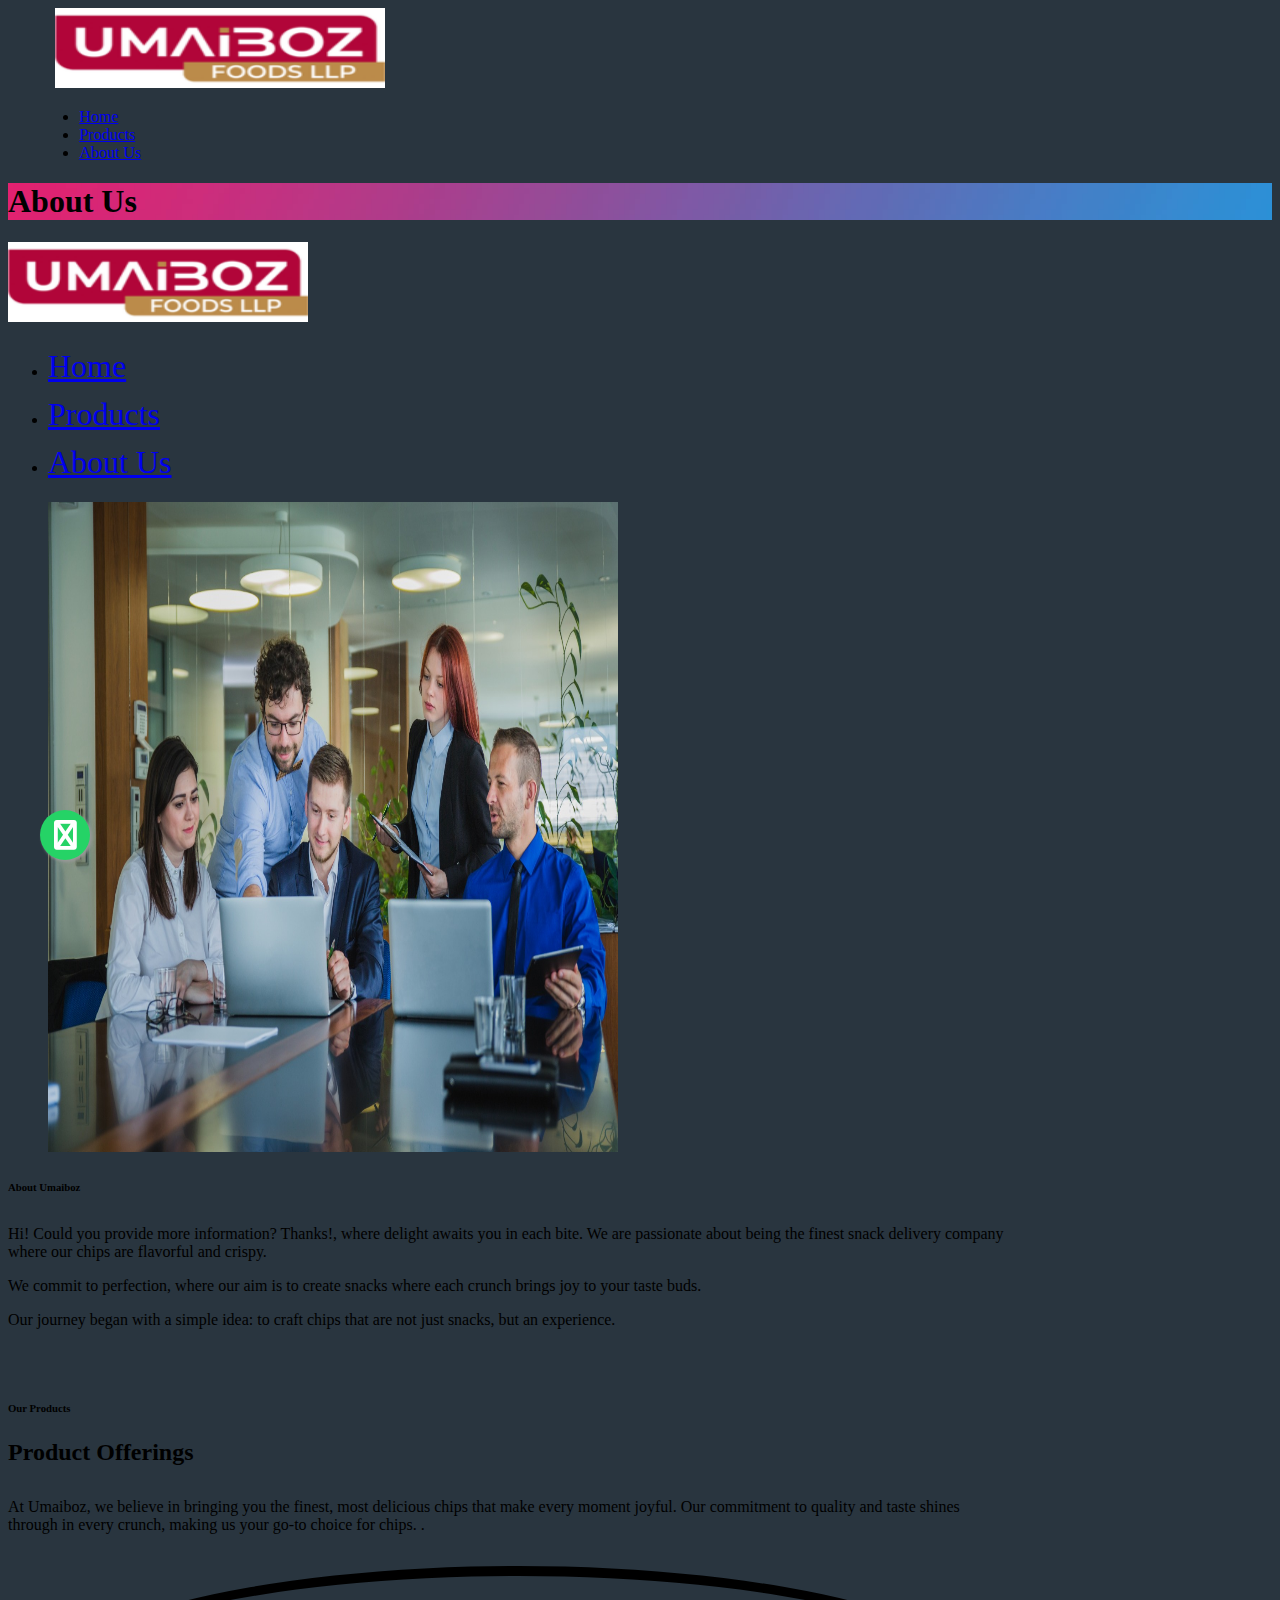
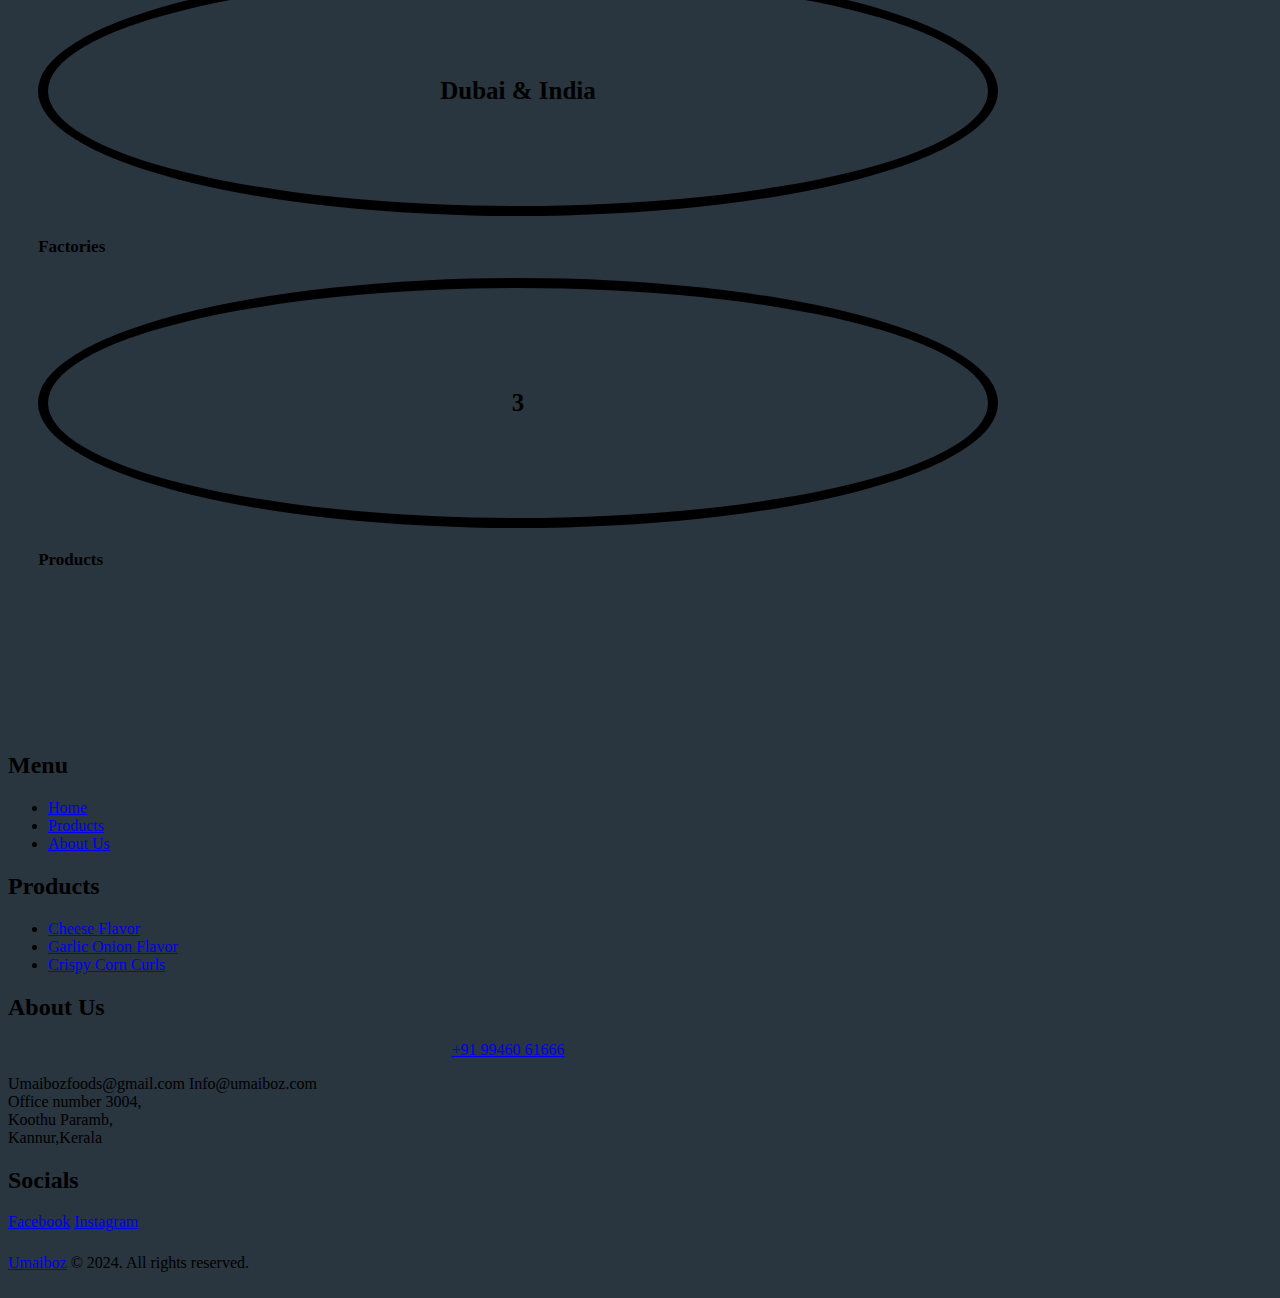
<file: about.html>
<!DOCTYPE html>
<html lang="en-US" class="no-js scheme_default">

<meta charset="UTF-8">
<meta name="viewport" content="width=device-width, initial-scale=1, maximum-scale=1">
<meta name="format-detection" content="telephone=no">
<title>Umaiboz : About Us</title>
<meta name="rtobots" content="noindex, nofollow" />
<link rel="dns-prefetch" href="http://fonts.googleapis.com/" />
<link rel="alternate" type="application/rss+xml" title="Alpha Color &raquo; Feed"
	href="https://alpha-color.ancorathemes.com/feed/" />
<link rel="alternate" type="application/rss+xml" title="Alpha Color &raquo; Comments Feed"
	href="https://alpha-color.ancorathemes.com/comments/feed/" />
<script type="text/javascript">
	/* <![CDATA[ */
	window._wpemojiSettings = { "baseUrl": "https:\/\/s.w.org\/images\/core\/emoji\/15.0.3\/72x72\/", "ext": ".png", "svgUrl": "https:\/\/s.w.org\/images\/core\/emoji\/15.0.3\/svg\/", "svgExt": ".svg", "source": { "concatemoji": "https:\/\/alpha-color.ancorathemes.com\/wp-includes\/js\/wp-emoji-release.min.js?ver=6.6.1" } };
	!function (i, n) { var o, s, e; function c(e) { try { var t = { supportTests: e, timestamp: (new Date).valueOf() }; sessionStorage.setItem(o, JSON.stringify(t)) } catch (e) { } } function p(e, t, n) { e.clearRect(0, 0, e.canvas.width, e.canvas.height), e.fillText(t, 0, 0); var t = new Uint32Array(e.getImageData(0, 0, e.canvas.width, e.canvas.height).data), r = (e.clearRect(0, 0, e.canvas.width, e.canvas.height), e.fillText(n, 0, 0), new Uint32Array(e.getImageData(0, 0, e.canvas.width, e.canvas.height).data)); return t.every(function (e, t) { return e === r[t] }) } function u(e, t, n) { switch (t) { case "flag": return n(e, "\ud83c\udff3\ufe0f\u200d\u26a7\ufe0f", "\ud83c\udff3\ufe0f\u200b\u26a7\ufe0f") ? !1 : !n(e, "\ud83c\uddfa\ud83c\uddf3", "\ud83c\uddfa\u200b\ud83c\uddf3") && !n(e, "\ud83c\udff4\udb40\udc67\udb40\udc62\udb40\udc65\udb40\udc6e\udb40\udc67\udb40\udc7f", "\ud83c\udff4\u200b\udb40\udc67\u200b\udb40\udc62\u200b\udb40\udc65\u200b\udb40\udc6e\u200b\udb40\udc67\u200b\udb40\udc7f"); case "emoji": return !n(e, "\ud83d\udc26\u200d\u2b1b", "\ud83d\udc26\u200b\u2b1b") }return !1 } function f(e, t, n) { var r = "undefined" != typeof WorkerGlobalScope && self instanceof WorkerGlobalScope ? new OffscreenCanvas(300, 150) : i.createElement("canvas"), a = r.getContext("2d", { willReadFrequently: !0 }), o = (a.textBaseline = "top", a.font = "600 32px Arial", {}); return e.forEach(function (e) { o[e] = t(a, e, n) }), o } function t(e) { var t = i.createElement("script"); t.src = e, t.defer = !0, i.head.appendChild(t) } "undefined" != typeof Promise && (o = "wpEmojiSettingsSupports", s = ["flag", "emoji"], n.supports = { everything: !0, everythingExceptFlag: !0 }, e = new Promise(function (e) { i.addEventListener("DOMContentLoaded", e, { once: !0 }) }), new Promise(function (t) { var n = function () { try { var e = JSON.parse(sessionStorage.getItem(o)); if ("object" == typeof e && "number" == typeof e.timestamp && (new Date).valueOf() < e.timestamp + 604800 && "object" == typeof e.supportTests) return e.supportTests } catch (e) { } return null }(); if (!n) { if ("undefined" != typeof Worker && "undefined" != typeof OffscreenCanvas && "undefined" != typeof URL && URL.createObjectURL && "undefined" != typeof Blob) try { var e = "postMessage(" + f.toString() + "(" + [JSON.stringify(s), u.toString(), p.toString()].join(",") + "));", r = new Blob([e], { type: "text/javascript" }), a = new Worker(URL.createObjectURL(r), { name: "wpTestEmojiSupports" }); return void (a.onmessage = function (e) { c(n = e.data), a.terminate(), t(n) }) } catch (e) { } c(n = f(s, u, p)) } t(n) }).then(function (e) { for (var t in e) n.supports[t] = e[t], n.supports.everything = n.supports.everything && n.supports[t], "flag" !== t && (n.supports.everythingExceptFlag = n.supports.everythingExceptFlag && n.supports[t]); n.supports.everythingExceptFlag = n.supports.everythingExceptFlag && !n.supports.flag, n.DOMReady = !1, n.readyCallback = function () { n.DOMReady = !0 } }).then(function () { return e }).then(function () { var e; n.supports.everything || (n.readyCallback(), (e = n.source || {}).concatemoji ? t(e.concatemoji) : e.wpemoji && e.twemoji && (t(e.twemoji), t(e.wpemoji))) })) }((window, document), window._wpemojiSettings);
	/* ]]> */
</script>
<link property="stylesheet" rel="stylesheet" id="trx_demo_icons-css"
	href="https://alpha-color.ancorathemes.com/wp-content/plugins/trx_demo/css/font-icons/css/trx_demo_icons.css"
	type="text/css" media="all" />
<link property="stylesheet" rel="stylesheet" id="trx_demo_icons_animation-css"
	href="https://alpha-color.ancorathemes.com/wp-content/plugins/trx_demo/css/font-icons/css/animation.css"
	type="text/css" media="all" />
<style id="wp-emoji-styles-inline-css" type="text/css">
	img.wp-smiley,
	img.emoji {
		display: inline !important;
		border: none !important;
		box-shadow: none !important;
		height: 1em !important;
		width: 1em !important;
		margin: 0 0.07em !important;
		vertical-align: -0.1em !important;
		background: none !important;
		padding: 0 !important;
	}
</style>
<link property="stylesheet" rel="stylesheet" id="wp-block-library-css"
	href="https://alpha-color.ancorathemes.com/wp-includes/css/dist/block-library/style.min.css?ver=6.6.1"
	type="text/css" media="all" />
<style id="classic-theme-styles-inline-css" type="text/css">
	/*! This file is auto-generated */
	.wp-block-button__link {
		color: #fff;
		background-color: #32373c;
		border-radius: 9999px;
		box-shadow: none;
		text-decoration: none;
		padding: calc(.667em + 2px) calc(1.333em + 2px);
		font-size: 1.125em
	}

	.wp-block-file__button {
		background: #32373c;
		color: #fff;
		text-decoration: none
	}
</style>
<style id="global-styles-inline-css" type="text/css">
	:root {
		--wp--preset--aspect-ratio--square: 1;
		--wp--preset--aspect-ratio--4-3: 4/3;
		--wp--preset--aspect-ratio--3-4: 3/4;
		--wp--preset--aspect-ratio--3-2: 3/2;
		--wp--preset--aspect-ratio--2-3: 2/3;
		--wp--preset--aspect-ratio--16-9: 16/9;
		--wp--preset--aspect-ratio--9-16: 9/16;
		--wp--preset--color--black: #000000;
		--wp--preset--color--cyan-bluish-gray: #abb8c3;
		--wp--preset--color--white: #ffffff;
		--wp--preset--color--pale-pink: #f78da7;
		--wp--preset--color--vivid-red: #cf2e2e;
		--wp--preset--color--luminous-vivid-orange: #ff6900;
		--wp--preset--color--luminous-vivid-amber: #fcb900;
		--wp--preset--color--light-green-cyan: #7bdcb5;
		--wp--preset--color--vivid-green-cyan: #00d084;
		--wp--preset--color--pale-cyan-blue: #8ed1fc;
		--wp--preset--color--vivid-cyan-blue: #0693e3;
		--wp--preset--color--vivid-purple: #9b51e0;
		--wp--preset--color--bg-color: #ffffff;
		--wp--preset--color--bd-color: #e5e5e5;
		--wp--preset--color--text: #737a80;
		--wp--preset--color--text-dark: #1a181d;
		--wp--preset--color--text-light: #8b8f95;
		--wp--preset--color--text-link: #fde642;
		--wp--preset--color--text-hover: #54b9fd;
		--wp--preset--color--text-link-2: #fd4682;
		--wp--preset--color--text-hover-2: #54b9fd;
		--wp--preset--color--text-link-3: #54b9fd;
		--wp--preset--color--text-hover-3: #fde642;
		--wp--preset--gradient--vivid-cyan-blue-to-vivid-purple: linear-gradient(135deg, rgba(6, 147, 227, 1) 0%, rgb(155, 81, 224) 100%);
		--wp--preset--gradient--light-green-cyan-to-vivid-green-cyan: linear-gradient(135deg, rgb(122, 220, 180) 0%, rgb(0, 208, 130) 100%);
		--wp--preset--gradient--luminous-vivid-amber-to-luminous-vivid-orange: linear-gradient(135deg, rgba(252, 185, 0, 1) 0%, rgba(255, 105, 0, 1) 100%);
		--wp--preset--gradient--luminous-vivid-orange-to-vivid-red: linear-gradient(135deg, rgba(255, 105, 0, 1) 0%, rgb(207, 46, 46) 100%);
		--wp--preset--gradient--very-light-gray-to-cyan-bluish-gray: linear-gradient(135deg, rgb(238, 238, 238) 0%, rgb(169, 184, 195) 100%);
		--wp--preset--gradient--cool-to-warm-spectrum: linear-gradient(135deg, rgb(74, 234, 220) 0%, rgb(151, 120, 209) 20%, rgb(207, 42, 186) 40%, rgb(238, 44, 130) 60%, rgb(251, 105, 98) 80%, rgb(254, 248, 76) 100%);
		--wp--preset--gradient--blush-light-purple: linear-gradient(135deg, rgb(255, 206, 236) 0%, rgb(152, 150, 240) 100%);
		--wp--preset--gradient--blush-bordeaux: linear-gradient(135deg, rgb(254, 205, 165) 0%, rgb(254, 45, 45) 50%, rgb(107, 0, 62) 100%);
		--wp--preset--gradient--luminous-dusk: linear-gradient(135deg, rgb(255, 203, 112) 0%, rgb(199, 81, 192) 50%, rgb(65, 88, 208) 100%);
		--wp--preset--gradient--pale-ocean: linear-gradient(135deg, rgb(255, 245, 203) 0%, rgb(182, 227, 212) 50%, rgb(51, 167, 181) 100%);
		--wp--preset--gradient--electric-grass: linear-gradient(135deg, rgb(202, 248, 128) 0%, rgb(113, 206, 126) 100%);
		--wp--preset--gradient--midnight: linear-gradient(135deg, rgb(2, 3, 129) 0%, rgb(40, 116, 252) 100%);
		--wp--preset--font-size--small: 13px;
		--wp--preset--font-size--medium: 20px;
		--wp--preset--font-size--large: 36px;
		--wp--preset--font-size--x-large: 42px;
		--wp--preset--font-family--inter: "Inter", sans-serif;
		--wp--preset--font-family--cardo: Cardo;
		--wp--preset--spacing--20: 0.44rem;
		--wp--preset--spacing--30: 0.67rem;
		--wp--preset--spacing--40: 1rem;
		--wp--preset--spacing--50: 1.5rem;
		--wp--preset--spacing--60: 2.25rem;
		--wp--preset--spacing--70: 3.38rem;
		--wp--preset--spacing--80: 5.06rem;
		--wp--preset--shadow--natural: 6px 6px 9px rgba(0, 0, 0, 0.2);
		--wp--preset--shadow--deep: 12px 12px 50px rgba(0, 0, 0, 0.4);
		--wp--preset--shadow--sharp: 6px 6px 0px rgba(0, 0, 0, 0.2);
		--wp--preset--shadow--outlined: 6px 6px 0px -3px rgba(255, 255, 255, 1), 6px 6px rgba(0, 0, 0, 1);
		--wp--preset--shadow--crisp: 6px 6px 0px rgba(0, 0, 0, 1);
	}

	:where(.is-layout-flex) {
		gap: 0.5em;
	}

	:where(.is-layout-grid) {
		gap: 0.5em;
	}

	body .is-layout-flex {
		display: flex;
	}

	.is-layout-flex {
		flex-wrap: wrap;
		align-items: center;
	}

	.is-layout-flex> :is(*, div) {
		margin: 0;
	}

	body .is-layout-grid {
		display: grid;
	}

	.is-layout-grid> :is(*, div) {
		margin: 0;
	}

	:where(.wp-block-columns.is-layout-flex) {
		gap: 2em;
	}

	:where(.wp-block-columns.is-layout-grid) {
		gap: 2em;
	}

	:where(.wp-block-post-template.is-layout-flex) {
		gap: 1.25em;
	}

	:where(.wp-block-post-template.is-layout-grid) {
		gap: 1.25em;
	}

	.has-black-color {
		color: var(--wp--preset--color--black) !important;
	}

	.has-cyan-bluish-gray-color {
		color: var(--wp--preset--color--cyan-bluish-gray) !important;
	}

	.has-white-color {
		color: var(--wp--preset--color--white) !important;
	}

	.has-pale-pink-color {
		color: var(--wp--preset--color--pale-pink) !important;
	}

	.has-vivid-red-color {
		color: var(--wp--preset--color--vivid-red) !important;
	}

	.has-luminous-vivid-orange-color {
		color: var(--wp--preset--color--luminous-vivid-orange) !important;
	}

	.has-luminous-vivid-amber-color {
		color: var(--wp--preset--color--luminous-vivid-amber) !important;
	}

	.has-light-green-cyan-color {
		color: var(--wp--preset--color--light-green-cyan) !important;
	}

	.has-vivid-green-cyan-color {
		color: var(--wp--preset--color--vivid-green-cyan) !important;
	}

	.has-pale-cyan-blue-color {
		color: var(--wp--preset--color--pale-cyan-blue) !important;
	}

	.has-vivid-cyan-blue-color {
		color: var(--wp--preset--color--vivid-cyan-blue) !important;
	}

	.has-vivid-purple-color {
		color: var(--wp--preset--color--vivid-purple) !important;
	}

	.has-black-background-color {
		background-color: var(--wp--preset--color--black) !important;
	}

	.has-cyan-bluish-gray-background-color {
		background-color: var(--wp--preset--color--cyan-bluish-gray) !important;
	}

	.has-white-background-color {
		background-color: var(--wp--preset--color--white) !important;
	}

	.has-pale-pink-background-color {
		background-color: var(--wp--preset--color--pale-pink) !important;
	}

	.has-vivid-red-background-color {
		background-color: var(--wp--preset--color--vivid-red) !important;
	}

	.has-luminous-vivid-orange-background-color {
		background-color: var(--wp--preset--color--luminous-vivid-orange) !important;
	}

	.has-luminous-vivid-amber-background-color {
		background-color: var(--wp--preset--color--luminous-vivid-amber) !important;
	}

	.has-light-green-cyan-background-color {
		background-color: var(--wp--preset--color--light-green-cyan) !important;
	}

	.has-vivid-green-cyan-background-color {
		background-color: var(--wp--preset--color--vivid-green-cyan) !important;
	}

	.has-pale-cyan-blue-background-color {
		background-color: var(--wp--preset--color--pale-cyan-blue) !important;
	}

	.has-vivid-cyan-blue-background-color {
		background-color: var(--wp--preset--color--vivid-cyan-blue) !important;
	}

	.has-vivid-purple-background-color {
		background-color: var(--wp--preset--color--vivid-purple) !important;
	}

	.has-black-border-color {
		border-color: var(--wp--preset--color--black) !important;
	}

	.has-cyan-bluish-gray-border-color {
		border-color: var(--wp--preset--color--cyan-bluish-gray) !important;
	}

	.has-white-border-color {
		border-color: var(--wp--preset--color--white) !important;
	}

	.has-pale-pink-border-color {
		border-color: var(--wp--preset--color--pale-pink) !important;
	}

	.has-vivid-red-border-color {
		border-color: var(--wp--preset--color--vivid-red) !important;
	}

	.has-luminous-vivid-orange-border-color {
		border-color: var(--wp--preset--color--luminous-vivid-orange) !important;
	}

	.has-luminous-vivid-amber-border-color {
		border-color: var(--wp--preset--color--luminous-vivid-amber) !important;
	}

	.has-light-green-cyan-border-color {
		border-color: var(--wp--preset--color--light-green-cyan) !important;
	}

	.has-vivid-green-cyan-border-color {
		border-color: var(--wp--preset--color--vivid-green-cyan) !important;
	}

	.has-pale-cyan-blue-border-color {
		border-color: var(--wp--preset--color--pale-cyan-blue) !important;
	}

	.has-vivid-cyan-blue-border-color {
		border-color: var(--wp--preset--color--vivid-cyan-blue) !important;
	}

	.has-vivid-purple-border-color {
		border-color: var(--wp--preset--color--vivid-purple) !important;
	}

	.has-vivid-cyan-blue-to-vivid-purple-gradient-background {
		background: var(--wp--preset--gradient--vivid-cyan-blue-to-vivid-purple) !important;
	}

	.has-light-green-cyan-to-vivid-green-cyan-gradient-background {
		background: var(--wp--preset--gradient--light-green-cyan-to-vivid-green-cyan) !important;
	}

	.has-luminous-vivid-amber-to-luminous-vivid-orange-gradient-background {
		background: var(--wp--preset--gradient--luminous-vivid-amber-to-luminous-vivid-orange) !important;
	}

	.has-luminous-vivid-orange-to-vivid-red-gradient-background {
		background: var(--wp--preset--gradient--luminous-vivid-orange-to-vivid-red) !important;
	}

	.has-very-light-gray-to-cyan-bluish-gray-gradient-background {
		background: var(--wp--preset--gradient--very-light-gray-to-cyan-bluish-gray) !important;
	}

	.has-cool-to-warm-spectrum-gradient-background {
		background: var(--wp--preset--gradient--cool-to-warm-spectrum) !important;
	}

	.has-blush-light-purple-gradient-background {
		background: var(--wp--preset--gradient--blush-light-purple) !important;
	}

	.has-blush-bordeaux-gradient-background {
		background: var(--wp--preset--gradient--blush-bordeaux) !important;
	}

	.has-luminous-dusk-gradient-background {
		background: var(--wp--preset--gradient--luminous-dusk) !important;
	}

	.has-pale-ocean-gradient-background {
		background: var(--wp--preset--gradient--pale-ocean) !important;
	}

	.has-electric-grass-gradient-background {
		background: var(--wp--preset--gradient--electric-grass) !important;
	}

	.has-midnight-gradient-background {
		background: var(--wp--preset--gradient--midnight) !important;
	}

	.has-small-font-size {
		font-size: var(--wp--preset--font-size--small) !important;
	}

	.has-medium-font-size {
		font-size: var(--wp--preset--font-size--medium) !important;
	}

	.has-large-font-size {
		font-size: var(--wp--preset--font-size--large) !important;
	}

	.has-x-large-font-size {
		font-size: var(--wp--preset--font-size--x-large) !important;
	}

	:where(.wp-block-post-template.is-layout-flex) {
		gap: 1.25em;
	}

	:where(.wp-block-post-template.is-layout-grid) {
		gap: 1.25em;
	}

	:where(.wp-block-columns.is-layout-flex) {
		gap: 2em;
	}

	:where(.wp-block-columns.is-layout-grid) {
		gap: 2em;
	}

	:root :where(.wp-block-pullquote) {
		font-size: 1.5em;
		line-height: 1.6;
	}
</style>
<link property="stylesheet" rel="stylesheet" id="wapf-frontend-css-css"
	href="https://alpha-color.ancorathemes.com/wp-content/plugins/advanced-product-fields-for-woocommerce/assets/css/frontend.min.css?ver=1.6.9"
	type="text/css" media="all" />
<link property="stylesheet" rel="stylesheet" id="contact-form-7-css"
	href="https://alpha-color.ancorathemes.com/wp-content/plugins/contact-form-7/includes/css/styles.css?ver=5.9.8"
	type="text/css" media="all" />
<link property="stylesheet" rel="stylesheet" id="sr7css-css"
	href="http://alpha-color.ancorathemes.com/wp-content/plugins/revslider/public/css/sr7.css?ver=6.7.15"
	type="text/css" media="all" />
<link property="stylesheet" rel="stylesheet" id="trx_addons-icons-css"
	href="https://alpha-color.ancorathemes.com/wp-content/plugins/trx_addons/css/font-icons/css/trx_addons_icons-embedded.min.css"
	type="text/css" media="all" />
<link property="stylesheet" rel="stylesheet" id="swiper-css"
	href="https://alpha-color.ancorathemes.com/wp-content/plugins/elementor/assets/lib/swiper/css/swiper.min.css?ver=5.3.6"
	type="text/css" media="all" />
<link property="stylesheet" rel="stylesheet" id="magnific-popup-css"
	href="https://alpha-color.ancorathemes.com/wp-content/plugins/trx_addons/js/magnific/magnific-popup.min.css"
	type="text/css" media="all" />
<link property="stylesheet" rel="stylesheet" id="trx_addons-css"
	href="https://alpha-color.ancorathemes.com/wp-content/plugins/trx_addons/css/trx_addons.css" type="text/css"
	media="all" />
<link property="stylesheet" rel="stylesheet" id="trx_addons-animation-css"
	href="https://alpha-color.ancorathemes.com/wp-content/plugins/trx_addons/css/trx_addons.animation.min.css"
	type="text/css" media="all" />
<link property="stylesheet" rel="stylesheet" id="trx_demo_panels-css"
	href="https://alpha-color.ancorathemes.com/wp-content/plugins/trx_demo/css/trx_demo_panels.css" type="text/css"
	media="all" />
<link property="stylesheet" rel="stylesheet" id="woocommerce-layout-css"
	href="https://alpha-color.ancorathemes.com/wp-content/plugins/woocommerce/assets/css/woocommerce-layout.css?ver=9.1.2"
	type="text/css" media="all" />
<link property="stylesheet" rel="stylesheet" id="woocommerce-smallscreen-css"
	href="https://alpha-color.ancorathemes.com/wp-content/plugins/woocommerce/assets/css/woocommerce-smallscreen.css?ver=9.1.2"
	type="text/css" media="only screen and (max-width: 768px)" />
<link property="stylesheet" rel="stylesheet" id="woocommerce-general-css"
	href="https://alpha-color.ancorathemes.com/wp-content/plugins/woocommerce/assets/css/woocommerce.css?ver=9.1.2"
	type="text/css" media="all" />
<style id="woocommerce-inline-inline-css" type="text/css">
	.woocommerce form .form-row .required {
		visibility: visible;
	}
</style>
<link property="stylesheet" rel="stylesheet" id="elementor-icons-css"
	href="https://alpha-color.ancorathemes.com/wp-content/plugins/elementor/assets/lib/eicons/css/elementor-icons.min.css?ver=5.30.0"
	type="text/css" media="all" />
<link property="stylesheet" rel="stylesheet" id="elementor-frontend-css"
	href="https://alpha-color.ancorathemes.com/wp-content/plugins/elementor/assets/css/frontend.min.css?ver=3.23.3"
	type="text/css" media="all" />
<style id="elementor-frontend-inline-css" type="text/css">
	.elementor-kit-1535 {
		--e-global-color-primary: #6EC1E4;
		--e-global-color-secondary: #54595F;
		--e-global-color-text: #7A7A7A;
		--e-global-color-accent: #61CE70;
		--e-global-color-57f039f5: #4054B2;
		--e-global-color-29669d8c: #23A455;
		--e-global-color-5fbc533e: #000;
		--e-global-color-5b776567: #FFF;
		--e-global-typography-primary-font-family: "Roboto";
		--e-global-typography-primary-font-weight: 600;
		--e-global-typography-secondary-font-family: "Roboto Slab";
		--e-global-typography-secondary-font-weight: 400;
		--e-global-typography-text-font-family: "Roboto";
		--e-global-typography-text-font-weight: 400;
		--e-global-typography-accent-font-family: "Roboto";
		--e-global-typography-accent-font-weight: 500;
	}

	.elementor-section.elementor-section-boxed>.elementor-container {
		max-width: 1170px;
	}

	.e-con {
		--container-max-width: 1170px;
	}

	.elementor-widget:not(:last-child) {
		margin-block-end: 0px;
	}

	.elementor-element {
		--widgets-spacing: 0px 0px;
	}


	h1.entry-title {
		display: var(--page-title-display);
	}

	@media(max-width:1024px) {
		.elementor-section.elementor-section-boxed>.elementor-container {
			max-width: 1024px;
		}

		.e-con {
			--container-max-width: 1024px;
		}
	}

	@media(max-width:767px) {
		.elementor-section.elementor-section-boxed>.elementor-container {
			max-width: 767px;
		}

		.e-con {
			--container-max-width: 767px;
		}
	}
</style>
<link property="stylesheet" rel="stylesheet" id="font-awesome-5-all-css"
	href="https://alpha-color.ancorathemes.com/wp-content/plugins/elementor/assets/lib/font-awesome/css/all.min.css?ver=3.23.3"
	type="text/css" media="all" />
<link property="stylesheet" rel="stylesheet" id="font-awesome-4-shim-css"
	href="https://alpha-color.ancorathemes.com/wp-content/plugins/elementor/assets/lib/font-awesome/css/v4-shims.min.css?ver=3.23.3"
	type="text/css" media="all" />
<link property="stylesheet" rel="stylesheet" id="google-fonts-1-css"
	href="https://fonts.googleapis.com/css?family=Roboto%3A100%2C100italic%2C200%2C200italic%2C300%2C300italic%2C400%2C400italic%2C500%2C500italic%2C600%2C600italic%2C700%2C700italic%2C800%2C800italic%2C900%2C900italic%7CRoboto+Slab%3A100%2C100italic%2C200%2C200italic%2C300%2C300italic%2C400%2C400italic%2C500%2C500italic%2C600%2C600italic%2C700%2C700italic%2C800%2C800italic%2C900%2C900italic&amp;display=auto&amp;ver=6.6.1"
	type="text/css" media="all" />
<link property="stylesheet" rel="stylesheet" id="esg-plugin-settings-css"
	href="https://alpha-color.ancorathemes.com/wp-content/plugins/essential-grid/public/assets/css/settings.css?ver=3.1.4"
	type="text/css" media="all" />
<link property="stylesheet" rel="stylesheet" id="tp-fontello-css"
	href="https://alpha-color.ancorathemes.com/wp-content/plugins/essential-grid/public/assets/font/fontello/css/fontello.css?ver=3.1.4"
	type="text/css" media="all" />
<link property="stylesheet" rel="stylesheet" id="tp-open-sans-css"
	href="https://fonts.googleapis.com/css?family=Open+Sans%3A300%2C400%2C600%2C700%2C800&amp;ver=6.6.1" type="text/css"
	media="all" />
<link property="stylesheet" rel="stylesheet" id="tp-raleway-css"
	href="https://fonts.googleapis.com/css?family=Raleway%3A100%2C200%2C300%2C400%2C500%2C600%2C700%2C800%2C900&amp;ver=6.6.1"
	type="text/css" media="all" />
<link property="stylesheet" rel="stylesheet" id="tp-droid-serif-css"
	href="https://fonts.googleapis.com/css?family=Droid+Serif%3A400%2C700&amp;ver=6.6.1" type="text/css" media="all" />
<link property="stylesheet" rel="stylesheet" id="js_composer_front-css"
	href="https://alpha-color.ancorathemes.com/wp-content/plugins/js_composer/assets/css/js_composer.min.css?ver=7.8"
	type="text/css" media="all" />
<link property="stylesheet" rel="stylesheet" id="alpha_color-font-google_fonts-css"
	href="https://fonts.googleapis.com/css?family=Hind:400,500,600,700%7CRubik:400,400i,700,700i&amp;subset=latin,latin-ext"
	type="text/css" media="all" />
<link property="stylesheet" rel="stylesheet" id="fontello-icons-css"
	href="https://alpha-color.ancorathemes.com/wp-content/themes/alpha-color/css/font-icons/css/fontello-embedded.css"
	type="text/css" media="all" />
<link property="stylesheet" rel="stylesheet" id="alpha-color-main-css"
	href="https://alpha-color.ancorathemes.com/wp-content/themes/alpha-color/style.css" type="text/css" media="all" />
<link property="stylesheet" rel="stylesheet" id="alpha-color-styles-css"
	href="https://alpha-color.ancorathemes.com/wp-content/themes/alpha-color/css/__styles.css" type="text/css"
	media="all" />
<link property="stylesheet" rel="stylesheet" id="alpha-color-colors-css"
	href="https://alpha-color.ancorathemes.com/wp-content/themes/alpha-color/css/__colors.css" type="text/css"
	media="all" />
<link property="stylesheet" rel="stylesheet" id="mediaelement-css"
	href="https://alpha-color.ancorathemes.com/wp-includes/js/mediaelement/mediaelementplayer-legacy.min.css?ver=4.2.17"
	type="text/css" media="all" />
<link property="stylesheet" rel="stylesheet" id="wp-mediaelement-css"
	href="https://alpha-color.ancorathemes.com/wp-includes/js/mediaelement/wp-mediaelement.min.css?ver=6.6.1"
	type="text/css" media="all" />
<link property="stylesheet" rel="stylesheet" id="alpha-color-elementor-css"
	href="https://alpha-color.ancorathemes.com/wp-content/themes/alpha-color/plugins/elementor/elementor.css"
	type="text/css" media="all" />
<link property="stylesheet" rel="stylesheet" id="alpha-color-responsive-css" href="assets/css/responsive.css"
	type="text/css" media="all" />
<link rel="preconnect" href="https://fonts.gstatic.com/" crossorigin>
<script type="text/javascript" src="https://alpha-color.ancorathemes.com/wp-includes/js/jquery/jquery.min.js?ver=3.7.1"
	id="jquery-core-js"></script>
<script type="text/javascript"
	src="https://alpha-color.ancorathemes.com/wp-includes/js/jquery/jquery-migrate.min.js?ver=3.4.1"
	id="jquery-migrate-js"></script>
<script type="text/javascript"
	src="http://alpha-color.ancorathemes.com/wp-content/plugins/revslider/public/js/libs/tptools.js?ver=6.7.15"
	id="_tpt-js" async="async" data-wp-strategy="async"></script>
<script type="text/javascript"
	src="http://alpha-color.ancorathemes.com/wp-content/plugins/revslider/public/js/sr7.js?ver=6.7.15" id="sr7-js"
	async="async" data-wp-strategy="async"></script>
<script type="text/javascript"
	src="https://alpha-color.ancorathemes.com/wp-content/plugins/woocommerce/assets/js/jquery-blockui/jquery.blockUI.min.js?ver=2.7.0-wc.9.1.2"
	id="jquery-blockui-js" data-wp-strategy="defer"></script>
<script type="text/javascript" id="wc-add-to-cart-js-extra">
	/* <![CDATA[ */
	var wc_add_to_cart_params = { "ajax_url": "\/wp-admin\/admin-ajax.php", "wc_ajax_url": "\/?wc-ajax=%%endpoint%%", "i18n_view_cart": "View cart", "cart_url": "https:\/\/alpha-color.ancorathemes.com\/cart\/", "is_cart": "", "cart_redirect_after_add": "no" };
	/* ]]> */
</script>
<script type="text/javascript"
	src="https://alpha-color.ancorathemes.com/wp-content/plugins/woocommerce/assets/js/frontend/add-to-cart.min.js?ver=9.1.2"
	id="wc-add-to-cart-js" data-wp-strategy="defer"></script>
<script type="text/javascript"
	src="https://alpha-color.ancorathemes.com/wp-content/plugins/woocommerce/assets/js/js-cookie/js.cookie.min.js?ver=2.1.4-wc.9.1.2"
	id="js-cookie-js" defer="defer" data-wp-strategy="defer"></script>
<script type="text/javascript" id="woocommerce-js-extra">
	/* <![CDATA[ */
	var woocommerce_params = { "ajax_url": "\/wp-admin\/admin-ajax.php", "wc_ajax_url": "\/?wc-ajax=%%endpoint%%" };
	/* ]]> */
</script>
<script type="text/javascript"
	src="https://alpha-color.ancorathemes.com/wp-content/plugins/woocommerce/assets/js/frontend/woocommerce.min.js?ver=9.1.2"
	id="woocommerce-js" defer="defer" data-wp-strategy="defer"></script>
<script type="text/javascript"
	src="https://alpha-color.ancorathemes.com/wp-content/plugins/js_composer/assets/js/vendors/woocommerce-add-to-cart.js?ver=7.8"
	id="vc_woocommerce-add-to-cart-js-js"></script>
<script type="text/javascript"
	src="https://alpha-color.ancorathemes.com/wp-content/plugins/elementor/assets/lib/font-awesome/js/v4-shims.min.js?ver=3.23.3"
	id="font-awesome-4-shim-js"></script>
<script type="text/javascript" id="tp-tools-js-before">
	/* <![CDATA[ */
	window.ESG ??= {}; ESG.E ??= {}; ESG.E.site_url = 'https://alpha-color.ancorathemes.com/'; ESG.E.plugin_url = 'https://alpha-color.ancorathemes.com/wp-content/plugins/essential-grid/'; ESG.E.ajax_url = 'https://alpha-color.ancorathemes.com/wp-admin/admin-ajax.php'; ESG.E.nonce = '553a69b5cd'; ESG.E.tptools = true; ESG.E.waitTptFunc ??= []; ESG.F ??= {}; ESG.F.waitTpt = () => { if (typeof jQuery === 'undefined' || !window?._tpt?.regResource || !ESG?.E?.plugin_url || (!ESG.E.tptools && !window?.SR7?.E?.plugin_url)) return setTimeout(ESG.F.waitTpt, 29); if (!window._tpt.gsap) window._tpt.regResource({ id: 'tpgsap', url: ESG.E.tptools && ESG.E.plugin_url + '/public/assets/js/libs/tpgsap.js' || SR7.E.plugin_url + 'public/js/libs/tpgsap.js' }); _tpt.checkResources(['tpgsap']).then(() => { if (window.tpGS && !_tpt?.Back) { _tpt.eases = tpGS.eases; Object.keys(_tpt.eases).forEach((e) => { _tpt[e] === undefined && (_tpt[e] = tpGS[e]) }); } ESG.E.waitTptFunc.forEach((f) => { typeof f === 'function' && f(); }); ESG.E.waitTptFunc = []; }); }
	/* ]]> */
</script>
<script type="text/javascript"
	src="https://alpha-color.ancorathemes.com/wp-content/plugins/essential-grid/public/assets/js/libs/tptools.js?ver=6.7.15"
	id="tp-tools-js" async="async" data-wp-strategy="async"></script>
<script></script>
<link rel="https://api.w.org/" href="https://alpha-color.ancorathemes.com/wp-json/" />
<link rel="alternate" title="JSON" type="application/json"
	href="https://alpha-color.ancorathemes.com/wp-json/wp/v2/pages/72" />
<link rel="EditURI" type="application/rsd+xml" title="RSD" href="https://alpha-color.ancorathemes.com/xmlrpc.php?rsd" />
<meta name="generator" content="WordPress 6.6.1" />
<meta name="generator" content="WooCommerce 9.1.2" />
<link rel="canonical" href="https://alpha-color.ancorathemes.com/contacts/" />
<link rel="shortlink" href="https://alpha-color.ancorathemes.com/?p=72" />
<link rel="alternate" title="oEmbed (JSON)" type="application/json+oembed"
	href="https://alpha-color.ancorathemes.com/wp-json/oembed/1.0/embed?url=https%3A%2F%2Falpha-color.ancorathemes.com%2Fcontacts%2F" />
<link rel="alternate" title="oEmbed (XML)" type="text/xml+oembed"
	href="https://alpha-color.ancorathemes.com/wp-json/oembed/1.0/embed?url=https%3A%2F%2Falpha-color.ancorathemes.com%2Fcontacts%2F&amp;format=xml" />
<noscript>
	<style>
		.woocommerce-product-gallery {
			opacity: 1 !important;
		}
	</style>
</noscript>
<meta name="generator"
	content="Elementor 3.23.3; settings: css_print_method-internal, google_font-enabled, font_display-auto">
<style type="text/css">
	.recentcomments a {
		display: inline !important;
		padding: 0 !important;
		margin: 0 !important;
	}
</style>
<meta name="generator" content="Powered by WPBakery Page Builder - drag and drop page builder for WordPress." />
<style type="text/css" id="custom-background-css">
	body.custom-background {
		background-color: #29353f;
	}
</style>
<link rel="preconnect" href="https://fonts.googleapis.com/">
<link rel="preconnect" href="https://fonts.gstatic.com/" crossorigin>
<meta name="generator"
	content="Powered by Slider Revolution 6.7.15 - responsive, Mobile-Friendly Slider Plugin for WordPress with comfortable drag and drop interface." />
<style id="wp-fonts-local" type="text/css">
	@font-face {
		font-family: Inter;
		font-style: normal;
		font-weight: 300 900;
		font-display: fallback;
		src: url('https://alpha-color.ancorathemes.com/wp-content/plugins/woocommerce/assets/fonts/Inter-VariableFont_slnt,wght.woff2') format('woff2');
		font-stretch: normal;
	}

	@font-face {
		font-family: Cardo;
		font-style: normal;
		font-weight: 400;
		font-display: fallback;
		src: url('https://alpha-color.ancorathemes.com/wp-content/plugins/woocommerce/assets/fonts/cardo_normal_400.woff2') format('woff2');
	}
</style>
<link rel="icon" href="assets/images/logo-icon.png" sizes="32x32" />
<link rel="icon" href="assets/images/logo-icon.png" sizes="192x192" />
<link rel="apple-touch-icon" href="assets/images/logo-icon.png" />
<meta name="msapplication-TileImage" content="assets/images/logo-icon.png" />
<script>
	window._tpt ??= {};
	window.SR7 ??= {};
	_tpt.R ??= {};
	_tpt.R.fonts ??= {};
	_tpt.R.fonts.customFonts ??= {};
	SR7.devMode = false;
	SR7.F ??= {};
	SR7.G ??= {};
	SR7.LIB ??= {};
	SR7.E ??= {};
	SR7.E.gAddons ??= {};
	SR7.E.php ??= {};
	SR7.E.nonce = 'abfe9ac9c9';
	SR7.E.ajaxurl = 'https://alpha-color.ancorathemes.com/wp-admin/admin-ajax.php';
	SR7.E.resturl = 'https://alpha-color.ancorathemes.com/wp-json/';
	SR7.E.slug_path = 'https://alpha-color.ancorathemes.com/contacts/revslider/revslider.php';
	SR7.E.slug = 'revslider';
	SR7.E.plugin_url = 'https://alpha-color.ancorathemes.com/wp-content/plugins/revslider/';
	SR7.E.wp_plugin_url = 'https://alpha-color.ancorathemes.com/wp-content/plugins/';
	SR7.E.revision = '6.7.15';
	SR7.E.fontBaseUrl = 'http://fonts.googleapis.com/css2?family=';
	SR7.G.breakPoints = [1240, 1460, 785, 500];
	SR7.E.modules = ['module', 'page', 'slide', 'layer', 'draw', 'animate', 'srtools', 'canvas', 'defaults', 'carousel', 'navigation', 'media', 'modifiers', 'migration'];
	SR7.E.libs = ['WEBGL'];
	SR7.E.css = ['csslp', 'cssbtns', 'cssfilters', 'cssnav', 'cssmedia'];
	SR7.E.resources = {};
	SR7.JSON ??= {};
	/*! Slider Revolution 7.0 - Page Processor */
	!function () { "use strict"; window.SR7 ??= {}, window._tpt ??= {}, SR7.version = "Slider Revolution 6.7.15", _tpt.getWinDim = function (t) { _tpt.screenHeightWithUrlBar ??= window.innerHeight; let e = SR7.F?.modal?.visible && SR7.M[SR7.F.module.getIdByAlias(SR7.F.modal.requested)]; _tpt.scrollBar = window.innerWidth !== document.documentElement.clientWidth || e && window.innerWidth !== e.c.module.clientWidth, _tpt.winW = window.innerWidth - (_tpt.scrollBar || "prepare" == t ? _tpt.scrollBarW ?? _tpt.mesureScrollBar() : 0), _tpt.winH = window.innerHeight, _tpt.winWAll = document.documentElement.clientWidth }, _tpt.getResponsiveLevel = function (t, e) { SR7.M[e]; return _tpt.closestGE(t, _tpt.winWAll) }, _tpt.mesureScrollBar = function () { let t = document.createElement("div"); return t.className = "RSscrollbar-measure", t.style.width = "100px", t.style.height = "100px", t.style.overflow = "scroll", t.style.position = "absolute", t.style.top = "-9999px", document.body.appendChild(t), _tpt.scrollBarW = t.offsetWidth - t.clientWidth, document.body.removeChild(t), _tpt.scrollBarW }, _tpt.loadCSS = async function (t, e, s) { return s ? _tpt.R.fonts.required[e].status = 1 : (_tpt.R[e] ??= {}, _tpt.R[e].status = 1), new Promise(((n, i) => { if (_tpt.isStylesheetLoaded(t)) s ? _tpt.R.fonts.required[e].status = 2 : _tpt.R[e].status = 2, n(); else { const l = document.createElement("link"); l.rel = "stylesheet"; let o = "text", r = "css"; l["type"] = o + "/" + r, l.href = t, l.onload = () => { s ? _tpt.R.fonts.required[e].status = 2 : _tpt.R[e].status = 2, n() }, l.onerror = () => { s ? _tpt.R.fonts.required[e].status = 3 : _tpt.R[e].status = 3, i(new Error(`Failed to load CSS: ${t}`)) }, document.head.appendChild(l) } })) }, _tpt.addContainer = function (t) { const { tag: e = "div", id: s, class: n, datas: i, textContent: l, iHTML: o } = t, r = document.createElement(e); if (s && "" !== s && (r.id = s), n && "" !== n && (r.className = n), i) for (const [t, e] of Object.entries(i)) "style" == t ? r.style.cssText = e : r.setAttribute(`data-${t}`, e); return l && (r.textContent = l), o && (r.innerHTML = o), r }, _tpt.collector = function () { return { fragment: new DocumentFragment, add(t) { var e = _tpt.addContainer(t); return this.fragment.appendChild(e), e }, append(t) { t.appendChild(this.fragment) } } }, _tpt.isStylesheetLoaded = function (t) { let e = t.split("?")[0]; return Array.from(document.querySelectorAll('link[rel="stylesheet"], link[rel="preload"]')).some((t => t.href.split("?")[0] === e)) }, _tpt.preloader = { requests: new Map, preloaderTemplates: new Map, show: function (t, e) { if (!e || !t) return; const { type: s, color: n } = e; if (s < 0 || "off" == s) return; const i = `preloader_${s}`; let l = this.preloaderTemplates.get(i); l || (l = this.build(s, n), this.preloaderTemplates.set(i, l)), this.requests.has(t) || this.requests.set(t, { count: 0 }); const o = this.requests.get(t); clearTimeout(o.timer), o.count++, 1 === o.count && (o.timer = setTimeout((() => { o.preloaderClone = l.cloneNode(!0), o.anim && o.anim.kill(), void 0 !== _tpt.gsap ? o.anim = _tpt.gsap.fromTo(o.preloaderClone, 1, { opacity: 0 }, { opacity: 1 }) : o.preloaderClone.classList.add("sr7-fade-in"), t.appendChild(o.preloaderClone) }), 150)) }, hide: function (t) { if (!this.requests.has(t)) return; const e = this.requests.get(t); e.count--, e.count < 0 && (e.count = 0), e.anim && e.anim.kill(), 0 === e.count && (clearTimeout(e.timer), e.preloaderClone && (e.preloaderClone.classList.remove("sr7-fade-in"), e.anim = _tpt.gsap.to(e.preloaderClone, .3, { opacity: 0, onComplete: function () { e.preloaderClone.remove() } }))) }, state: function (t) { if (!this.requests.has(t)) return !1; return this.requests.get(t).count > 0 }, build: (t, e = "#ffffff", s = "") => { if (t < 0 || "off" === t) return null; const n = parseInt(t); if (t = "prlt" + n, isNaN(n)) return null; if (_tpt.loadCSS(SR7.E.plugin_url + "public/css/preloaders/t" + n + ".css", "preloader_" + t), isNaN(n) || n < 6) { const i = `background-color:${e}`, l = 1 === n || 2 == n ? i : "", o = 3 === n || 4 == n ? i : "", r = _tpt.collector();["dot1", "dot2", "bounce1", "bounce2", "bounce3"].forEach((t => r.add({ tag: "div", class: t, datas: { style: o } }))); const d = _tpt.addContainer({ tag: "sr7-prl", class: `${t} ${s}`, datas: { style: l } }); return r.append(d), d } { let i = {}; if (7 === n) { let t; e.startsWith("#") ? (t = e.replace("#", ""), t = `rgba(${parseInt(t.substring(0, 2), 16)}, ${parseInt(t.substring(2, 4), 16)}, ${parseInt(t.substring(4, 6), 16)}, `) : e.startsWith("rgb") && (t = e.slice(e.indexOf("(") + 1, e.lastIndexOf(")")).split(",").map((t => t.trim())), t = `rgba(${t[0]}, ${t[1]}, ${t[2]}, `), t && (i.style = `border-top-color: ${t}0.65); border-bottom-color: ${t}0.15); border-left-color: ${t}0.65); border-right-color: ${t}0.15)`) } else 12 === n && (i.style = `background:${e}`); const l = [10, 0, 4, 2, 5, 9, 0, 4, 4, 2][n - 6], o = _tpt.collector(), r = o.add({ tag: "div", class: "sr7-prl-inner", datas: i }); Array.from({ length: l }).forEach((() => r.appendChild(o.add({ tag: "span", datas: { style: `background:${e}` } })))); const d = _tpt.addContainer({ tag: "sr7-prl", class: `${t} ${s}` }); return o.append(d), d } } }, SR7.preLoader = { show: (t, e) => { "off" !== (SR7.M[t]?.settings?.pLoader?.type ?? "off") && _tpt.preloader.show(e || SR7.M[t].c.module, SR7.M[t]?.settings?.pLoader ?? { color: "#fff", type: 10 }) }, hide: (t, e) => { "off" !== (SR7.M[t]?.settings?.pLoader?.type ?? "off") && _tpt.preloader.hide(e || SR7.M[t].c.module) }, state: (t, e) => _tpt.preloader.state(e || SR7.M[t].c.module) }, _tpt.prepareModuleHeight = function (t) { window.SR7.M ??= {}, window.SR7.M[t.id] ??= {}, "ignore" == t.googleFont && (SR7.E.ignoreGoogleFont = !0); let e = window.SR7.M[t.id]; if (null == _tpt.scrollBarW && _tpt.mesureScrollBar(), e.c ??= {}, e.states ??= {}, e.settings ??= {}, e.settings.size ??= {}, t.fixed && (e.settings.fixed = !0), e.c.module = document.getElementById(t.id), e.c.adjuster = e.c.module.getElementsByTagName("sr7-adjuster")[0], e.c.content = e.c.module.getElementsByTagName("sr7-content")[0], "carousel" == t.type && (e.c.carousel = e.c.content.getElementsByTagName("sr7-carousel")[0]), null == e.c.module || null == e.c.module) return; t.plType && t.plColor && (e.settings.pLoader = { type: t.plType, color: t.plColor }), void 0 !== t.plType && "off" !== t.plType && SR7.preLoader.show(t.id, e.c.module), _tpt.winW || _tpt.getWinDim("prepare"), _tpt.getWinDim(); let s = "" + e.c.module.dataset?.modal; "modal" == s || "true" == s || "undefined" !== s && "false" !== s || (e.settings.size.fullWidth = t.size.fullWidth, e.LEV ??= _tpt.getResponsiveLevel(window.SR7.G.breakPoints, t.id), t.vpt = _tpt.fillArray(t.vpt, 5), e.settings.vPort = t.vpt[e.LEV], void 0 !== t.el && "720" == t.el[4] && t.gh[4] !== t.el[4] && "960" == t.el[3] && t.gh[3] !== t.el[3] && "768" == t.el[2] && t.gh[2] !== t.el[2] && delete t.el, e.settings.size.height = null == t.el || null == t.el[e.LEV] || 0 == t.el[e.LEV] || "auto" == t.el[e.LEV] ? _tpt.fillArray(t.gh, 5, -1) : _tpt.fillArray(t.el, 5, -1), e.settings.size.width = _tpt.fillArray(t.gw, 5, -1), e.settings.size.minHeight = _tpt.fillArray(t.mh ?? [0], 5, -1), e.cacheSize = { fullWidth: e.settings.size?.fullWidth, fullHeight: e.settings.size?.fullHeight }, void 0 !== t.off && (t.off?.t && (e.settings.size.m ??= {}) && (e.settings.size.m.t = t.off.t), t.off?.b && (e.settings.size.m ??= {}) && (e.settings.size.m.b = t.off.b), t.off?.l && (e.settings.size.p ??= {}) && (e.settings.size.p.l = t.off.l), t.off?.r && (e.settings.size.p ??= {}) && (e.settings.size.p.r = t.off.r)), _tpt.updatePMHeight(t.id, t, !0)) }, _tpt.updatePMHeight = (t, e, s) => { let n = SR7.M[t]; var i = n.settings.size.fullWidth ? _tpt.winW : n.c.module.parentNode.offsetWidth; i = 0 === i || isNaN(i) ? _tpt.winW : i; let l = n.settings.size.width[n.LEV] || n.settings.size.width[n.LEV++] || n.settings.size.width[n.LEV--] || i, o = n.settings.size.height[n.LEV] || n.settings.size.height[n.LEV++] || n.settings.size.height[n.LEV--] || 0, r = n.settings.size.minHeight[n.LEV] || n.settings.size.minHeight[n.LEV++] || n.settings.size.minHeight[n.LEV--] || 0; if (o = "auto" == o ? 0 : o, o = parseInt(o), "carousel" !== e.type && (i -= parseInt(e.onw ?? 0) || 0), n.MP = !n.settings.size.fullWidth && i < l || _tpt.winW < l ? Math.min(1, i / l) : 1, e.size.fullScreen || e.size.fullHeight) { let t = parseInt(e.fho) || 0, s = ("" + e.fho).indexOf("%") > -1; e.newh = _tpt.winH - (s ? _tpt.winH * t / 100 : t) } else e.newh = n.MP * Math.max(o, r); if (e.newh += (parseInt(e.onh ?? 0) || 0) + (parseInt(e.carousel?.pt) || 0) + (parseInt(e.carousel?.pb) || 0), void 0 !== e.slideduration && (e.newh = Math.max(e.newh, parseInt(e.slideduration) / 3)), e.shdw && _tpt.buildShadow(e.id, e), n.c.adjuster.style.height = e.newh + "px", n.c.module.style.height = e.newh + "px", n.c.content.style.height = e.newh + "px", n.states.heightPrepared = !0, n.dims ??= {}, n.dims.moduleRect = n.c.module.getBoundingClientRect(), n.c.content.style.left = "-" + n.dims.moduleRect.left + "px", !n.settings.size.fullWidth) return s && requestAnimationFrame((() => { i !== n.c.module.parentNode.offsetWidth && _tpt.updatePMHeight(e.id, e) })), void _tpt.bgStyle(e.id, e, window.innerWidth == _tpt.winW, !0); _tpt.bgStyle(e.id, e, window.innerWidth == _tpt.winW, !0), requestAnimationFrame((function () { s && requestAnimationFrame((() => { i !== n.c.module.parentNode.offsetWidth && _tpt.updatePMHeight(e.id, e) })) })), n.earlyResizerFunction || (n.earlyResizerFunction = function () { requestAnimationFrame((function () { _tpt.getWinDim(), _tpt.moduleDefaults(e.id, e), _tpt.updateSlideBg(t, !0) })) }, window.addEventListener("resize", n.earlyResizerFunction)) }, _tpt.buildShadow = function (t, e) { let s = SR7.M[t]; null == s.c.shadow && (s.c.shadow = document.createElement("sr7-module-shadow"), s.c.shadow.classList.add("sr7-shdw-" + e.shdw), s.c.content.appendChild(s.c.shadow)) }, _tpt.bgStyle = async (t, e, s, n, i) => { const l = SR7.M[t]; if ((e = e ?? l.settings).fixed && !l.c.module.classList.contains("sr7-top-fixed") && (l.c.module.classList.add("sr7-top-fixed"), l.c.module.style.position = "fixed", l.c.module.style.width = "100%", l.c.module.style.top = "0px", l.c.module.style.left = "0px", l.c.module.style.pointerEvents = "none", l.c.module.style.zIndex = 5e3, l.c.content.style.pointerEvents = "none"), null == l.c.bgcanvas) { let t = document.createElement("sr7-module-bg"), o = !1; if ("string" == typeof e?.bg?.color && e?.bg?.color.includes("{")) if (_tpt.gradient && _tpt.gsap) e.bg.color = _tpt.gradient.convert(e.bg.color); else try { let t = JSON.parse(e.bg.color); (t?.orig || t?.string) && (e.bg.color = JSON.parse(e.bg.color)) } catch (t) { return } let r = "string" == typeof e?.bg?.color ? e?.bg?.color || "transparent" : e?.bg?.color?.string ?? e?.bg?.color?.orig ?? e?.bg?.color?.color ?? "transparent"; if (t.style["background" + (String(r).includes("grad") ? "" : "Color")] = r, ("transparent" !== r || i) && (o = !0), e?.bg?.image?.src && (t.style.backgroundImage = `url(https://alpha-color.ancorathemes.com/contacts/${e?.bg?.image.src})`, t.style.backgroundSize = "" == (e.bg.image?.size ?? "") ? "cover" : e.bg.image.size, t.style.backgroundPosition = e.bg.image.position, t.style.backgroundRepeat = "" == e.bg.image.repeat || null == e.bg.image.repeat ? "no-repeat" : e.bg.image.repeat, o = !0), !o) return; l.c.bgcanvas = t, e.size.fullWidth ? t.style.width = _tpt.winW - (s && _tpt.winH < document.body.offsetHeight ? _tpt.scrollBarW : 0) + "px" : n && (t.style.width = l.c.module.offsetWidth + "px"), e.sbt?.use ? l.c.content.appendChild(l.c.bgcanvas) : l.c.module.appendChild(l.c.bgcanvas) } l.c.bgcanvas.style.height = void 0 !== e.newh ? e.newh + "px" : ("carousel" == e.type ? l.dims.module.h : l.dims.content.h) + "px", l.c.bgcanvas.style.left = !s && e.sbt?.use || l.c.bgcanvas.closest("SR7-CONTENT") ? "0px" : "-" + (l?.dims?.moduleRect?.left ?? 0) + "px" }, _tpt.updateSlideBg = function (t, e) { const s = SR7.M[t]; let n = s.settings; s?.c?.bgcanvas && (n.size.fullWidth ? s.c.bgcanvas.style.width = _tpt.winW - (e && _tpt.winH < document.body.offsetHeight ? _tpt.scrollBarW : 0) + "px" : preparing && (s.c.bgcanvas.style.width = s.c.module.offsetWidth + "px")) }, _tpt.moduleDefaults = (t, e) => { let s = SR7.M[t]; null != s && null != s.c && null != s.c.module && (s.dims ??= {}, s.dims.moduleRect = s.c.module.getBoundingClientRect(), s.c.content.style.left = "-" + s.dims.moduleRect.left + "px", s.c.content.style.width = _tpt.winW - _tpt.scrollBarW + "px", "carousel" == e.type && (s.c.module.style.overflow = "visible"), _tpt.bgStyle(t, e, window.innerWidth == _tpt.winW)) }, _tpt.getOffset = t => { var e = t.getBoundingClientRect(), s = window.pageXOffset || document.documentElement.scrollLeft, n = window.pageYOffset || document.documentElement.scrollTop; return { top: e.top + n, left: e.left + s } }, _tpt.fillArray = function (t, e) { let s, n; t = Array.isArray(t) ? t : [t]; let i = Array(e), l = t.length; for (n = 0; n < t.length; n++)i[n + (e - l)] = t[n], null == s && "#" !== t[n] && (s = t[n]); for (let t = 0; t < e; t++)void 0 !== i[t] && "#" != i[t] || (i[t] = s), s = i[t]; return i }, _tpt.closestGE = function (t, e) { let s = Number.MAX_VALUE, n = -1; for (let i = 0; i < t.length; i++)t[i] - 1 >= e && t[i] - 1 - e < s && (s = t[i] - 1 - e, n = i); return ++n } }();</script>
<style type="text/css" data-type="vc_shortcodes-custom-css">
	.vc_custom_1507799665085 {
		border-top-width: 1px !important;
		border-right-width: 1px !important;
		border-bottom-width: 1px !important;
		border-left-width: 1px !important;
		border-left-color: #f3f4f4 !important;
		border-left-style: solid !important;
		border-right-color: #f3f4f4 !important;
		border-right-style: solid !important;
		border-top-color: #f3f4f4 !important;
		border-top-style: solid !important;
		border-bottom-color: #f3f4f4 !important;
		border-bottom-style: solid !important;
	}

	.vc_custom_1507799731191 {
		margin-bottom: 0.8rem !important;
	}

	.vc_custom_1507799975716 {
		background-color: #f4f6fa !important;
	}
</style><noscript>
	<style>
		.wpb_animate_when_almost_visible {
			opacity: 1;
		}
	</style>
</noscript>
<style type="text/css" id="trx_addons-inline-styles-inline-css">
	.vc_custom_1507725522385 {
		padding-top: 0px !important;
		padding-right: 0px !important;
		padding-bottom: 0px !important;
		padding-left: 2.95em !important;
	}

	.vc_custom_1507728923910 {
		background-image: url(assets/images/title_bg.jpg) !important;
		background-position: top left !important;
		background-repeat: no-repeat !important;
		background-size: cover !important;
	}

	.vc_custom_1507725824345 {
		margin-left: -1em !important;
	}

	.vc_custom_1498487278474 {
		background-image: url(//alpha-color.ancorathemes.com/wp-content/uploads/2017/06/bg-5.jpg?id=821) !important;
		background-position: center !important;
		background-repeat: no-repeat !important;
		background-size: cover !important;
	}

	.vc_custom_1507730402210 {
		margin-top: 0.5rem !important;
	}

	.sc_layouts_row .custom-logo-link img,
	.custom-logo-link img,
	.sc_layouts_row .sc_layouts_logo img,
	.sc_layouts_logo img {
		max-height: 80px
	}
</style>
<style type="text/css">
	.trx_demo_inline_646702438 {
		color: #ffffff !important;
		border-color: #ffaa5f !important;
		background-color: #ffaa5f !important;
	}

	.trx_demo_inline_915706078:hover {
		color: #ffffff !important;
		border-color: #cc884c !important;
		background-color: #cc884c !important;
	}
</style>
<link rel="stylesheet" href="https://cdnjs.cloudflare.com/ajax/libs/font-awesome/6.0.0-beta3/css/all.min.css">
<style>
	.sc_team_short .sc_team_item_thumb {
		border: 10px solid;
		border-radius: 50%;
		overflow: hidden;
		margin-bottom: .9rem;
		width: 100% !important;
		height: 230px !important;
	}

	.sc_team_item_thumb {
		text-align: center !important;
		align-content: center !important;

		a {
			font-size: 25px !important;
			font-weight: 700 !important;
		}
	}

	.float {
		position: fixed;
		width: 50px;
		height: 50px;
		bottom: 40px;
		left: 40px;
		background-color: #25d366;
		color: #FFF !important;
		border-radius: 50px;
		text-align: center;
		font-size: 30px;
		box-shadow: 2px 2px 3px #999;
		z-index: 100;
	}

	.my-float {
		margin-top: 10px;
	}

	.menu_mobile .menu_mobile_nav_area .open_child_menu {
		display: none;
	}

	.sc_team_item_title {
		a {
			font-size: 17px !important;
			font-weight: 600;
		}
	}
</style>
</head>

<body
	class="page-template-default page page-id-72 custom-background wp-custom-logo theme-alpha-color woocommerce-no-js body_tag scheme_default blog_mode_page body_style_wide is_single sidebar_hide expand_content header_type_custom header_style_header-custom-21 header_position_default header_mobile_disabled menu_style_top no_layout wpb-js-composer js-comp-ver-7.8 vc_responsive elementor-default elementor-kit-1535">
	<a href="https://api.whatsapp.com/send?phone=+97430042004&text=Hi! Could you provide more information? Thanks!"
		class="float" target="_blank">
		<i class="fa fa-whatsapp my-float"></i>
	</a>
	<div class="body_wrap">
		<div class="page_wrap">
			<header
				class="top_panel top_panel_custom top_panel_custom_21 top_panel_custom_header-fullwidth without_bg_image scheme_default">
				<div
					class="vc_row wpb_row vc_row-fluid vc_custom_1507725522385 vc_row-o-equal-height vc_row-o-content-middle vc_row-flex sc_layouts_row sc_layouts_row_type_normal sc_layouts_row_fixed">
					<div
						class="wpb_column vc_column_container vc_col-sm-12 vc_hidden-lg vc_hidden-md vc_hidden-sm sc_layouts_column_icons_position_left">
						<div class="vc_column-inner">
							<div class="wpb_wrapper">
								<div class="vc_empty_space  hide_on_desktop hide_on_notebook hide_on_tablet height_small"
									style="height: 32px"><span class="vc_empty_space_inner"></span></div>
							</div>
						</div>
					</div>
					<div
						class="logo_mobile wpb_column vc_column_container vc_col-sm-2 sc_layouts_column sc_layouts_column_align_left sc_layouts_column_icons_position_left">
						<div class="vc_column-inner">
							<div class="wpb_wrapper">
								<div class="sc_layouts_item"><a href="#" id="sc_layouts_logo_1288804770"
										class="sc_layouts_logo sc_layouts_logo_default"><img loading="lazy"
											class="logo_image" src="assets/images/logo.png" alt="umaiboz" width="330"
											height="150"></a></div>
							</div>
						</div>
					</div>
					<div
						class="menu_cust wpb_column vc_column_container vc_col-sm-8 vc_col-lg-5 sc_layouts_column sc_layouts_column_align_left sc_layouts_column_icons_position_left">
						<div class="vc_column-inner">
							<div class="wpb_wrapper">
								<div class="sc_layouts_item">
									<nav class="sc_layouts_menu sc_layouts_menu_default menu_hover_fade hide_on_mobile  vc_custom_1507725824345"
										id="sc_layouts_menu_109133810" data-animation-in="fadeInUpSmall"
										data-animation-out="fadeOutDownSmall">
										<ul id="menu-main-menu" class="sc_layouts_menu_nav">
											<li id="menu-item-97"
												class="menu-item menu-item-type-custom menu-item-object-custom current-menu-ancestor current-menu-parent menu-item-has-children menu-item-97">
												<a href="index.html"><span>Home</span></a>
											</li>
											<li id="menu-item-97"
												class="menu-item menu-item-type-custom menu-item-object-custom current-menu-ancestor current-menu-parent menu-item-has-children menu-item-97">
												<a href="product.html"><span>Products</span></a>
											</li>
											<li id="menu-item-97"
												class="menu-item menu-item-type-custom menu-item-object-custom current-menu-ancestor current-menu-parent menu-item-has-children menu-item-97">
												<a href="about.html"><span>About Us</span></a>
											</li>

										</ul>
									</nav>
									<div class="sc_layouts_iconed_text sc_layouts_menu_mobile_button">
										<a class="sc_layouts_item_link sc_layouts_iconed_text_link" href="#">
											<span
												class="sc_layouts_item_icon sc_layouts_iconed_text_icon trx_addons_icon-menu"></span>
										</a>
									</div>
								</div>
							</div>
						</div>
					</div>

					<div
						class="wpb_column vc_column_container vc_col-sm-12 vc_hidden-lg vc_hidden-md vc_hidden-sm sc_layouts_column_icons_position_left">
						<div class="vc_column-inner">
							<div class="wpb_wrapper">
								<div class="vc_empty_space  hide_on_desktop hide_on_notebook hide_on_tablet height_small"
									style="height: 32px"><span class="vc_empty_space_inner"></span></div>
							</div>
						</div>
					</div>
				</div>
				<div
					class="vc_row wpb_row vc_row-fluid vc_custom_1507728923910 vc_row-has-fill sc_layouts_row sc_layouts_row_type_normal sc_layouts_hide_on_frontpage scheme_dark">
					<div
						class="wpb_column vc_column_container vc_col-sm-12 sc_layouts_column sc_layouts_column_align_center sc_layouts_column_icons_position_left">
						<div class="vc_column-inner">
							<div class="wpb_wrapper">
								<div id="sc_content_1189238619"
									class="sc_content color_style_default sc_content_default sc_content_width_1_1 sc_float_center">
									<div class="sc_content_container">
										<div class="sc_layouts_item">
											<div id="sc_layouts_title_331882776" class="sc_layouts_title with_content">
												<div class="sc_layouts_title_content">
													<div class="sc_layouts_title_title">
														<h1 class="sc_layouts_title_caption">About Us</h1>
													</div>
													<div class="sc_layouts_title_breadcrumbs"></div>
												</div>
											</div>
										</div>
									</div>
								</div>
							</div>
						</div>
					</div>
				</div>
			</header>
			<div class="menu_mobile_overlay"></div>
			<div class="menu_mobile menu_mobile_fullscreen scheme_dark">
				<div class="menu_mobile_inner">
					<a class="menu_mobile_close icon-cancel"></a><a class="sc_layouts_logo" href="#"><img loading="lazy"
							src="assets/images/logo.png" width="300" height="136"></a>
					<nav itemscope itemtype="//schema.org/SiteNavigationElement" class="menu_mobile_nav_area">
						<ul id="menu_mobile" class=" menu_mobile_nav">
							<li
								class="menu-item menu-item-type-custom menu-item-object-custom current-menu-ancestor current-menu-parent menu-item-has-children menu-item-97">
								<a href="index.html"><span>Home</span></a>

							</li>
							<li
								class="menu-item menu-item-type-custom menu-item-object-custom current-menu-ancestor current-menu-parent menu-item-has-children menu-item-97">
								<a href="product.html"><span>Products</span></a>

							</li>
							<li
								class="menu-item menu-item-type-custom menu-item-object-custom current-menu-ancestor current-menu-parent menu-item-has-children menu-item-97">
								<a href="about.html"><span>About Us</span></a>

							</li>

						</ul>
					</nav>

				</div>
			</div>
			<div class="page_content_wrap">
				<div class="content_wrap">
					<div class="content">
						<article id="post-65"
							class="post_item_single post_type_page post-65 page type-page status-publish hentry">
							<div class="post_content entry-content">
								<div class="wpb-content-wrapper">
									<div
										class="vc_row wpb_row vc_row-fluid vc_row-o-equal-height vc_row-o-content-middle vc_row-flex">
										<div
											class="wpb_column vc_column_container vc_col-sm-12 vc_col-md-6 sc_layouts_column_icons_position_left">
											<div class="vc_column-inner">
												<div class="wpb_wrapper">
													<div
														class="wpb_single_image wpb_content_element vc_align_left wpb_content_element">
														<figure class="wpb_wrapper vc_figure">
															<div class="vc_single_image-wrapper   vc_box_border_grey">
																<img fetchpriority="high" decoding="async" width="570"
																	height="650" src="assets/images/aboutUs.jpeg"
																	class="vc_single_image-img attachment-full" alt=""
																	title="image-26"
																	sizes="(max-width: 570px) 100vw, 570px">
															</div>
														</figure>
													</div>
												</div>
											</div>
										</div>
										<div
											class="wpb_column vc_column_container vc_col-sm-12 vc_col-md-6 sc_layouts_column_icons_position_left">
											<div class="vc_column-inner">
												<div class="wpb_wrapper">
													<div class="vc_empty_space  hide_on_desktop hide_on_notebook height_large"
														style="height: 32px"><span class="vc_empty_space_inner"></span>
													</div>
													<div id="sc_content_985688380"
														class="sc_content color_style_default sc_content_default sc_float_center sc_padding_tiny">
														<div class="sc_content_container">
															<div id="sc_title_1120425401"
																class="sc_title color_style_default sc_title_default">
																<h6
																	class="sc_item_subtitle sc_title_subtitle sc_align_left sc_item_title_style_default">
																	About Umaiboz</h6>

																<div class="sc_item_descr sc_title_descr sc_align_left">
																	<p>Hi! Could you provide more information? Thanks!,
																		where delight awaits you in
																		each
																		bite. We are passionate about being the finest
																		snack delivery company where our chips are
																		flavorful and crispy. </p>
																	<p>We commit to perfection, where our aim is to
																		create snacks where each crunch brings joy to
																		your taste buds. </p>
																	<p>Our journey began with a simple idea: to craft
																		chips that are not just snacks, but an
																		experience.
																	</p>
																</div>

															</div>
														</div>
													</div>
												</div>
											</div>
										</div>

									</div>

									<div class="vc_row-full-width vc_clearfix"></div>
									<div class="vc_row wpb_row vc_row-fluid">
										<div
											class="wpb_column vc_column_container vc_col-sm-12 vc_col-md-offset-1 vc_col-md-10 sc_layouts_column_icons_position_left">
											<div class="vc_column-inner">
												<div class="wpb_wrapper">
													<div class="vc_empty_space  height_huge" style="height: 32px"><span
															class="vc_empty_space_inner"></span></div>
													<div class="sc_team color_style_default sc_team_short">
														<h6
															class="sc_item_subtitle sc_team_subtitle sc_align_center sc_item_title_style_default">
															Our Products</h6>
														<h2
															class="sc_item_title sc_team_title sc_align_center sc_item_title_style_default">
															Product Offerings</h2>
														<div class="sc_item_descr sc_team_descr sc_align_center">
															<p>At Umaiboz, we believe in bringing you the finest, most
																delicious chips that make every moment joyful. Our
																commitment to quality and taste shines through in every
																crunch, making us your go-to choice for chips. .</p>
														</div>
														<div
															class="sc_team_columns_wrap sc_item_columns trx_addons_columns_wrap columns_padding_bottom">
															<div class="trx_addons_column-1_2">
																<div class="sc_team_item">
																	<div
																		class="post_featured sc_team_item_thumb trx_addons_hover trx_addons_hover_style_info">
																		<a aria-hidden="true">Dubai & India</a>

																	</div>
																	<div class="sc_team_item_info">
																		<div class="sc_team_item_header">
																			<h4 class="sc_team_item_title"><a>Factories
																				</a></h4>

																		</div>
																	</div>
																</div>
															</div>
															<div class="trx_addons_column-1_2">
																<div class="sc_team_item">
																	<div
																		class="post_featured sc_team_item_thumb trx_addons_hover trx_addons_hover_style_info">
																		<a aria-hidden="true">3</a>

																	</div>
																	<div class="sc_team_item_info">
																		<div class="sc_team_item_header">
																			<h4 class="sc_team_item_title">
																				<a>Products</a>
																			</h4>

																		</div>
																	</div>
																</div>
															</div>


														</div>

													</div>
												</div>
											</div>
										</div>
									</div>
								</div>
							</div>
						</article>
					</div>
				</div>
			</div>
			<footer class="footer_wrap footer_custom footer_custom_9 footer_custom_footer-default scheme_dark">
				<div
					class="vc_row wpb_row vc_row-fluid vc_custom_1498487278474 vc_row-has-fill sc_layouts_row sc_layouts_row_type_normal">
					<div
						class="wpb_column vc_column_container vc_col-sm-12 sc_layouts_column sc_layouts_column_align_center sc_layouts_column_icons_position_left">
						<div class="vc_column-inner">
							<div class="wpb_wrapper">
								<div class="vc_empty_space" style="height: 7.55rem"><span
										class="vc_empty_space_inner"></span></div>
								<div id="sc_content_1167771302"
									class="sc_content color_style_default sc_content_default sc_content_width_1_1 sc_float_center">

									<div class="vc_empty_space" style="height: 5.3rem"><span
											class="vc_empty_space_inner"></span></div>
									<div class="vc_row wpb_row vc_inner vc_row-fluid vc_row-o-equal-height vc_row-flex">
										<div
											class="wpb_column vc_column_container vc_col-sm-3 sc_layouts_column_icons_position_left">
											<div class="vc_column-inner">
												<div class="wpb_wrapper">
													<div class="vc_wp_custommenu wpb_content_element">
														<div class="widget widget_nav_menu">
															<h2 class="widgettitle">Menu</h2>
															<div class="menu-footer-menu-container">
																<ul id="menu-footer-menu" class="menu">
																	<li id="menu-item-827"
																		class="menu-item menu-item-type-post_type menu-item-object-page menu-item-home current-menu-item page_item page-item-2 current_page_item menu-item-827">
																		<a href="index.html"
																			aria-current="page">Home</a>
																	</li>
																	<li id="menu-item-831"
																		class="menu-item menu-item-type-post_type menu-item-object-page menu-item-831">
																		<a href="product.html">Products</a>
																	</li>
																	<li id="menu-item-829"
																		class="menu-item menu-item-type-post_type menu-item-object-page menu-item-829">
																		<a href="about.html">About Us</a>
																	</li>

																</ul>
															</div>
														</div>
													</div>
													<div class="vc_empty_space  height_small" style="height: 0px">
														<span class="vc_empty_space_inner"></span>
													</div>
												</div>
											</div>
										</div>
										<div
											class="wpb_column vc_column_container vc_col-sm-3 sc_layouts_column_icons_position_left">
											<div class="vc_column-inner">
												<div class="wpb_wrapper">
													<div class="vc_wp_custommenu wpb_content_element">
														<div class="widget widget_nav_menu">
															<h2 class="widgettitle">Products</h2>
															<div class="menu-footer-services-container">
																<ul id="menu-footer-services" class="menu">
																	<li id="menu-item-822"
																		class="menu-item menu-item-type-custom menu-item-object-custom menu-item-822">
																		<a href="product.html">Cheese Flavor</a>
																	</li>
																	<li id="menu-item-822"
																		class="menu-item menu-item-type-custom menu-item-object-custom menu-item-822">
																		<a href="product.html">Garlic Onion Flavor</a>
																	</li>
																	<li id="menu-item-822"
																		class="menu-item menu-item-type-custom menu-item-object-custom menu-item-822">
																		<a href="product.html">Crispy Corn Curls</a>
																	</li>

																</ul>
															</div>
														</div>
													</div>
													<div class="vc_empty_space  height_small" style="height: 0px">
														<span class="vc_empty_space_inner"></span>
													</div>
												</div>
											</div>
										</div>
										<div
											class="wpb_column vc_column_container vc_col-sm-3 sc_layouts_column_icons_position_left">
											<div class="vc_column-inner">
												<div class="wpb_wrapper">
													<div class="vc_wp_text wpb_content_element">
														<div class="widget widget_text">
															<h2 class="widgettitle">About Us</h2>
															<div class="textwidget">
																</p>
																<p style="text-align: center;"><a href="tel:+91 99460 61666
																			">
																		+91 99460 61666
																	</a>
																</p>
																<p>
																	<a><span>Umaibozfoods@gmail.com</span></a>
																	<a><span>Info@umaiboz.com</span></a>
																	<br />
																	Office number 3004,<br />
																	Koothu Paramb,<br>Kannur,Kerala
																</p>
															</div>
														</div>
													</div>
													<div class="vc_empty_space  height_small" style="height: 0px">
														<span class="vc_empty_space_inner"></span>
													</div>
												</div>
											</div>
										</div>
										<div
											class="wpb_column vc_column_container vc_col-sm-3 sc_layouts_column_icons_position_left">
											<div class="vc_column-inner">
												<div class="wpb_wrapper">
													<div class="vc_wp_text wpb_content_element">
														<div class="widget widget_text">
															<h2 class="widgettitle">Socials</h2>
															<div class="textwidget"></div>
														</div>
													</div>
													<div class="sc_layouts_item">
														<div id="sc_socials_782671240"
															class="sc_socials sc_socials_names sc_align_center">
															<div class="socials_wrap"><a target="_blank"
																	href="https://www.facebook.com/Umaiboz/"
																	class="social_item social_item_style_icons social_item_type_names"><span
																		class="social_name social_logout">Facebook</span></a>
																<a target="_blank"
																	href="https://www.instagram.com/Umaiboz/"
																	class="social_item social_item_style_icons social_item_type_names"><span
																		class="social_name social_hourglass">Instagram</span></a>
															</div>
														</div>
													</div>
												</div>
											</div>
										</div>
									</div>
									<div class="vc_empty_space" style="height: 0.6rem"><span
											class="vc_empty_space_inner"></span></div>
									<div class="vc_wp_text wpb_content_element">
										<div class="widget widget_text">
											<div class="textwidget">
												<p><a href="https://ancorathemes.com/" target="_blank"
														rel="noopener noreferrer">Umaiboz</a> © 2024. All
													rights reserved.</p>
											</div>
										</div>
									</div>
									<div class="vc_empty_space" style="height: 0.2rem"><span
											class="vc_empty_space_inner"></span></div>
								</div>
							</div>
						</div>
					</div>
				</div>
		</div>
		</footer>
	</div>
	</div>
	<a href="#" class="trx_addons_scroll_to_top trx_addons_icon-up" title="Scroll to top"></a>
	<script data-cfasync="false"
		src="https://alpha-color.ancorathemes.com/cdn-cgi/scripts/5c5dd728/cloudflare-static/email-decode.min.js"></script>
	<script>var ajaxRevslider; function rsCustomAjaxContentLoadingFunction() { ajaxRevslider = function (obj) { var content = '', data = { action: 'revslider_ajax_call_front', client_action: 'get_slider_html', token: 'abfe9ac9c9', type: obj.type, id: obj.id, aspectratio: obj.aspectratio }; jQuery.ajax({ type: 'post', url: 'https://alpha-color.ancorathemes.com/wp-admin/admin-ajax.php', dataType: 'json', data: data, async: false, success: function (ret, textStatus, XMLHttpRequest) { if (ret.success == true) content = ret.data; }, error: function (e) { console.log(e); } }); return content; }; var ajaxRemoveRevslider = function (obj) { return jQuery(obj.selector + ' .rev_slider').revkill(); }; if (jQuery.fn.tpessential !== undefined) if (typeof (jQuery.fn.tpessential.defaults) !== 'undefined') jQuery.fn.tpessential.defaults.ajaxTypes.push({ type: 'revslider', func: ajaxRevslider, killfunc: ajaxRemoveRevslider, openAnimationSpeed: 0.3 }); } var rsCustomAjaxContent_Once = false; if (document.readyState === "loading") document.addEventListener('readystatechange', function () { if ((document.readyState === "interactive" || document.readyState === "complete") && !rsCustomAjaxContent_Once) { rsCustomAjaxContent_Once = true; rsCustomAjaxContentLoadingFunction(); } }); else { rsCustomAjaxContent_Once = true; rsCustomAjaxContentLoadingFunction(); }</script>
	<script>(function () {
			function maybePrefixUrlField() {
				const value = this.value.trim()
				if (value !== '' && value.indexOf('http') !== 0) {
					this.value = 'http://' + value
				}
			}

			const urlFields = document.querySelectorAll('.mc4wp-form input[type="url"]')
			for (let j = 0; j < urlFields.length; j++) {
				urlFields[j].addEventListener('blur', maybePrefixUrlField)
			}
		})();</script>
	<script type="text/javascript">
		(function () {
			var c = document.body.className;
			c = c.replace(/woocommerce-no-js/, 'woocommerce-js');
			document.body.className = c;
		})();
	</script>
	<link property="stylesheet" rel="stylesheet" id="wc-blocks-style-css"
		href="https://alpha-color.ancorathemes.com/wp-content/plugins/woocommerce/assets/client/blocks/wc-blocks.css?ver=wc-9.1.2"
		type="text/css" media="all" />
	<script type="text/javascript" id="wapf-frontend-js-js-extra">
		/* <![CDATA[ */
		var wapf_config = { "page_type": "other" };
		/* ]]> */
	</script>
	<script type="text/javascript"
		src="https://alpha-color.ancorathemes.com/wp-content/plugins/advanced-product-fields-for-woocommerce/assets/js/frontend.min.js?ver=1.6.9"
		id="wapf-frontend-js-js"></script>
	<script type="text/javascript"
		src="https://alpha-color.ancorathemes.com/wp-includes/js/dist/hooks.min.js?ver=2810c76e705dd1a53b18"
		id="wp-hooks-js"></script>
	<script type="text/javascript"
		src="https://alpha-color.ancorathemes.com/wp-includes/js/dist/i18n.min.js?ver=5e580eb46a90c2b997e6"
		id="wp-i18n-js"></script>
	<script type="text/javascript" id="wp-i18n-js-after">
		/* <![CDATA[ */
		wp.i18n.setLocaleData({ 'text direction\u0004ltr': ['ltr'] });
		/* ]]> */
	</script>
	<script type="text/javascript"
		src="https://alpha-color.ancorathemes.com/wp-content/plugins/contact-form-7/includes/swv/js/index.js?ver=5.9.8"
		id="swv-js"></script>
	<script type="text/javascript" id="contact-form-7-js-extra">
		/* <![CDATA[ */
		var wpcf7 = { "api": { "root": "https:\/\/alpha-color.ancorathemes.com\/wp-json\/", "namespace": "contact-form-7\/v1" } };
		/* ]]> */
	</script>
	<script type="text/javascript"
		src="https://alpha-color.ancorathemes.com/wp-content/plugins/contact-form-7/includes/js/index.js?ver=5.9.8"
		id="contact-form-7-js"></script>
	<script type="text/javascript"
		src="https://alpha-color.ancorathemes.com/wp-content/plugins/trx_addons/js/swiper/swiper.min.js"
		id="swiper-js"></script>
	<script type="text/javascript"
		src="https://alpha-color.ancorathemes.com/wp-content/plugins/trx_addons/js/magnific/jquery.magnific-popup.min.js"
		id="magnific-popup-js"></script>
	<script type="text/javascript" id="trx_addons-js-extra">
		/* <![CDATA[ */
		var TRX_ADDONS_STORAGE = { "ajax_url": "https:\/\/alpha-color.ancorathemes.com\/wp-admin\/admin-ajax.php", "ajax_nonce": "b06f43a028", "site_url": "https:\/\/alpha-color.ancorathemes.com", "post_id": "72", "vc_edit_mode": "0", "popup_engine": "magnific", "animate_inner_links": "0", "menu_collapse": "1", "user_logged_in": "0", "email_mask": "^([a-zA-Z0-9_\\-]+\\.)*[a-zA-Z0-9_\\-]+@[a-z0-9_\\-]+(\\.[a-z0-9_\\-]+)*\\.[a-z]{2,6}$", "msg_ajax_error": "Invalid server answer!", "msg_magnific_loading": "Loading image", "msg_magnific_error": "Error loading image", "msg_error_like": "Error saving your like! Please, try again later.", "msg_field_name_empty": "The name can't be empty", "msg_field_email_empty": "Too short (or empty) email address", "msg_field_email_not_valid": "Invalid email address", "msg_field_text_empty": "The message text can't be empty", "msg_search_error": "Search error! Try again later.", "msg_send_complete": "Send message complete!", "msg_send_error": "Transmit failed!", "ajax_views": "", "menu_cache": [".menu_mobile_inner > nav > ul"], "login_via_ajax": "1", "msg_login_empty": "The Login field can't be empty", "msg_login_long": "The Login field is too long", "msg_password_empty": "The password can't be empty and shorter then 4 characters", "msg_password_long": "The password is too long", "msg_login_success": "Login success! The page should be reloaded in 3 sec.", "msg_login_error": "Login failed!", "msg_not_agree": "Please, read and check 'Terms and Conditions'", "msg_email_long": "E-mail address is too long", "msg_email_not_valid": "E-mail address is invalid", "msg_password_not_equal": "The passwords in both fields are not equal", "msg_registration_success": "Registration success! Please log in!", "msg_registration_error": "Registration failed!", "scroll_to_anchor": "0", "update_location_from_anchor": "0", "msg_sc_googlemap_not_avail": "Googlemap service is not available", "msg_sc_googlemap_geocoder_error": "Error while geocode address" };
		/* ]]> */
	</script>
	<script type="text/javascript"
		src="https://alpha-color.ancorathemes.com/wp-content/plugins/trx_addons/js/trx_addons.js"
		id="trx_addons-js"></script>
	<script type="text/javascript" id="trx_demo_panels-js-extra">
		/* <![CDATA[ */
		var TRX_DEMO_STORAGE = { "ajax_url": "https:\/\/alpha-color.ancorathemes.com\/wp-admin\/admin-ajax.php", "ajax_nonce": "b06f43a028", "site_url": "https:\/\/alpha-color.ancorathemes.com", "user_logged_in": "0", "msg_ajax_error": "Invalid server response! Try again later.", "tabs_delay": "5000" };
		/* ]]> */
	</script>
	<script type="text/javascript"
		src="https://alpha-color.ancorathemes.com/wp-content/plugins/trx_demo/js/trx_demo_panels.js"
		id="trx_demo_panels-js"></script>
	<script type="text/javascript"
		src="https://alpha-color.ancorathemes.com/wp-content/plugins/woocommerce/assets/js/sourcebuster/sourcebuster.min.js?ver=9.1.2"
		id="sourcebuster-js-js"></script>
	<script type="text/javascript" id="wc-order-attribution-js-extra">
		/* <![CDATA[ */
		var wc_order_attribution = { "params": { "lifetime": 1.0e-5, "session": 30, "base64": false, "ajaxurl": "https:\/\/alpha-color.ancorathemes.com\/wp-admin\/admin-ajax.php", "prefix": "wc_order_attribution_", "allowTracking": true }, "fields": { "source_type": "current.typ", "referrer": "current_add.rf", "utm_campaign": "current.cmp", "utm_source": "current.src", "utm_medium": "current.mdm", "utm_content": "current.cnt", "utm_id": "current.id", "utm_term": "current.trm", "utm_source_platform": "current.plt", "utm_creative_format": "current.fmt", "utm_marketing_tactic": "current.tct", "session_entry": "current_add.ep", "session_start_time": "current_add.fd", "session_pages": "session.pgs", "session_count": "udata.vst", "user_agent": "udata.uag" } };
		/* ]]> */
	</script>
	<script type="text/javascript"
		src="https://alpha-color.ancorathemes.com/wp-content/plugins/woocommerce/assets/js/frontend/order-attribution.min.js?ver=9.1.2"
		id="wc-order-attribution-js"></script>
	<script type="text/javascript"
		src="https://alpha-color.ancorathemes.com/wp-content/plugins/trx_addons/components/cpt/layouts/shortcodes/menu/superfish.min.js"
		id="superfish-js"></script>
	<script type="text/javascript" id="alpha-color-init-js-extra">
		/* <![CDATA[ */
		var ALPHA_COLOR_STORAGE = { "ajax_url": "https:\/\/alpha-color.ancorathemes.com\/wp-admin\/admin-ajax.php", "ajax_nonce": "b06f43a028", "site_url": "https:\/\/alpha-color.ancorathemes.com", "theme_url": "https:\/\/alpha-color.ancorathemes.com\/wp-content\/themes\/alpha-color", "site_scheme": "scheme_default", "user_logged_in": "", "mobile_layout_width": "767", "mobile_device": "", "menu_side_stretch": "", "menu_side_icons": "1", "background_video": "", "use_mediaelements": "1", "comment_maxlength": "1000", "admin_mode": "", "email_mask": "^([a-zA-Z0-9_\\-]+\\.)*[a-zA-Z0-9_\\-]+@[a-z0-9_\\-]+(\\.[a-z0-9_\\-]+)*\\.[a-z]{2,6}$", "strings": { "ajax_error": "Invalid server answer!", "error_global": "Error data validation!", "name_empty": "The name can&#039;t be empty", "name_long": "Too long name", "email_empty": "Too short (or empty) email address", "email_long": "Too long email address", "email_not_valid": "Invalid email address", "text_empty": "The message text can&#039;t be empty", "text_long": "Too long message text" }, "alter_link_color": "#54b9fd", "button_hover": "slide_left", "stretch_tabs_area": "1" };
		/* ]]> */
	</script>
	<script type="text/javascript"
		src="https://alpha-color.ancorathemes.com/wp-content/themes/alpha-color/js/__scripts.js"
		id="alpha-color-init-js"></script>
	<script type="text/javascript" id="mediaelement-core-js-before">
		/* <![CDATA[ */
		var mejsL10n = { "language": "en", "strings": { "mejs.download-file": "Download File", "mejs.install-flash": "You are using a browser that does not have Flash player enabled or installed. Please turn on your Flash player plugin or download the latest version from https:\/\/get.adobe.com\/flashplayer\/", "mejs.fullscreen": "Fullscreen", "mejs.play": "Play", "mejs.pause": "Pause", "mejs.time-slider": "Time Slider", "mejs.time-help-text": "Use Left\/Right Arrow keys to advance one second, Up\/Down arrows to advance ten seconds.", "mejs.live-broadcast": "Live Broadcast", "mejs.volume-help-text": "Use Up\/Down Arrow keys to increase or decrease volume.", "mejs.unmute": "Unmute", "mejs.mute": "Mute", "mejs.volume-slider": "Volume Slider", "mejs.video-player": "Video Player", "mejs.audio-player": "Audio Player", "mejs.captions-subtitles": "Captions\/Subtitles", "mejs.captions-chapters": "Chapters", "mejs.none": "None", "mejs.afrikaans": "Afrikaans", "mejs.albanian": "Albanian", "mejs.arabic": "Arabic", "mejs.belarusian": "Belarusian", "mejs.bulgarian": "Bulgarian", "mejs.catalan": "Catalan", "mejs.chinese": "Chinese", "mejs.chinese-simplified": "Chinese (Simplified)", "mejs.chinese-traditional": "Chinese (Traditional)", "mejs.croatian": "Croatian", "mejs.czech": "Czech", "mejs.danish": "Danish", "mejs.dutch": "Dutch", "mejs.english": "English", "mejs.estonian": "Estonian", "mejs.filipino": "Filipino", "mejs.finnish": "Finnish", "mejs.french": "French", "mejs.galician": "Galician", "mejs.german": "German", "mejs.greek": "Greek", "mejs.haitian-creole": "Haitian Creole", "mejs.hebrew": "Hebrew", "mejs.hindi": "Hindi", "mejs.hungarian": "Hungarian", "mejs.icelandic": "Icelandic", "mejs.indonesian": "Indonesian", "mejs.irish": "Irish", "mejs.italian": "Italian", "mejs.japanese": "Japanese", "mejs.korean": "Korean", "mejs.latvian": "Latvian", "mejs.lithuanian": "Lithuanian", "mejs.macedonian": "Macedonian", "mejs.malay": "Malay", "mejs.maltese": "Maltese", "mejs.norwegian": "Norwegian", "mejs.persian": "Persian", "mejs.polish": "Polish", "mejs.portuguese": "Portuguese", "mejs.romanian": "Romanian", "mejs.russian": "Russian", "mejs.serbian": "Serbian", "mejs.slovak": "Slovak", "mejs.slovenian": "Slovenian", "mejs.spanish": "Spanish", "mejs.swahili": "Swahili", "mejs.swedish": "Swedish", "mejs.tagalog": "Tagalog", "mejs.thai": "Thai", "mejs.turkish": "Turkish", "mejs.ukrainian": "Ukrainian", "mejs.vietnamese": "Vietnamese", "mejs.welsh": "Welsh", "mejs.yiddish": "Yiddish" } };
		/* ]]> */
	</script>
	<script type="text/javascript"
		src="https://alpha-color.ancorathemes.com/wp-includes/js/mediaelement/mediaelement-and-player.min.js?ver=4.2.17"
		id="mediaelement-core-js"></script>
	<script type="text/javascript"
		src="https://alpha-color.ancorathemes.com/wp-includes/js/mediaelement/mediaelement-migrate.min.js?ver=6.6.1"
		id="mediaelement-migrate-js"></script>
	<script type="text/javascript" id="mediaelement-js-extra">
		/* <![CDATA[ */
		var _wpmejsSettings = { "pluginPath": "\/wp-includes\/js\/mediaelement\/", "classPrefix": "mejs-", "stretching": "responsive", "audioShortcodeLibrary": "mediaelement", "videoShortcodeLibrary": "mediaelement" };
		/* ]]> */
	</script>
	<script type="text/javascript"
		src="https://alpha-color.ancorathemes.com/wp-includes/js/mediaelement/wp-mediaelement.min.js?ver=6.6.1"
		id="wp-mediaelement-js"></script>
	<script type="text/javascript"
		src="https://alpha-color.ancorathemes.com/wp-content/plugins/js_composer/assets/js/dist/js_composer_front.min.js?ver=7.8"
		id="wpb_composer_front_js-js"></script>
	<script type="text/javascript" defer
		src="https://alpha-color.ancorathemes.com/wp-content/plugins/mailchimp-for-wp/assets/js/forms.js?ver=4.9.14"
		id="mc4wp-forms-api-js"></script>
	<script type="text/javascript"
		src="https://alpha-color.ancorathemes.com/wp-content/plugins/elementor/assets/js/webpack.runtime.min.js?ver=3.23.3"
		id="elementor-webpack-runtime-js"></script>
	<script type="text/javascript"
		src="https://alpha-color.ancorathemes.com/wp-content/plugins/elementor/assets/js/frontend-modules.min.js?ver=3.23.3"
		id="elementor-frontend-modules-js"></script>
	<script type="text/javascript"
		src="https://alpha-color.ancorathemes.com/wp-content/plugins/elementor/assets/lib/waypoints/waypoints.min.js?ver=4.0.2"
		id="elementor-waypoints-js"></script>
	<script type="text/javascript"
		src="https://alpha-color.ancorathemes.com/wp-includes/js/jquery/ui/core.min.js?ver=1.13.3"
		id="jquery-ui-core-js"></script>
	<script type="text/javascript" id="elementor-frontend-js-before">
		/* <![CDATA[ */
		var elementorFrontendConfig = { "environmentMode": { "edit": false, "wpPreview": false, "isScriptDebug": false }, "i18n": { "shareOnFacebook": "Share on Facebook", "shareOnTwitter": "Share on Twitter", "pinIt": "Pin it", "download": "Download", "downloadImage": "Download image", "fullscreen": "Fullscreen", "zoom": "Zoom", "share": "Share", "playVideo": "Play Video", "previous": "Previous", "next": "Next", "close": "Close", "a11yCarouselWrapperAriaLabel": "Carousel | Horizontal scrolling: Arrow Left & Right", "a11yCarouselPrevSlideMessage": "Previous slide", "a11yCarouselNextSlideMessage": "Next slide", "a11yCarouselFirstSlideMessage": "This is the first slide", "a11yCarouselLastSlideMessage": "This is the last slide", "a11yCarouselPaginationBulletMessage": "Go to slide" }, "is_rtl": false, "breakpoints": { "xs": 0, "sm": 480, "md": 768, "lg": 1025, "xl": 1440, "xxl": 1600 }, "responsive": { "breakpoints": { "mobile": { "label": "Mobile Portrait", "value": 767, "default_value": 767, "direction": "max", "is_enabled": true }, "mobile_extra": { "label": "Mobile Landscape", "value": 880, "default_value": 880, "direction": "max", "is_enabled": false }, "tablet": { "label": "Tablet Portrait", "value": 1024, "default_value": 1024, "direction": "max", "is_enabled": true }, "tablet_extra": { "label": "Tablet Landscape", "value": 1200, "default_value": 1200, "direction": "max", "is_enabled": false }, "laptop": { "label": "Laptop", "value": 1366, "default_value": 1366, "direction": "max", "is_enabled": false }, "widescreen": { "label": "Widescreen", "value": 2400, "default_value": 2400, "direction": "min", "is_enabled": false } } }, "version": "3.23.3", "is_static": false, "experimentalFeatures": { "e_nested_atomic_repeaters": true, "e_onboarding": true, "home_screen": true }, "urls": { "assets": "https:\/\/alpha-color.ancorathemes.com\/wp-content\/plugins\/elementor\/assets\/", "ajaxurl": "https:\/\/alpha-color.ancorathemes.com\/wp-admin\/admin-ajax.php" }, "nonces": { "floatingButtonsClickTracking": "8c16c9f1f2" }, "swiperClass": "swiper-container", "settings": { "page": [], "editorPreferences": [] }, "kit": { "stretched_section_container": ".page_wrap", "active_breakpoints": ["viewport_mobile", "viewport_tablet"], "lightbox_enable_counter": "yes", "lightbox_enable_fullscreen": "yes", "lightbox_enable_zoom": "yes", "lightbox_enable_share": "yes", "lightbox_title_src": "title", "lightbox_description_src": "description" }, "post": { "id": 72, "title": "Contacts%20%E2%80%93%20Alpha%20Color", "excerpt": "", "featuredImage": false } };
		/* ]]> */
	</script>
	<script type="text/javascript"
		src="https://alpha-color.ancorathemes.com/wp-content/plugins/elementor/assets/js/frontend.min.js?ver=3.23.3"
		id="elementor-frontend-js"></script>

</body>

</html>
</file>
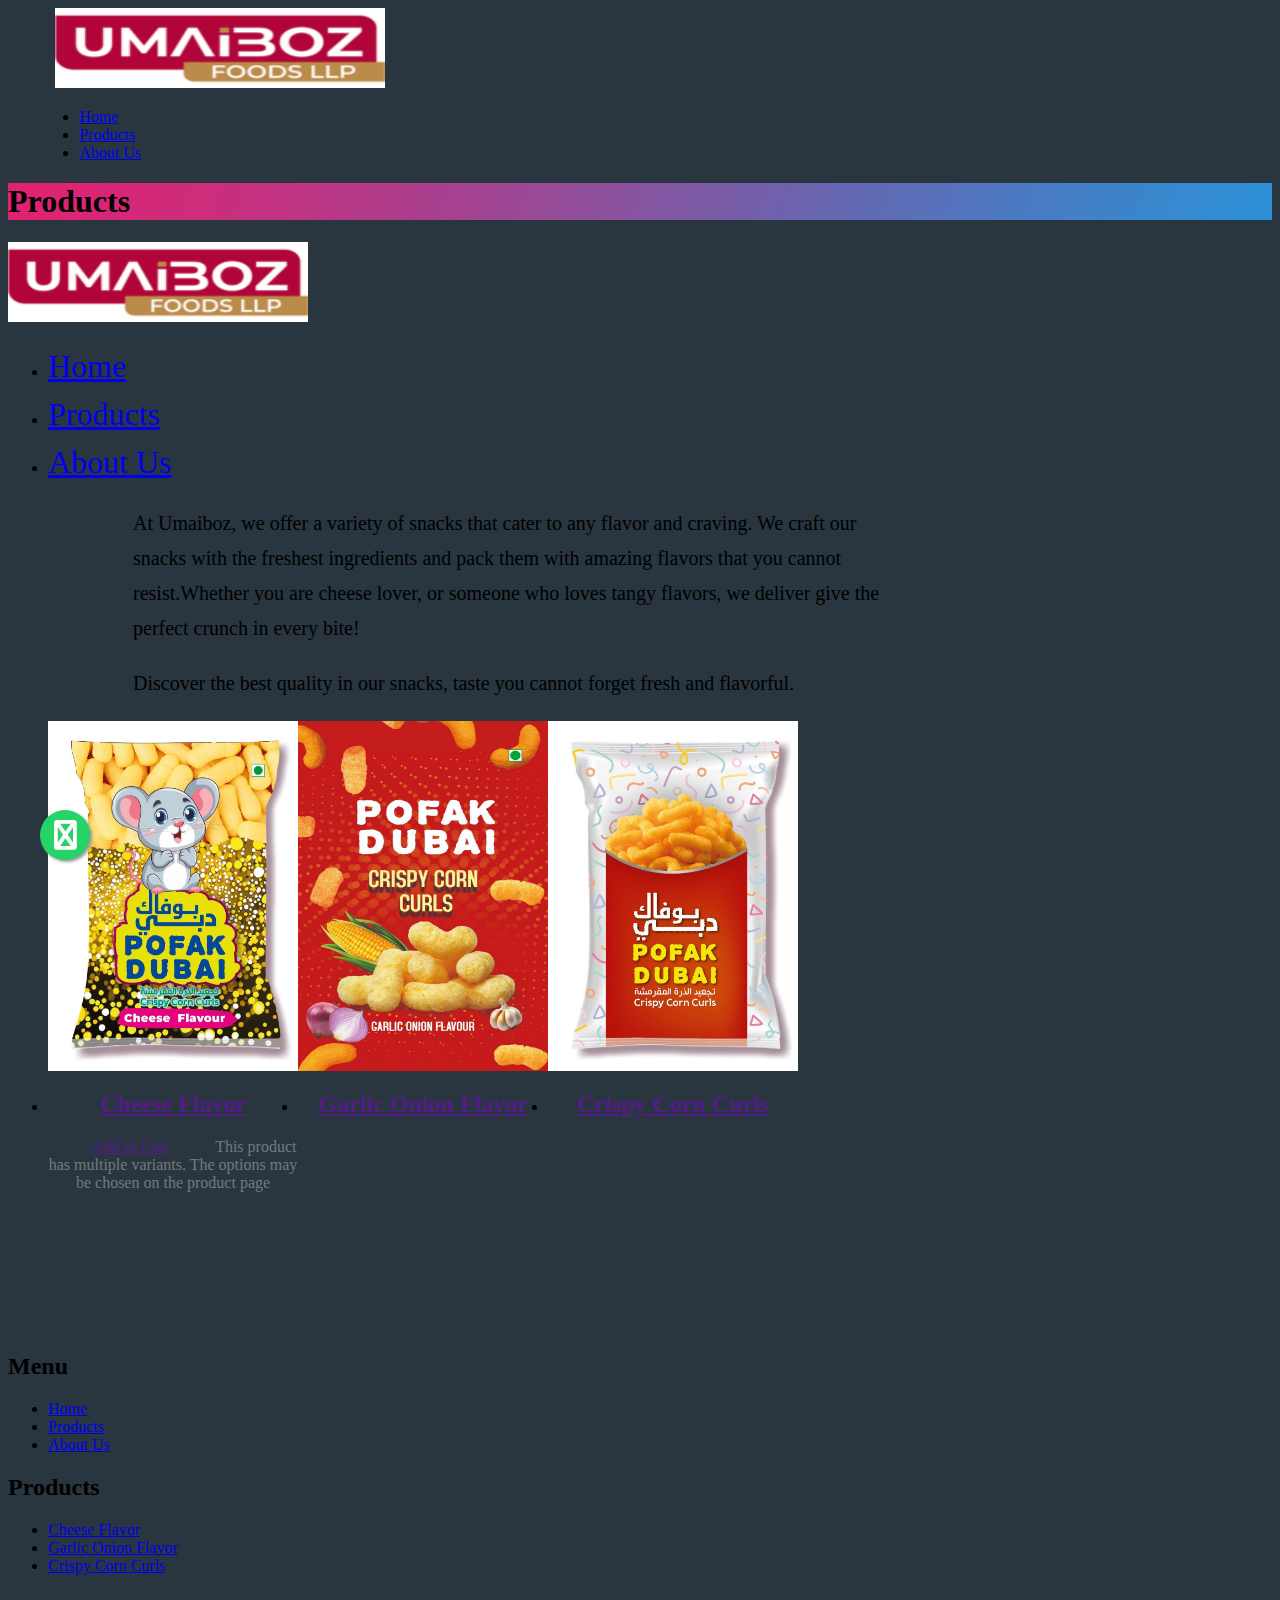
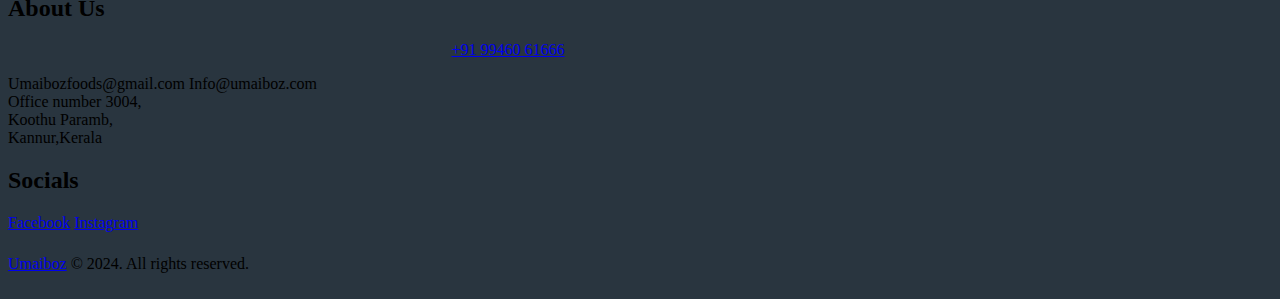
<file: product.html>
<!DOCTYPE html>
<html lang="en-US" class="no-js scheme_default">
<meta http-equiv="content-type" content="text/html;charset=UTF-8" />

<head>
	<meta charset="UTF-8">
	<meta name="viewport" content="width=device-width, initial-scale=1, maximum-scale=1">
	<meta name="format-detection" content="telephone=no">
	<title>Umaiboz : Products</title>
	<meta name="robots" content="noindex, nofollow" />
	<link rel="dns-prefetch" href="http://fonts.googleapis.com/" />
	<link rel="alternate" type="application/rss+xml" title="Alpha Color &raquo; Feed"
		href="https://alpha-color.ancorathemes.com/feed/" />
	<link rel="alternate" type="application/rss+xml" title="Alpha Color &raquo; Comments Feed"
		href="https://alpha-color.ancorathemes.com/comments/feed/" />
	<link rel="alternate" type="application/rss+xml" title="Alpha Color &raquo; Products Feed"
		href="https://alpha-color.ancorathemes.com/shop/feed/" />
	<script type="text/javascript">
		/* <![CDATA[ */
		window._wpemojiSettings = { "baseUrl": "https:\/\/s.w.org\/images\/core\/emoji\/15.0.3\/72x72\/", "ext": ".png", "svgUrl": "https:\/\/s.w.org\/images\/core\/emoji\/15.0.3\/svg\/", "svgExt": ".svg", "source": { "concatemoji": "https:\/\/alpha-color.ancorathemes.com\/wp-includes\/js\/wp-emoji-release.min.js?ver=6.6.1" } };
		/*! This file is auto-generated */
		!function (i, n) { var o, s, e; function c(e) { try { var t = { supportTests: e, timestamp: (new Date).valueOf() }; sessionStorage.setItem(o, JSON.stringify(t)) } catch (e) { } } function p(e, t, n) { e.clearRect(0, 0, e.canvas.width, e.canvas.height), e.fillText(t, 0, 0); var t = new Uint32Array(e.getImageData(0, 0, e.canvas.width, e.canvas.height).data), r = (e.clearRect(0, 0, e.canvas.width, e.canvas.height), e.fillText(n, 0, 0), new Uint32Array(e.getImageData(0, 0, e.canvas.width, e.canvas.height).data)); return t.every(function (e, t) { return e === r[t] }) } function u(e, t, n) { switch (t) { case "flag": return n(e, "\ud83c\udff3\ufe0f\u200d\u26a7\ufe0f", "\ud83c\udff3\ufe0f\u200b\u26a7\ufe0f") ? !1 : !n(e, "\ud83c\uddfa\ud83c\uddf3", "\ud83c\uddfa\u200b\ud83c\uddf3") && !n(e, "\ud83c\udff4\udb40\udc67\udb40\udc62\udb40\udc65\udb40\udc6e\udb40\udc67\udb40\udc7f", "\ud83c\udff4\u200b\udb40\udc67\u200b\udb40\udc62\u200b\udb40\udc65\u200b\udb40\udc6e\u200b\udb40\udc67\u200b\udb40\udc7f"); case "emoji": return !n(e, "\ud83d\udc26\u200d\u2b1b", "\ud83d\udc26\u200b\u2b1b") }return !1 } function f(e, t, n) { var r = "undefined" != typeof WorkerGlobalScope && self instanceof WorkerGlobalScope ? new OffscreenCanvas(300, 150) : i.createElement("canvas"), a = r.getContext("2d", { willReadFrequently: !0 }), o = (a.textBaseline = "top", a.font = "600 32px Arial", {}); return e.forEach(function (e) { o[e] = t(a, e, n) }), o } function t(e) { var t = i.createElement("script"); t.src = e, t.defer = !0, i.head.appendChild(t) } "undefined" != typeof Promise && (o = "wpEmojiSettingsSupports", s = ["flag", "emoji"], n.supports = { everything: !0, everythingExceptFlag: !0 }, e = new Promise(function (e) { i.addEventListener("DOMContentLoaded", e, { once: !0 }) }), new Promise(function (t) { var n = function () { try { var e = JSON.parse(sessionStorage.getItem(o)); if ("object" == typeof e && "number" == typeof e.timestamp && (new Date).valueOf() < e.timestamp + 604800 && "object" == typeof e.supportTests) return e.supportTests } catch (e) { } return null }(); if (!n) { if ("undefined" != typeof Worker && "undefined" != typeof OffscreenCanvas && "undefined" != typeof URL && URL.createObjectURL && "undefined" != typeof Blob) try { var e = "postMessage(" + f.toString() + "(" + [JSON.stringify(s), u.toString(), p.toString()].join(",") + "));", r = new Blob([e], { type: "text/javascript" }), a = new Worker(URL.createObjectURL(r), { name: "wpTestEmojiSupports" }); return void (a.onmessage = function (e) { c(n = e.data), a.terminate(), t(n) }) } catch (e) { } c(n = f(s, u, p)) } t(n) }).then(function (e) { for (var t in e) n.supports[t] = e[t], n.supports.everything = n.supports.everything && n.supports[t], "flag" !== t && (n.supports.everythingExceptFlag = n.supports.everythingExceptFlag && n.supports[t]); n.supports.everythingExceptFlag = n.supports.everythingExceptFlag && !n.supports.flag, n.DOMReady = !1, n.readyCallback = function () { n.DOMReady = !0 } }).then(function () { return e }).then(function () { var e; n.supports.everything || (n.readyCallback(), (e = n.source || {}).concatemoji ? t(e.concatemoji) : e.wpemoji && e.twemoji && (t(e.twemoji), t(e.wpemoji))) })) }((window, document), window._wpemojiSettings);
		/* ]]> */
	</script>
	<link property="stylesheet" rel="stylesheet" id="trx_demo_icons-css"
		href="https://alpha-color.ancorathemes.com/wp-content/plugins/trx_demo/css/font-icons/css/trx_demo_icons.css"
		type="text/css" media="all" />
	<link property="stylesheet" rel="stylesheet" id="trx_demo_icons_animation-css"
		href="https://alpha-color.ancorathemes.com/wp-content/plugins/trx_demo/css/font-icons/css/animation.css"
		type="text/css" media="all" />
	<style id="wp-emoji-styles-inline-css" type="text/css">
		img.wp-smiley,
		img.emoji {
			display: inline !important;
			border: none !important;
			box-shadow: none !important;
			height: 1em !important;
			width: 1em !important;
			margin: 0 0.07em !important;
			vertical-align: -0.1em !important;
			background: none !important;
			padding: 0 !important;
		}

		.scheme_default .post_item {
			color: #737a80;
			width: 250px !important;
		}

		.woocommerce ul.products li.product a img {
			width: 100%;
			height: 350px !important;
			display: block;
			margin: 0 0 1em;
			box-shadow: none;
		}

		.woocommerce ul.products,
		.woocommerce-page ul.products {
			margin-right: -2em;
			margin-bottom: 0;
			display: flex;
			flex-wrap: wrap;
			text-align: -webkit-center !important;
		}
	</style>
	<link property="stylesheet" rel="stylesheet" id="wp-block-library-css"
		href="https://alpha-color.ancorathemes.com/wp-includes/css/dist/block-library/style.min.css?ver=6.6.1"
		type="text/css" media="all" />
	<style id="classic-theme-styles-inline-css" type="text/css">
		/*! This file is auto-generated */
		.wp-block-button__link {
			color: #fff;
			background-color: #32373c;
			border-radius: 9999px;
			box-shadow: none;
			text-decoration: none;
			padding: calc(.667em + 2px) calc(1.333em + 2px);
			font-size: 1.125em
		}

		.wp-block-file__button {
			background: #32373c;
			color: #fff;
			text-decoration: none
		}
	</style>
	<style id="global-styles-inline-css" type="text/css">
		:root {
			--wp--preset--aspect-ratio--square: 1;
			--wp--preset--aspect-ratio--4-3: 4/3;
			--wp--preset--aspect-ratio--3-4: 3/4;
			--wp--preset--aspect-ratio--3-2: 3/2;
			--wp--preset--aspect-ratio--2-3: 2/3;
			--wp--preset--aspect-ratio--16-9: 16/9;
			--wp--preset--aspect-ratio--9-16: 9/16;
			--wp--preset--color--black: #000000;
			--wp--preset--color--cyan-bluish-gray: #abb8c3;
			--wp--preset--color--white: #ffffff;
			--wp--preset--color--pale-pink: #f78da7;
			--wp--preset--color--vivid-red: #cf2e2e;
			--wp--preset--color--luminous-vivid-orange: #ff6900;
			--wp--preset--color--luminous-vivid-amber: #fcb900;
			--wp--preset--color--light-green-cyan: #7bdcb5;
			--wp--preset--color--vivid-green-cyan: #00d084;
			--wp--preset--color--pale-cyan-blue: #8ed1fc;
			--wp--preset--color--vivid-cyan-blue: #0693e3;
			--wp--preset--color--vivid-purple: #9b51e0;
			--wp--preset--color--bg-color: #ffffff;
			--wp--preset--color--bd-color: #e5e5e5;
			--wp--preset--color--text: #737a80;
			--wp--preset--color--text-dark: #1a181d;
			--wp--preset--color--text-light: #8b8f95;
			--wp--preset--color--text-link: #fde642;
			--wp--preset--color--text-hover: #54b9fd;
			--wp--preset--color--text-link-2: #fd4682;
			--wp--preset--color--text-hover-2: #54b9fd;
			--wp--preset--color--text-link-3: #54b9fd;
			--wp--preset--color--text-hover-3: #fde642;
			--wp--preset--gradient--vivid-cyan-blue-to-vivid-purple: linear-gradient(135deg, rgba(6, 147, 227, 1) 0%, rgb(155, 81, 224) 100%);
			--wp--preset--gradient--light-green-cyan-to-vivid-green-cyan: linear-gradient(135deg, rgb(122, 220, 180) 0%, rgb(0, 208, 130) 100%);
			--wp--preset--gradient--luminous-vivid-amber-to-luminous-vivid-orange: linear-gradient(135deg, rgba(252, 185, 0, 1) 0%, rgba(255, 105, 0, 1) 100%);
			--wp--preset--gradient--luminous-vivid-orange-to-vivid-red: linear-gradient(135deg, rgba(255, 105, 0, 1) 0%, rgb(207, 46, 46) 100%);
			--wp--preset--gradient--very-light-gray-to-cyan-bluish-gray: linear-gradient(135deg, rgb(238, 238, 238) 0%, rgb(169, 184, 195) 100%);
			--wp--preset--gradient--cool-to-warm-spectrum: linear-gradient(135deg, rgb(74, 234, 220) 0%, rgb(151, 120, 209) 20%, rgb(207, 42, 186) 40%, rgb(238, 44, 130) 60%, rgb(251, 105, 98) 80%, rgb(254, 248, 76) 100%);
			--wp--preset--gradient--blush-light-purple: linear-gradient(135deg, rgb(255, 206, 236) 0%, rgb(152, 150, 240) 100%);
			--wp--preset--gradient--blush-bordeaux: linear-gradient(135deg, rgb(254, 205, 165) 0%, rgb(254, 45, 45) 50%, rgb(107, 0, 62) 100%);
			--wp--preset--gradient--luminous-dusk: linear-gradient(135deg, rgb(255, 203, 112) 0%, rgb(199, 81, 192) 50%, rgb(65, 88, 208) 100%);
			--wp--preset--gradient--pale-ocean: linear-gradient(135deg, rgb(255, 245, 203) 0%, rgb(182, 227, 212) 50%, rgb(51, 167, 181) 100%);
			--wp--preset--gradient--electric-grass: linear-gradient(135deg, rgb(202, 248, 128) 0%, rgb(113, 206, 126) 100%);
			--wp--preset--gradient--midnight: linear-gradient(135deg, rgb(2, 3, 129) 0%, rgb(40, 116, 252) 100%);
			--wp--preset--font-size--small: 13px;
			--wp--preset--font-size--medium: 20px;
			--wp--preset--font-size--large: 36px;
			--wp--preset--font-size--x-large: 42px;
			--wp--preset--font-family--inter: "Inter", sans-serif;
			--wp--preset--font-family--cardo: Cardo;
			--wp--preset--spacing--20: 0.44rem;
			--wp--preset--spacing--30: 0.67rem;
			--wp--preset--spacing--40: 1rem;
			--wp--preset--spacing--50: 1.5rem;
			--wp--preset--spacing--60: 2.25rem;
			--wp--preset--spacing--70: 3.38rem;
			--wp--preset--spacing--80: 5.06rem;
			--wp--preset--shadow--natural: 6px 6px 9px rgba(0, 0, 0, 0.2);
			--wp--preset--shadow--deep: 12px 12px 50px rgba(0, 0, 0, 0.4);
			--wp--preset--shadow--sharp: 6px 6px 0px rgba(0, 0, 0, 0.2);
			--wp--preset--shadow--outlined: 6px 6px 0px -3px rgba(255, 255, 255, 1), 6px 6px rgba(0, 0, 0, 1);
			--wp--preset--shadow--crisp: 6px 6px 0px rgba(0, 0, 0, 1);
		}

		:where(.is-layout-flex) {
			gap: 0.5em;
		}

		:where(.is-layout-grid) {
			gap: 0.5em;
		}

		body .is-layout-flex {
			display: flex;
		}

		.is-layout-flex {
			flex-wrap: wrap;
			align-items: center;
		}

		.is-layout-flex> :is(*, div) {
			margin: 0;
		}

		body .is-layout-grid {
			display: grid;
		}

		.is-layout-grid> :is(*, div) {
			margin: 0;
		}

		:where(.wp-block-columns.is-layout-flex) {
			gap: 2em;
		}

		:where(.wp-block-columns.is-layout-grid) {
			gap: 2em;
		}

		:where(.wp-block-post-template.is-layout-flex) {
			gap: 1.25em;
		}

		:where(.wp-block-post-template.is-layout-grid) {
			gap: 1.25em;
		}

		.has-black-color {
			color: var(--wp--preset--color--black) !important;
		}

		.has-cyan-bluish-gray-color {
			color: var(--wp--preset--color--cyan-bluish-gray) !important;
		}

		.has-white-color {
			color: var(--wp--preset--color--white) !important;
		}

		.has-pale-pink-color {
			color: var(--wp--preset--color--pale-pink) !important;
		}

		.has-vivid-red-color {
			color: var(--wp--preset--color--vivid-red) !important;
		}

		.has-luminous-vivid-orange-color {
			color: var(--wp--preset--color--luminous-vivid-orange) !important;
		}

		.has-luminous-vivid-amber-color {
			color: var(--wp--preset--color--luminous-vivid-amber) !important;
		}

		.has-light-green-cyan-color {
			color: var(--wp--preset--color--light-green-cyan) !important;
		}

		.has-vivid-green-cyan-color {
			color: var(--wp--preset--color--vivid-green-cyan) !important;
		}

		.has-pale-cyan-blue-color {
			color: var(--wp--preset--color--pale-cyan-blue) !important;
		}

		.has-vivid-cyan-blue-color {
			color: var(--wp--preset--color--vivid-cyan-blue) !important;
		}

		.has-vivid-purple-color {
			color: var(--wp--preset--color--vivid-purple) !important;
		}

		.has-black-background-color {
			background-color: var(--wp--preset--color--black) !important;
		}

		.has-cyan-bluish-gray-background-color {
			background-color: var(--wp--preset--color--cyan-bluish-gray) !important;
		}

		.has-white-background-color {
			background-color: var(--wp--preset--color--white) !important;
		}

		.has-pale-pink-background-color {
			background-color: var(--wp--preset--color--pale-pink) !important;
		}

		.has-vivid-red-background-color {
			background-color: var(--wp--preset--color--vivid-red) !important;
		}

		.has-luminous-vivid-orange-background-color {
			background-color: var(--wp--preset--color--luminous-vivid-orange) !important;
		}

		.has-luminous-vivid-amber-background-color {
			background-color: var(--wp--preset--color--luminous-vivid-amber) !important;
		}

		.has-light-green-cyan-background-color {
			background-color: var(--wp--preset--color--light-green-cyan) !important;
		}

		.has-vivid-green-cyan-background-color {
			background-color: var(--wp--preset--color--vivid-green-cyan) !important;
		}

		.has-pale-cyan-blue-background-color {
			background-color: var(--wp--preset--color--pale-cyan-blue) !important;
		}

		.has-vivid-cyan-blue-background-color {
			background-color: var(--wp--preset--color--vivid-cyan-blue) !important;
		}

		.has-vivid-purple-background-color {
			background-color: var(--wp--preset--color--vivid-purple) !important;
		}

		.has-black-border-color {
			border-color: var(--wp--preset--color--black) !important;
		}

		.has-cyan-bluish-gray-border-color {
			border-color: var(--wp--preset--color--cyan-bluish-gray) !important;
		}

		.has-white-border-color {
			border-color: var(--wp--preset--color--white) !important;
		}

		.has-pale-pink-border-color {
			border-color: var(--wp--preset--color--pale-pink) !important;
		}

		.has-vivid-red-border-color {
			border-color: var(--wp--preset--color--vivid-red) !important;
		}

		.has-luminous-vivid-orange-border-color {
			border-color: var(--wp--preset--color--luminous-vivid-orange) !important;
		}

		.has-luminous-vivid-amber-border-color {
			border-color: var(--wp--preset--color--luminous-vivid-amber) !important;
		}

		.has-light-green-cyan-border-color {
			border-color: var(--wp--preset--color--light-green-cyan) !important;
		}

		.has-vivid-green-cyan-border-color {
			border-color: var(--wp--preset--color--vivid-green-cyan) !important;
		}

		.has-pale-cyan-blue-border-color {
			border-color: var(--wp--preset--color--pale-cyan-blue) !important;
		}

		.has-vivid-cyan-blue-border-color {
			border-color: var(--wp--preset--color--vivid-cyan-blue) !important;
		}

		.has-vivid-purple-border-color {
			border-color: var(--wp--preset--color--vivid-purple) !important;
		}

		.has-vivid-cyan-blue-to-vivid-purple-gradient-background {
			background: var(--wp--preset--gradient--vivid-cyan-blue-to-vivid-purple) !important;
		}

		.has-light-green-cyan-to-vivid-green-cyan-gradient-background {
			background: var(--wp--preset--gradient--light-green-cyan-to-vivid-green-cyan) !important;
		}

		.has-luminous-vivid-amber-to-luminous-vivid-orange-gradient-background {
			background: var(--wp--preset--gradient--luminous-vivid-amber-to-luminous-vivid-orange) !important;
		}

		.has-luminous-vivid-orange-to-vivid-red-gradient-background {
			background: var(--wp--preset--gradient--luminous-vivid-orange-to-vivid-red) !important;
		}

		.has-very-light-gray-to-cyan-bluish-gray-gradient-background {
			background: var(--wp--preset--gradient--very-light-gray-to-cyan-bluish-gray) !important;
		}

		.has-cool-to-warm-spectrum-gradient-background {
			background: var(--wp--preset--gradient--cool-to-warm-spectrum) !important;
		}

		.has-blush-light-purple-gradient-background {
			background: var(--wp--preset--gradient--blush-light-purple) !important;
		}

		.has-blush-bordeaux-gradient-background {
			background: var(--wp--preset--gradient--blush-bordeaux) !important;
		}

		.has-luminous-dusk-gradient-background {
			background: var(--wp--preset--gradient--luminous-dusk) !important;
		}

		.has-pale-ocean-gradient-background {
			background: var(--wp--preset--gradient--pale-ocean) !important;
		}

		.has-electric-grass-gradient-background {
			background: var(--wp--preset--gradient--electric-grass) !important;
		}

		.has-midnight-gradient-background {
			background: var(--wp--preset--gradient--midnight) !important;
		}

		.has-small-font-size {
			font-size: var(--wp--preset--font-size--small) !important;
		}

		.has-medium-font-size {
			font-size: var(--wp--preset--font-size--medium) !important;
		}

		.has-large-font-size {
			font-size: var(--wp--preset--font-size--large) !important;
		}

		.has-x-large-font-size {
			font-size: var(--wp--preset--font-size--x-large) !important;
		}

		:where(.wp-block-post-template.is-layout-flex) {
			gap: 1.25em;
		}

		:where(.wp-block-post-template.is-layout-grid) {
			gap: 1.25em;
		}

		:where(.wp-block-columns.is-layout-flex) {
			gap: 2em;
		}

		:where(.wp-block-columns.is-layout-grid) {
			gap: 2em;
		}

		:root :where(.wp-block-pullquote) {
			font-size: 1.5em;
			line-height: 1.6;
		}
	</style>
	<link property="stylesheet" rel="stylesheet" id="wapf-frontend-css-css"
		href="https://alpha-color.ancorathemes.com/wp-content/plugins/advanced-product-fields-for-woocommerce/assets/css/frontend.min.css?ver=1.6.9"
		type="text/css" media="all" />
	<link property="stylesheet" rel="stylesheet" id="contact-form-7-css"
		href="https://alpha-color.ancorathemes.com/wp-content/plugins/contact-form-7/includes/css/styles.css?ver=5.9.8"
		type="text/css" media="all" />
	<link property="stylesheet" rel="stylesheet" id="sr7css-css"
		href="http://alpha-color.ancorathemes.com/wp-content/plugins/revslider/public/css/sr7.css?ver=6.7.15"
		type="text/css" media="all" />
	<link property="stylesheet" rel="stylesheet" id="trx_addons-icons-css"
		href="https://alpha-color.ancorathemes.com/wp-content/plugins/trx_addons/css/font-icons/css/trx_addons_icons-embedded.min.css"
		type="text/css" media="all" />
	<link property="stylesheet" rel="stylesheet" id="swiper-css"
		href="https://alpha-color.ancorathemes.com/wp-content/plugins/elementor/assets/lib/swiper/css/swiper.min.css?ver=5.3.6"
		type="text/css" media="all" />
	<link property="stylesheet" rel="stylesheet" id="magnific-popup-css"
		href="https://alpha-color.ancorathemes.com/wp-content/plugins/trx_addons/js/magnific/magnific-popup.min.css"
		type="text/css" media="all" />
	<link property="stylesheet" rel="stylesheet" id="trx_addons-css"
		href="https://alpha-color.ancorathemes.com/wp-content/plugins/trx_addons/css/trx_addons.css" type="text/css"
		media="all" />
	<link property="stylesheet" rel="stylesheet" id="trx_addons-animation-css"
		href="https://alpha-color.ancorathemes.com/wp-content/plugins/trx_addons/css/trx_addons.animation.min.css"
		type="text/css" media="all" />
	<link property="stylesheet" rel="stylesheet" id="trx_demo_panels-css"
		href="https://alpha-color.ancorathemes.com/wp-content/plugins/trx_demo/css/trx_demo_panels.css" type="text/css"
		media="all" />
	<link property="stylesheet" rel="stylesheet" id="woocommerce-layout-css"
		href="https://alpha-color.ancorathemes.com/wp-content/plugins/woocommerce/assets/css/woocommerce-layout.css?ver=9.1.2"
		type="text/css" media="all" />
	<link property="stylesheet" rel="stylesheet" id="woocommerce-smallscreen-css"
		href="https://alpha-color.ancorathemes.com/wp-content/plugins/woocommerce/assets/css/woocommerce-smallscreen.css?ver=9.1.2"
		type="text/css" media="only screen and (max-width: 768px)" />
	<link property="stylesheet" rel="stylesheet" id="woocommerce-general-css"
		href="https://alpha-color.ancorathemes.com/wp-content/plugins/woocommerce/assets/css/woocommerce.css?ver=9.1.2"
		type="text/css" media="all" />
	<style id="woocommerce-inline-inline-css" type="text/css">
		.woocommerce form .form-row .required {
			visibility: visible;
		}
	</style>
	<link property="stylesheet" rel="stylesheet" id="elementor-icons-css"
		href="https://alpha-color.ancorathemes.com/wp-content/plugins/elementor/assets/lib/eicons/css/elementor-icons.min.css?ver=5.30.0"
		type="text/css" media="all" />
	<link property="stylesheet" rel="stylesheet" id="elementor-frontend-css"
		href="https://alpha-color.ancorathemes.com/wp-content/plugins/elementor/assets/css/frontend.min.css?ver=3.23.3"
		type="text/css" media="all" />
	<style id="elementor-frontend-inline-css" type="text/css">
		.sc_item_descr.sc_align_center {
			max-width: 75%;
			margin-left: auto;
			margin-right: auto;
			font-size: 20px;
			line-height: 35px;
		}

		.elementor-kit-1535 {
			--e-global-color-primary: #6EC1E4;
			--e-global-color-secondary: #54595F;
			--e-global-color-text: #7A7A7A;
			--e-global-color-accent: #61CE70;
			--e-global-color-57f039f5: #4054B2;
			--e-global-color-29669d8c: #23A455;
			--e-global-color-5fbc533e: #000;
			--e-global-color-5b776567: #FFF;
			--e-global-typography-primary-font-family: "Roboto";
			--e-global-typography-primary-font-weight: 600;
			--e-global-typography-secondary-font-family: "Roboto Slab";
			--e-global-typography-secondary-font-weight: 400;
			--e-global-typography-text-font-family: "Roboto";
			--e-global-typography-text-font-weight: 400;
			--e-global-typography-accent-font-family: "Roboto";
			--e-global-typography-accent-font-weight: 500;
		}

		.elementor-section.elementor-section-boxed>.elementor-container {
			max-width: 1170px;
		}

		.e-con {
			--container-max-width: 1170px;
		}

		.elementor-widget:not(:last-child) {
			margin-block-end: 0px;
		}

		.elementor-element {
			--widgets-spacing: 0px 0px;
		}


		h1.entry-title {
			display: var(--page-title-display);
		}

		@media(max-width:1024px) {
			.elementor-section.elementor-section-boxed>.elementor-container {
				max-width: 1024px;
			}

			.e-con {
				--container-max-width: 1024px;
			}
		}

		@media(max-width:767px) {
			.elementor-section.elementor-section-boxed>.elementor-container {
				max-width: 767px;
			}

			.e-con {
				--container-max-width: 767px;
			}
		}
	</style>
	<link property="stylesheet" rel="stylesheet" id="font-awesome-5-all-css"
		href="https://alpha-color.ancorathemes.com/wp-content/plugins/elementor/assets/lib/font-awesome/css/all.min.css?ver=3.23.3"
		type="text/css" media="all" />
	<link property="stylesheet" rel="stylesheet" id="font-awesome-4-shim-css"
		href="https://alpha-color.ancorathemes.com/wp-content/plugins/elementor/assets/lib/font-awesome/css/v4-shims.min.css?ver=3.23.3"
		type="text/css" media="all" />
	<link property="stylesheet" rel="stylesheet" id="google-fonts-1-css"
		href="https://fonts.googleapis.com/css?family=Roboto%3A100%2C100italic%2C200%2C200italic%2C300%2C300italic%2C400%2C400italic%2C500%2C500italic%2C600%2C600italic%2C700%2C700italic%2C800%2C800italic%2C900%2C900italic%7CRoboto+Slab%3A100%2C100italic%2C200%2C200italic%2C300%2C300italic%2C400%2C400italic%2C500%2C500italic%2C600%2C600italic%2C700%2C700italic%2C800%2C800italic%2C900%2C900italic&amp;display=auto&amp;ver=6.6.1"
		type="text/css" media="all" />
	<link property="stylesheet" rel="stylesheet" id="esg-plugin-settings-css"
		href="https://alpha-color.ancorathemes.com/wp-content/plugins/essential-grid/public/assets/css/settings.css?ver=3.1.4"
		type="text/css" media="all" />
	<link property="stylesheet" rel="stylesheet" id="tp-fontello-css"
		href="https://alpha-color.ancorathemes.com/wp-content/plugins/essential-grid/public/assets/font/fontello/css/fontello.css?ver=3.1.4"
		type="text/css" media="all" />
	<link property="stylesheet" rel="stylesheet" id="tp-open-sans-css"
		href="https://fonts.googleapis.com/css?family=Open+Sans%3A300%2C400%2C600%2C700%2C800&amp;ver=6.6.1"
		type="text/css" media="all" />
	<link property="stylesheet" rel="stylesheet" id="tp-raleway-css"
		href="https://fonts.googleapis.com/css?family=Raleway%3A100%2C200%2C300%2C400%2C500%2C600%2C700%2C800%2C900&amp;ver=6.6.1"
		type="text/css" media="all" />
	<link property="stylesheet" rel="stylesheet" id="tp-droid-serif-css"
		href="https://fonts.googleapis.com/css?family=Droid+Serif%3A400%2C700&amp;ver=6.6.1" type="text/css"
		media="all" />
	<link property="stylesheet" rel="stylesheet" id="alpha_color-font-google_fonts-css"
		href="https://fonts.googleapis.com/css?family=Hind:400,500,600,700%7CRubik:400,400i,700,700i&amp;subset=latin,latin-ext"
		type="text/css" media="all" />
	<link property="stylesheet" rel="stylesheet" id="fontello-icons-css"
		href="https://alpha-color.ancorathemes.com/wp-content/themes/alpha-color/css/font-icons/css/fontello-embedded.css"
		type="text/css" media="all" />
	<link property="stylesheet" rel="stylesheet" id="alpha-color-main-css"
		href="https://alpha-color.ancorathemes.com/wp-content/themes/alpha-color/style.css" type="text/css"
		media="all" />
	<link property="stylesheet" rel="stylesheet" id="alpha-color-styles-css"
		href="https://alpha-color.ancorathemes.com/wp-content/themes/alpha-color/css/__styles.css" type="text/css"
		media="all" />
	<link property="stylesheet" rel="stylesheet" id="alpha-color-colors-css"
		href="https://alpha-color.ancorathemes.com/wp-content/themes/alpha-color/css/__colors.css" type="text/css"
		media="all" />
	<link property="stylesheet" rel="stylesheet" id="mediaelement-css"
		href="https://alpha-color.ancorathemes.com/wp-includes/js/mediaelement/mediaelementplayer-legacy.min.css?ver=4.2.17"
		type="text/css" media="all" />
	<link property="stylesheet" rel="stylesheet" id="wp-mediaelement-css"
		href="https://alpha-color.ancorathemes.com/wp-includes/js/mediaelement/wp-mediaelement.min.css?ver=6.6.1"
		type="text/css" media="all" />
	<link property="stylesheet" rel="stylesheet" id="alpha-color-elementor-css"
		href="https://alpha-color.ancorathemes.com/wp-content/themes/alpha-color/plugins/elementor/elementor.css"
		type="text/css" media="all" />
	<link property="stylesheet" rel="stylesheet" id="alpha-color-responsive-css" href="assets/css/responsive.css"
		type="text/css" media="all" />
	<link rel="preconnect" href="https://fonts.gstatic.com/" crossorigin>
	<script type="text/javascript"
		src="https://alpha-color.ancorathemes.com/wp-includes/js/jquery/jquery.min.js?ver=3.7.1"
		id="jquery-core-js"></script>
	<script type="text/javascript"
		src="https://alpha-color.ancorathemes.com/wp-includes/js/jquery/jquery-migrate.min.js?ver=3.4.1"
		id="jquery-migrate-js"></script>
	<script type="text/javascript"
		src="http://alpha-color.ancorathemes.com/wp-content/plugins/revslider/public/js/libs/tptools.js?ver=6.7.15"
		id="_tpt-js" async="async" data-wp-strategy="async"></script>
	<script type="text/javascript"
		src="http://alpha-color.ancorathemes.com/wp-content/plugins/revslider/public/js/sr7.js?ver=6.7.15" id="sr7-js"
		async="async" data-wp-strategy="async"></script>
	<script type="text/javascript"
		src="https://alpha-color.ancorathemes.com/wp-content/plugins/woocommerce/assets/js/jquery-blockui/jquery.blockUI.min.js?ver=2.7.0-wc.9.1.2"
		id="jquery-blockui-js" data-wp-strategy="defer"></script>
	<script type="text/javascript" id="wc-add-to-cart-js-extra">
		/* <![CDATA[ */
		var wc_add_to_cart_params = { "ajax_url": "\/wp-admin\/admin-ajax.php", "wc_ajax_url": "\/?wc-ajax=%%endpoint%%", "i18n_view_cart": "View cart", "cart_url": "https:\/\/alpha-color.ancorathemes.com\/cart\/", "is_cart": "", "cart_redirect_after_add": "no" };
		/* ]]> */
	</script>
	<script type="text/javascript"
		src="https://alpha-color.ancorathemes.com/wp-content/plugins/woocommerce/assets/js/frontend/add-to-cart.min.js?ver=9.1.2"
		id="wc-add-to-cart-js" data-wp-strategy="defer"></script>
	<script type="text/javascript"
		src="https://alpha-color.ancorathemes.com/wp-content/plugins/woocommerce/assets/js/js-cookie/js.cookie.min.js?ver=2.1.4-wc.9.1.2"
		id="js-cookie-js" defer="defer" data-wp-strategy="defer"></script>
	<script type="text/javascript" id="woocommerce-js-extra">
		/* <![CDATA[ */
		var woocommerce_params = { "ajax_url": "\/wp-admin\/admin-ajax.php", "wc_ajax_url": "\/?wc-ajax=%%endpoint%%" };
		/* ]]> */
	</script>
	<script type="text/javascript"
		src="https://alpha-color.ancorathemes.com/wp-content/plugins/woocommerce/assets/js/frontend/woocommerce.min.js?ver=9.1.2"
		id="woocommerce-js" defer="defer" data-wp-strategy="defer"></script>
	<script type="text/javascript"
		src="https://alpha-color.ancorathemes.com/wp-content/plugins/js_composer/assets/js/vendors/woocommerce-add-to-cart.js?ver=7.8"
		id="vc_woocommerce-add-to-cart-js-js"></script>
	<script type="text/javascript"
		src="https://alpha-color.ancorathemes.com/wp-content/plugins/elementor/assets/lib/font-awesome/js/v4-shims.min.js?ver=3.23.3"
		id="font-awesome-4-shim-js"></script>
	<script type="text/javascript" id="tp-tools-js-before">
		/* <![CDATA[ */
		window.ESG ??= {}; ESG.E ??= {}; ESG.E.site_url = 'https://alpha-color.ancorathemes.com/'; ESG.E.plugin_url = 'https://alpha-color.ancorathemes.com/wp-content/plugins/essential-grid/'; ESG.E.ajax_url = 'https://alpha-color.ancorathemes.com/wp-admin/admin-ajax.php'; ESG.E.nonce = '553a69b5cd'; ESG.E.tptools = true; ESG.E.waitTptFunc ??= []; ESG.F ??= {}; ESG.F.waitTpt = () => { if (typeof jQuery === 'undefined' || !window?._tpt?.regResource || !ESG?.E?.plugin_url || (!ESG.E.tptools && !window?.SR7?.E?.plugin_url)) return setTimeout(ESG.F.waitTpt, 29); if (!window._tpt.gsap) window._tpt.regResource({ id: 'tpgsap', url: ESG.E.tptools && ESG.E.plugin_url + '/public/assets/js/libs/tpgsap.js' || SR7.E.plugin_url + 'public/js/libs/tpgsap.js' }); _tpt.checkResources(['tpgsap']).then(() => { if (window.tpGS && !_tpt?.Back) { _tpt.eases = tpGS.eases; Object.keys(_tpt.eases).forEach((e) => { _tpt[e] === undefined && (_tpt[e] = tpGS[e]) }); } ESG.E.waitTptFunc.forEach((f) => { typeof f === 'function' && f(); }); ESG.E.waitTptFunc = []; }); }
		/* ]]> */
	</script>
	<script type="text/javascript"
		src="https://alpha-color.ancorathemes.com/wp-content/plugins/essential-grid/public/assets/js/libs/tptools.js?ver=6.7.15"
		id="tp-tools-js" async="async" data-wp-strategy="async"></script>
	<script></script>
	<link rel="https://api.w.org/" href="https://alpha-color.ancorathemes.com/wp-json/" />
	<link rel="EditURI" type="application/rsd+xml" title="RSD"
		href="https://alpha-color.ancorathemes.com/xmlrpc.php?rsd" />
	<meta name="generator" content="WordPress 6.6.1" />
	<meta name="generator" content="WooCommerce 9.1.2" />
	<noscript>
		<style>
			.woocommerce-product-gallery {
				opacity: 1 !important;
			}
		</style>
	</noscript>
	<meta name="generator"
		content="Elementor 3.23.3; settings: css_print_method-internal, google_font-enabled, font_display-auto">
	<style type="text/css">
		.recentcomments a {
			display: inline !important;
			padding: 0 !important;
			margin: 0 !important;
		}
	</style>
	<meta name="generator" content="Powered by WPBakery Page Builder - drag and drop page builder for WordPress." />
	<style type="text/css" id="custom-background-css">
		body.custom-background {
			background-color: #29353f;
		}
	</style>
	<link rel="preconnect" href="https://fonts.googleapis.com/">
	<link rel="preconnect" href="https://fonts.gstatic.com/" crossorigin>
	<meta name="generator"
		content="Powered by Slider Revolution 6.7.15 - responsive, Mobile-Friendly Slider Plugin for WordPress with comfortable drag and drop interface." />
	<style id="wp-fonts-local" type="text/css">
		@font-face {
			font-family: Inter;
			font-style: normal;
			font-weight: 300 900;
			font-display: fallback;
			src: url('https://alpha-color.ancorathemes.com/wp-content/plugins/woocommerce/assets/fonts/Inter-VariableFont_slnt,wght.woff2') format('woff2');
			font-stretch: normal;
		}

		@font-face {
			font-family: Cardo;
			font-style: normal;
			font-weight: 400;
			font-display: fallback;
			src: url('https://alpha-color.ancorathemes.com/wp-content/plugins/woocommerce/assets/fonts/cardo_normal_400.woff2') format('woff2');
		}
	</style>
	<link rel="icon" href="assets/images/logo-icon.png" sizes="32x32" />
	<link rel="icon" href="assets/images/logo-icon.png" sizes="192x192" />
	<link rel="apple-touch-icon" href="assets/images/logo-icon.png" />
	<meta name="msapplication-TileImage" content="assets/images/logo-icon.png" />
	<script>
		window._tpt ??= {};
		window.SR7 ??= {};
		_tpt.R ??= {};
		_tpt.R.fonts ??= {};
		_tpt.R.fonts.customFonts ??= {};
		SR7.devMode = false;
		SR7.F ??= {};
		SR7.G ??= {};
		SR7.LIB ??= {};
		SR7.E ??= {};
		SR7.E.gAddons ??= {};
		SR7.E.php ??= {};
		SR7.E.nonce = 'abfe9ac9c9';
		SR7.E.ajaxurl = 'https://alpha-color.ancorathemes.com/wp-admin/admin-ajax.php';
		SR7.E.resturl = 'https://alpha-color.ancorathemes.com/wp-json/';
		SR7.E.slug_path = 'https://alpha-color.ancorathemes.com/shop/revslider/revslider.php';
		SR7.E.slug = 'revslider';
		SR7.E.plugin_url = 'https://alpha-color.ancorathemes.com/wp-content/plugins/revslider/';
		SR7.E.wp_plugin_url = 'https://alpha-color.ancorathemes.com/wp-content/plugins/';
		SR7.E.revision = '6.7.15';
		SR7.E.fontBaseUrl = 'http://fonts.googleapis.com/css2?family=';
		SR7.G.breakPoints = [1240, 1460, 785, 500];
		SR7.E.modules = ['module', 'page', 'slide', 'layer', 'draw', 'animate', 'srtools', 'canvas', 'defaults', 'carousel', 'navigation', 'media', 'modifiers', 'migration'];
		SR7.E.libs = ['WEBGL'];
		SR7.E.css = ['csslp', 'cssbtns', 'cssfilters', 'cssnav', 'cssmedia'];
		SR7.E.resources = {};
		SR7.JSON ??= {};
		/*! Slider Revolution 7.0 - Page Processor */
		!function () { "use strict"; window.SR7 ??= {}, window._tpt ??= {}, SR7.version = "Slider Revolution 6.7.15", _tpt.getWinDim = function (t) { _tpt.screenHeightWithUrlBar ??= window.innerHeight; let e = SR7.F?.modal?.visible && SR7.M[SR7.F.module.getIdByAlias(SR7.F.modal.requested)]; _tpt.scrollBar = window.innerWidth !== document.documentElement.clientWidth || e && window.innerWidth !== e.c.module.clientWidth, _tpt.winW = window.innerWidth - (_tpt.scrollBar || "prepare" == t ? _tpt.scrollBarW ?? _tpt.mesureScrollBar() : 0), _tpt.winH = window.innerHeight, _tpt.winWAll = document.documentElement.clientWidth }, _tpt.getResponsiveLevel = function (t, e) { SR7.M[e]; return _tpt.closestGE(t, _tpt.winWAll) }, _tpt.mesureScrollBar = function () { let t = document.createElement("div"); return t.className = "RSscrollbar-measure", t.style.width = "100px", t.style.height = "100px", t.style.overflow = "scroll", t.style.position = "absolute", t.style.top = "-9999px", document.body.appendChild(t), _tpt.scrollBarW = t.offsetWidth - t.clientWidth, document.body.removeChild(t), _tpt.scrollBarW }, _tpt.loadCSS = async function (t, e, s) { return s ? _tpt.R.fonts.required[e].status = 1 : (_tpt.R[e] ??= {}, _tpt.R[e].status = 1), new Promise(((n, i) => { if (_tpt.isStylesheetLoaded(t)) s ? _tpt.R.fonts.required[e].status = 2 : _tpt.R[e].status = 2, n(); else { const l = document.createElement("link"); l.rel = "stylesheet"; let o = "text", r = "css"; l["type"] = o + "/" + r, l.href = t, l.onload = () => { s ? _tpt.R.fonts.required[e].status = 2 : _tpt.R[e].status = 2, n() }, l.onerror = () => { s ? _tpt.R.fonts.required[e].status = 3 : _tpt.R[e].status = 3, i(new Error(`Failed to load CSS: ${t}`)) }, document.head.appendChild(l) } })) }, _tpt.addContainer = function (t) { const { tag: e = "div", id: s, class: n, datas: i, textContent: l, iHTML: o } = t, r = document.createElement(e); if (s && "" !== s && (r.id = s), n && "" !== n && (r.className = n), i) for (const [t, e] of Object.entries(i)) "style" == t ? r.style.cssText = e : r.setAttribute(`data-${t}`, e); return l && (r.textContent = l), o && (r.innerHTML = o), r }, _tpt.collector = function () { return { fragment: new DocumentFragment, add(t) { var e = _tpt.addContainer(t); return this.fragment.appendChild(e), e }, append(t) { t.appendChild(this.fragment) } } }, _tpt.isStylesheetLoaded = function (t) { let e = t.split("?")[0]; return Array.from(document.querySelectorAll('link[rel="stylesheet"], link[rel="preload"]')).some((t => t.href.split("?")[0] === e)) }, _tpt.preloader = { requests: new Map, preloaderTemplates: new Map, show: function (t, e) { if (!e || !t) return; const { type: s, color: n } = e; if (s < 0 || "off" == s) return; const i = `preloader_${s}`; let l = this.preloaderTemplates.get(i); l || (l = this.build(s, n), this.preloaderTemplates.set(i, l)), this.requests.has(t) || this.requests.set(t, { count: 0 }); const o = this.requests.get(t); clearTimeout(o.timer), o.count++, 1 === o.count && (o.timer = setTimeout((() => { o.preloaderClone = l.cloneNode(!0), o.anim && o.anim.kill(), void 0 !== _tpt.gsap ? o.anim = _tpt.gsap.fromTo(o.preloaderClone, 1, { opacity: 0 }, { opacity: 1 }) : o.preloaderClone.classList.add("sr7-fade-in"), t.appendChild(o.preloaderClone) }), 150)) }, hide: function (t) { if (!this.requests.has(t)) return; const e = this.requests.get(t); e.count--, e.count < 0 && (e.count = 0), e.anim && e.anim.kill(), 0 === e.count && (clearTimeout(e.timer), e.preloaderClone && (e.preloaderClone.classList.remove("sr7-fade-in"), e.anim = _tpt.gsap.to(e.preloaderClone, .3, { opacity: 0, onComplete: function () { e.preloaderClone.remove() } }))) }, state: function (t) { if (!this.requests.has(t)) return !1; return this.requests.get(t).count > 0 }, build: (t, e = "#ffffff", s = "") => { if (t < 0 || "off" === t) return null; const n = parseInt(t); if (t = "prlt" + n, isNaN(n)) return null; if (_tpt.loadCSS(SR7.E.plugin_url + "public/css/preloaders/t" + n + ".css", "preloader_" + t), isNaN(n) || n < 6) { const i = `background-color:${e}`, l = 1 === n || 2 == n ? i : "", o = 3 === n || 4 == n ? i : "", r = _tpt.collector();["dot1", "dot2", "bounce1", "bounce2", "bounce3"].forEach((t => r.add({ tag: "div", class: t, datas: { style: o } }))); const d = _tpt.addContainer({ tag: "sr7-prl", class: `${t} ${s}`, datas: { style: l } }); return r.append(d), d } { let i = {}; if (7 === n) { let t; e.startsWith("#") ? (t = e.replace("#", ""), t = `rgba(${parseInt(t.substring(0, 2), 16)}, ${parseInt(t.substring(2, 4), 16)}, ${parseInt(t.substring(4, 6), 16)}, `) : e.startsWith("rgb") && (t = e.slice(e.indexOf("(") + 1, e.lastIndexOf(")")).split(",").map((t => t.trim())), t = `rgba(${t[0]}, ${t[1]}, ${t[2]}, `), t && (i.style = `border-top-color: ${t}0.65); border-bottom-color: ${t}0.15); border-left-color: ${t}0.65); border-right-color: ${t}0.15)`) } else 12 === n && (i.style = `background:${e}`); const l = [10, 0, 4, 2, 5, 9, 0, 4, 4, 2][n - 6], o = _tpt.collector(), r = o.add({ tag: "div", class: "sr7-prl-inner", datas: i }); Array.from({ length: l }).forEach((() => r.appendChild(o.add({ tag: "span", datas: { style: `background:${e}` } })))); const d = _tpt.addContainer({ tag: "sr7-prl", class: `${t} ${s}` }); return o.append(d), d } } }, SR7.preLoader = { show: (t, e) => { "off" !== (SR7.M[t]?.settings?.pLoader?.type ?? "off") && _tpt.preloader.show(e || SR7.M[t].c.module, SR7.M[t]?.settings?.pLoader ?? { color: "#fff", type: 10 }) }, hide: (t, e) => { "off" !== (SR7.M[t]?.settings?.pLoader?.type ?? "off") && _tpt.preloader.hide(e || SR7.M[t].c.module) }, state: (t, e) => _tpt.preloader.state(e || SR7.M[t].c.module) }, _tpt.prepareModuleHeight = function (t) { window.SR7.M ??= {}, window.SR7.M[t.id] ??= {}, "ignore" == t.googleFont && (SR7.E.ignoreGoogleFont = !0); let e = window.SR7.M[t.id]; if (null == _tpt.scrollBarW && _tpt.mesureScrollBar(), e.c ??= {}, e.states ??= {}, e.settings ??= {}, e.settings.size ??= {}, t.fixed && (e.settings.fixed = !0), e.c.module = document.getElementById(t.id), e.c.adjuster = e.c.module.getElementsByTagName("sr7-adjuster")[0], e.c.content = e.c.module.getElementsByTagName("sr7-content")[0], "carousel" == t.type && (e.c.carousel = e.c.content.getElementsByTagName("sr7-carousel")[0]), null == e.c.module || null == e.c.module) return; t.plType && t.plColor && (e.settings.pLoader = { type: t.plType, color: t.plColor }), void 0 !== t.plType && "off" !== t.plType && SR7.preLoader.show(t.id, e.c.module), _tpt.winW || _tpt.getWinDim("prepare"), _tpt.getWinDim(); let s = "" + e.c.module.dataset?.modal; "modal" == s || "true" == s || "undefined" !== s && "false" !== s || (e.settings.size.fullWidth = t.size.fullWidth, e.LEV ??= _tpt.getResponsiveLevel(window.SR7.G.breakPoints, t.id), t.vpt = _tpt.fillArray(t.vpt, 5), e.settings.vPort = t.vpt[e.LEV], void 0 !== t.el && "720" == t.el[4] && t.gh[4] !== t.el[4] && "960" == t.el[3] && t.gh[3] !== t.el[3] && "768" == t.el[2] && t.gh[2] !== t.el[2] && delete t.el, e.settings.size.height = null == t.el || null == t.el[e.LEV] || 0 == t.el[e.LEV] || "auto" == t.el[e.LEV] ? _tpt.fillArray(t.gh, 5, -1) : _tpt.fillArray(t.el, 5, -1), e.settings.size.width = _tpt.fillArray(t.gw, 5, -1), e.settings.size.minHeight = _tpt.fillArray(t.mh ?? [0], 5, -1), e.cacheSize = { fullWidth: e.settings.size?.fullWidth, fullHeight: e.settings.size?.fullHeight }, void 0 !== t.off && (t.off?.t && (e.settings.size.m ??= {}) && (e.settings.size.m.t = t.off.t), t.off?.b && (e.settings.size.m ??= {}) && (e.settings.size.m.b = t.off.b), t.off?.l && (e.settings.size.p ??= {}) && (e.settings.size.p.l = t.off.l), t.off?.r && (e.settings.size.p ??= {}) && (e.settings.size.p.r = t.off.r)), _tpt.updatePMHeight(t.id, t, !0)) }, _tpt.updatePMHeight = (t, e, s) => { let n = SR7.M[t]; var i = n.settings.size.fullWidth ? _tpt.winW : n.c.module.parentNode.offsetWidth; i = 0 === i || isNaN(i) ? _tpt.winW : i; let l = n.settings.size.width[n.LEV] || n.settings.size.width[n.LEV++] || n.settings.size.width[n.LEV--] || i, o = n.settings.size.height[n.LEV] || n.settings.size.height[n.LEV++] || n.settings.size.height[n.LEV--] || 0, r = n.settings.size.minHeight[n.LEV] || n.settings.size.minHeight[n.LEV++] || n.settings.size.minHeight[n.LEV--] || 0; if (o = "auto" == o ? 0 : o, o = parseInt(o), "carousel" !== e.type && (i -= parseInt(e.onw ?? 0) || 0), n.MP = !n.settings.size.fullWidth && i < l || _tpt.winW < l ? Math.min(1, i / l) : 1, e.size.fullScreen || e.size.fullHeight) { let t = parseInt(e.fho) || 0, s = ("" + e.fho).indexOf("%") > -1; e.newh = _tpt.winH - (s ? _tpt.winH * t / 100 : t) } else e.newh = n.MP * Math.max(o, r); if (e.newh += (parseInt(e.onh ?? 0) || 0) + (parseInt(e.carousel?.pt) || 0) + (parseInt(e.carousel?.pb) || 0), void 0 !== e.slideduration && (e.newh = Math.max(e.newh, parseInt(e.slideduration) / 3)), e.shdw && _tpt.buildShadow(e.id, e), n.c.adjuster.style.height = e.newh + "px", n.c.module.style.height = e.newh + "px", n.c.content.style.height = e.newh + "px", n.states.heightPrepared = !0, n.dims ??= {}, n.dims.moduleRect = n.c.module.getBoundingClientRect(), n.c.content.style.left = "-" + n.dims.moduleRect.left + "px", !n.settings.size.fullWidth) return s && requestAnimationFrame((() => { i !== n.c.module.parentNode.offsetWidth && _tpt.updatePMHeight(e.id, e) })), void _tpt.bgStyle(e.id, e, window.innerWidth == _tpt.winW, !0); _tpt.bgStyle(e.id, e, window.innerWidth == _tpt.winW, !0), requestAnimationFrame((function () { s && requestAnimationFrame((() => { i !== n.c.module.parentNode.offsetWidth && _tpt.updatePMHeight(e.id, e) })) })), n.earlyResizerFunction || (n.earlyResizerFunction = function () { requestAnimationFrame((function () { _tpt.getWinDim(), _tpt.moduleDefaults(e.id, e), _tpt.updateSlideBg(t, !0) })) }, window.addEventListener("resize", n.earlyResizerFunction)) }, _tpt.buildShadow = function (t, e) { let s = SR7.M[t]; null == s.c.shadow && (s.c.shadow = document.createElement("sr7-module-shadow"), s.c.shadow.classList.add("sr7-shdw-" + e.shdw), s.c.content.appendChild(s.c.shadow)) }, _tpt.bgStyle = async (t, e, s, n, i) => { const l = SR7.M[t]; if ((e = e ?? l.settings).fixed && !l.c.module.classList.contains("sr7-top-fixed") && (l.c.module.classList.add("sr7-top-fixed"), l.c.module.style.position = "fixed", l.c.module.style.width = "100%", l.c.module.style.top = "0px", l.c.module.style.left = "0px", l.c.module.style.pointerEvents = "none", l.c.module.style.zIndex = 5e3, l.c.content.style.pointerEvents = "none"), null == l.c.bgcanvas) { let t = document.createElement("sr7-module-bg"), o = !1; if ("string" == typeof e?.bg?.color && e?.bg?.color.includes("{")) if (_tpt.gradient && _tpt.gsap) e.bg.color = _tpt.gradient.convert(e.bg.color); else try { let t = JSON.parse(e.bg.color); (t?.orig || t?.string) && (e.bg.color = JSON.parse(e.bg.color)) } catch (t) { return } let r = "string" == typeof e?.bg?.color ? e?.bg?.color || "transparent" : e?.bg?.color?.string ?? e?.bg?.color?.orig ?? e?.bg?.color?.color ?? "transparent"; if (t.style["background" + (String(r).includes("grad") ? "" : "Color")] = r, ("transparent" !== r || i) && (o = !0), e?.bg?.image?.src && (t.style.backgroundImage = `url(https://alpha-color.ancorathemes.com/shop/${e?.bg?.image.src})`, t.style.backgroundSize = "" == (e.bg.image?.size ?? "") ? "cover" : e.bg.image.size, t.style.backgroundPosition = e.bg.image.position, t.style.backgroundRepeat = "" == e.bg.image.repeat || null == e.bg.image.repeat ? "no-repeat" : e.bg.image.repeat, o = !0), !o) return; l.c.bgcanvas = t, e.size.fullWidth ? t.style.width = _tpt.winW - (s && _tpt.winH < document.body.offsetHeight ? _tpt.scrollBarW : 0) + "px" : n && (t.style.width = l.c.module.offsetWidth + "px"), e.sbt?.use ? l.c.content.appendChild(l.c.bgcanvas) : l.c.module.appendChild(l.c.bgcanvas) } l.c.bgcanvas.style.height = void 0 !== e.newh ? e.newh + "px" : ("carousel" == e.type ? l.dims.module.h : l.dims.content.h) + "px", l.c.bgcanvas.style.left = !s && e.sbt?.use || l.c.bgcanvas.closest("SR7-CONTENT") ? "0px" : "-" + (l?.dims?.moduleRect?.left ?? 0) + "px" }, _tpt.updateSlideBg = function (t, e) { const s = SR7.M[t]; let n = s.settings; s?.c?.bgcanvas && (n.size.fullWidth ? s.c.bgcanvas.style.width = _tpt.winW - (e && _tpt.winH < document.body.offsetHeight ? _tpt.scrollBarW : 0) + "px" : preparing && (s.c.bgcanvas.style.width = s.c.module.offsetWidth + "px")) }, _tpt.moduleDefaults = (t, e) => { let s = SR7.M[t]; null != s && null != s.c && null != s.c.module && (s.dims ??= {}, s.dims.moduleRect = s.c.module.getBoundingClientRect(), s.c.content.style.left = "-" + s.dims.moduleRect.left + "px", s.c.content.style.width = _tpt.winW - _tpt.scrollBarW + "px", "carousel" == e.type && (s.c.module.style.overflow = "visible"), _tpt.bgStyle(t, e, window.innerWidth == _tpt.winW)) }, _tpt.getOffset = t => { var e = t.getBoundingClientRect(), s = window.pageXOffset || document.documentElement.scrollLeft, n = window.pageYOffset || document.documentElement.scrollTop; return { top: e.top + n, left: e.left + s } }, _tpt.fillArray = function (t, e) { let s, n; t = Array.isArray(t) ? t : [t]; let i = Array(e), l = t.length; for (n = 0; n < t.length; n++)i[n + (e - l)] = t[n], null == s && "#" !== t[n] && (s = t[n]); for (let t = 0; t < e; t++)void 0 !== i[t] && "#" != i[t] || (i[t] = s), s = i[t]; return i }, _tpt.closestGE = function (t, e) { let s = Number.MAX_VALUE, n = -1; for (let i = 0; i < t.length; i++)t[i] - 1 >= e && t[i] - 1 - e < s && (s = t[i] - 1 - e, n = i); return ++n } }();</script>
	<noscript>
		<style>
			.wpb_animate_when_almost_visible {
				opacity: 1;
			}
		</style>
	</noscript>
	<style type="text/css" id="trx_addons-inline-styles-inline-css">
		.vc_custom_1507725522385 {
			padding-top: 0px !important;
			padding-right: 0px !important;
			padding-bottom: 0px !important;
			padding-left: 2.95em !important;
		}

		.vc_custom_1507728923910 {
			background-image: url(assets/images/title_bg.jpg) !important;
			background-position: top left !important;
			background-repeat: no-repeat !important;
			background-size: cover !important;
		}

		.vc_custom_1507725824345 {
			margin-left: -1em !important;
		}

		.vc_custom_1498487278474 {
			background-image: url(//alpha-color.ancorathemes.com/wp-content/uploads/2017/06/bg-5.jpg?id=821) !important;
			background-position: center !important;
			background-repeat: no-repeat !important;
			background-size: cover !important;
		}

		.vc_custom_1507730402210 {
			margin-top: 0.5rem !important;
		}

		.sc_layouts_row .custom-logo-link img,
		.custom-logo-link img,
		.sc_layouts_row .sc_layouts_logo img,
		.sc_layouts_logo img {
			max-height: 80px
		}
	</style>
	<style type="text/css">
		.trx_demo_inline_221137247 {
			color: #ffffff !important;
			border-color: #ffaa5f !important;
			background-color: #ffaa5f !important;
		}

		.trx_demo_inline_934971977:hover {
			color: #ffffff !important;
			border-color: #cc884c !important;
			background-color: #cc884c !important;
		}
	</style>
	<link rel="stylesheet" href="https://cdnjs.cloudflare.com/ajax/libs/font-awesome/6.0.0-beta3/css/all.min.css">
	<style>
		.float {
			position: fixed;
			width: 50px;
			height: 50px;
			bottom: 40px;
			left: 40px;
			background-color: #25d366;
			color: #FFF !important;
			border-radius: 50px;
			text-align: center;
			font-size: 30px;
			box-shadow: 2px 2px 3px #999;
			z-index: 100;
		}

		.my-float {
			margin-top: 10px;
		}

		.menu_mobile .menu_mobile_nav_area .open_child_menu {
			display: none;
		}
	</style>
</head>


<body
	class="archive post-type-archive post-type-archive-product custom-background wp-custom-logo theme-alpha-color woocommerce-shop woocommerce woocommerce-page woocommerce-no-js body_tag scheme_default blog_mode_shop body_style_wide  is_stream blog_style_excerpt sidebar_show sidebar_right header_type_custom header_style_header-custom-21 header_position_default header_mobile_disabled menu_style_top no_layout wpb-js-composer js-comp-ver-7.8 vc_responsive elementor-default elementor-kit-1535">
	<a href="https://api.whatsapp.com/send?phone=+97430042004&text=Hi! Could you provide more information? Thanks!"
		class="float" target="_blank">
		<i class="fa fa-whatsapp my-float"></i>
	</a>
	<div class="body_wrap">
		<div class="page_wrap">
			<header
				class="top_panel top_panel_custom top_panel_custom_21 top_panel_custom_header-fullwidth without_bg_image scheme_default">
				<div
					class="vc_row wpb_row vc_row-fluid vc_custom_1507725522385 vc_row-o-equal-height vc_row-o-content-middle vc_row-flex sc_layouts_row sc_layouts_row_type_normal sc_layouts_row_fixed">
					<div
						class="wpb_column vc_column_container vc_col-sm-12 vc_hidden-lg vc_hidden-md vc_hidden-sm sc_layouts_column_icons_position_left">
						<div class="vc_column-inner">
							<div class="wpb_wrapper">
								<div class="vc_empty_space  hide_on_desktop hide_on_notebook hide_on_tablet height_small"
									style="height: 32px"><span class="vc_empty_space_inner"></span></div>
							</div>
						</div>
					</div>
					<div
						class="logo_mobile wpb_column vc_column_container vc_col-sm-2 sc_layouts_column sc_layouts_column_align_left sc_layouts_column_icons_position_left">
						<div class="vc_column-inner">
							<div class="wpb_wrapper">
								<div class="sc_layouts_item"><a href="#" id="sc_layouts_logo_1288804770"
										class="sc_layouts_logo sc_layouts_logo_default"><img loading="lazy"
											class="logo_image" src="assets/images/logo.png" alt="umaiboz" width="330"
											height="150"></a></div>
							</div>
						</div>
					</div>
					<div
						class="menu_cust wpb_column vc_column_container vc_col-sm-8 vc_col-lg-5 sc_layouts_column sc_layouts_column_align_left sc_layouts_column_icons_position_left">
						<div class="vc_column-inner">
							<div class="wpb_wrapper">
								<div class="sc_layouts_item">
									<nav class="sc_layouts_menu sc_layouts_menu_default menu_hover_fade hide_on_mobile  vc_custom_1507725824345"
										id="sc_layouts_menu_109133810" data-animation-in="fadeInUpSmall"
										data-animation-out="fadeOutDownSmall">
										<ul id="menu-main-menu" class="sc_layouts_menu_nav">
											<li id="menu-item-97"
												class="menu-item menu-item-type-custom menu-item-object-custom current-menu-ancestor current-menu-parent menu-item-has-children menu-item-97">
												<a href="index.html"><span>Home</span></a>
											</li>
											<li id="menu-item-97"
												class="menu-item menu-item-type-custom menu-item-object-custom current-menu-ancestor current-menu-parent menu-item-has-children menu-item-97">
												<a href="product.html"><span>Products</span></a>
											</li>
											<li id="menu-item-97"
												class="menu-item menu-item-type-custom menu-item-object-custom current-menu-ancestor current-menu-parent menu-item-has-children menu-item-97">
												<a href="about.html"><span>About Us</span></a>
											</li>

										</ul>
									</nav>
									<div class="sc_layouts_iconed_text sc_layouts_menu_mobile_button">
										<a class="sc_layouts_item_link sc_layouts_iconed_text_link" href="#">
											<span
												class="sc_layouts_item_icon sc_layouts_iconed_text_icon trx_addons_icon-menu"></span>
										</a>
									</div>
								</div>
							</div>
						</div>
					</div>

					<div
						class="wpb_column vc_column_container vc_col-sm-12 vc_hidden-lg vc_hidden-md vc_hidden-sm sc_layouts_column_icons_position_left">
						<div class="vc_column-inner">
							<div class="wpb_wrapper">
								<div class="vc_empty_space  hide_on_desktop hide_on_notebook hide_on_tablet height_small"
									style="height: 32px"><span class="vc_empty_space_inner"></span></div>
							</div>
						</div>
					</div>
				</div>
				<div
					class="vc_row wpb_row vc_row-fluid vc_custom_1507728923910 vc_row-has-fill sc_layouts_row sc_layouts_row_type_normal sc_layouts_hide_on_frontpage scheme_dark">
					<div
						class="wpb_column vc_column_container vc_col-sm-12 sc_layouts_column sc_layouts_column_align_center sc_layouts_column_icons_position_left">
						<div class="vc_column-inner">
							<div class="wpb_wrapper">
								<div id="sc_content_1189238619"
									class="sc_content color_style_default sc_content_default sc_content_width_1_1 sc_float_center">
									<div class="sc_content_container">
										<div class="sc_layouts_item">
											<div id="sc_layouts_title_331882776" class="sc_layouts_title with_content">
												<div class="sc_layouts_title_content">
													<div class="sc_layouts_title_title">
														<h1 class="sc_layouts_title_caption">Products</h1>
													</div>
													<div class="sc_layouts_title_breadcrumbs"></div>
												</div>
											</div>
										</div>
									</div>
								</div>
							</div>
						</div>
					</div>
				</div>
			</header>
			<div class="menu_mobile_overlay"></div>
			<div class="menu_mobile menu_mobile_fullscreen scheme_dark">
				<div class="menu_mobile_inner">
					<a class="menu_mobile_close icon-cancel"></a><a class="sc_layouts_logo" href="#"><img loading="lazy"
							src="assets/images/logo.png" width="300" height="136"></a>
					<nav itemscope itemtype="//schema.org/SiteNavigationElement" class="menu_mobile_nav_area">
						<ul id="menu_mobile" class=" menu_mobile_nav">
							<li
								class="menu-item menu-item-type-custom menu-item-object-custom current-menu-ancestor current-menu-parent menu-item-has-children menu-item-97">
								<a href="index.html"><span>Home</span></a>

							</li>
							<li
								class="menu-item menu-item-type-custom menu-item-object-custom current-menu-ancestor current-menu-parent menu-item-has-children menu-item-97">
								<a href="product.html"><span>Products</span></a>

							</li>
							<li
								class="menu-item menu-item-type-custom menu-item-object-custom current-menu-ancestor current-menu-parent menu-item-has-children menu-item-97">
								<a href="about.html"><span>About Us</span></a>

							</li>

						</ul>
					</nav>


				</div>
			</div>
			<div class="page_content_wrap">
				<div class="content_wrap">
					<div class="sc_item_descr sc_title_descr sc_align_center">
						<p>At Umaiboz, we offer a variety of snacks that cater to any flavor and craving. We craft our
							snacks with the freshest ingredients and pack them with amazing flavors that you cannot
							resist.Whether you are cheese lover, or someone who loves tangy flavors, we deliver give the
							perfect
							crunch in every bite! </p>
						<p>Discover the best quality in our snacks, taste you cannot forget fresh and flavorful.</p>
					</div>
					<section class="related products">
						<ul class="products columns-3">
							<li
								class="product type-product post-4359 status-publish first instock product_cat-3-d-printing has-post-thumbnail taxable shipping-taxable purchasable product-type-variable">
								<div class="post_item post_layout_list">
									<div class="post_featured hover_shop">
										<a href="">
											<img loading="lazy" width="370" height="200" src="assets/images/pic-5.jpeg"
												class="attachment-woocommerce_thumbnail size-woocommerce_thumbnail"
												alt="" decoding="async"></a>


									</div>
									<div class="post_data">
										<div class="post_data_inner">
											<div class="post_header entry-header">
												<h2 class="woocommerce-loop-product__title"><a href="">Cheese Flavor</a>
												</h2>
											</div>
											<a href=""
												aria-describedby="woocommerce_loop_add_to_cart_link_describedby_4359"
												data-quantity="1"
												class="button product_type_variable add_to_cart_button sc_button_hover_slide_left"
												data-product_id="4359" data-product_sku=""
												aria-label="Select options for “3D Modeling”" rel="nofollow">Add to
												Cart</a><span id="woocommerce_loop_add_to_cart_link_describedby_4359"
												class="screen-reader-text">
												This product has multiple variants. The options may be chosen on the
												product page</span>
										</div>
									</div>
								</div>
							</li>
							<li
								class="product type-product post-4342 status-publish instock product_cat-3-d-printing has-post-thumbnail taxable shipping-taxable purchasable product-type-variable">
								<div class="post_item post_layout_list">
									<div class="post_featured hover_shop">
										<a href="">
											<img loading="lazy" width="370" height="200" src="assets/images/pic-3.jpeg"
												class="attachment-woocommerce_thumbnail size-woocommerce_thumbnail"
												alt="" decoding="async"></a>

									</div>
									<div class="post_data">
										<div class="post_data_inner">
											<div class="post_header entry-header">
												<h2 class="woocommerce-loop-product__title"><a href="">Garlic Onion
														Flavor</a>
												</h2>
											</div>


										</div>
									</div>
								</div>
							</li>
							<li
								class="product type-product post-4342 status-publish instock product_cat-3-d-printing has-post-thumbnail taxable shipping-taxable purchasable product-type-variable">
								<div class="post_item post_layout_list">
									<div class="post_featured hover_shop">
										<a href="">
											<img loading="lazy" width="370" height="200" src="assets/images/pic-7.jpeg"
												class="attachment-woocommerce_thumbnail size-woocommerce_thumbnail"
												alt="" decoding="async"></a>

									</div>
									<div class="post_data">
										<div class="post_data_inner">
											<div class="post_header entry-header">
												<h2 class="woocommerce-loop-product__title"><a href="">Crispy Corn
														Curls</a>
												</h2>
											</div>
										</div>
									</div>
								</div>
							</li>
						</ul>
					</section>

				</div>
			</div>
			<footer class="footer_wrap footer_custom footer_custom_9 footer_custom_footer-default scheme_dark">
				<div
					class="vc_row wpb_row vc_row-fluid vc_custom_1498487278474 vc_row-has-fill sc_layouts_row sc_layouts_row_type_normal">
					<div
						class="wpb_column vc_column_container vc_col-sm-12 sc_layouts_column sc_layouts_column_align_center sc_layouts_column_icons_position_left">
						<div class="vc_column-inner">
							<div class="wpb_wrapper">
								<div class="vc_empty_space" style="height: 7.55rem"><span
										class="vc_empty_space_inner"></span></div>
								<div id="sc_content_1201262305"
									class="sc_content color_style_default sc_content_default sc_content_width_1_1 sc_float_center">
									<div class="sc_content_container">



										<div class="vc_empty_space" style="height: 5.3rem"><span
												class="vc_empty_space_inner"></span></div>
										<div
											class="vc_row wpb_row vc_inner vc_row-fluid vc_row-o-equal-height vc_row-flex">
											<div
												class="wpb_column vc_column_container vc_col-sm-3 sc_layouts_column_icons_position_left">
												<div class="vc_column-inner">
													<div class="wpb_wrapper">
														<div class="vc_wp_custommenu wpb_content_element">
															<div class="widget widget_nav_menu">
																<h2 class="widgettitle">Menu</h2>
																<div class="menu-footer-menu-container">
																	<ul id="menu-footer-menu" class="menu">
																		<li id="menu-item-827"
																			class="menu-item menu-item-type-post_type menu-item-object-page menu-item-home current-menu-item page_item page-item-2 current_page_item menu-item-827">
																			<a href="index.html"
																				aria-current="page">Home</a>
																		</li>
																		<li id="menu-item-831"
																			class="menu-item menu-item-type-post_type menu-item-object-page menu-item-831">
																			<a href="product.html">Products</a>
																		</li>
																		<li id="menu-item-829"
																			class="menu-item menu-item-type-post_type menu-item-object-page menu-item-829">
																			<a href="about.html">About Us</a>
																		</li>

																	</ul>
																</div>
															</div>
														</div>
														<div class="vc_empty_space  height_small" style="height: 0px">
															<span class="vc_empty_space_inner"></span>
														</div>
													</div>
												</div>
											</div>
											<div
												class="wpb_column vc_column_container vc_col-sm-3 sc_layouts_column_icons_position_left">
												<div class="vc_column-inner">
													<div class="wpb_wrapper">
														<div class="vc_wp_custommenu wpb_content_element">
															<div class="widget widget_nav_menu">
																<h2 class="widgettitle">Products</h2>
																<div class="menu-footer-services-container">
																	<ul id="menu-footer-services" class="menu">
																		<li id="menu-item-822"
																			class="menu-item menu-item-type-custom menu-item-object-custom menu-item-822">
																			<a href="product.html">Cheese Flavor</a>
																		</li>
																		<li id="menu-item-822"
																			class="menu-item menu-item-type-custom menu-item-object-custom menu-item-822">
																			<a href="product.html">Garlic Onion
																				Flavor</a>
																		</li>
																		<li id="menu-item-822"
																			class="menu-item menu-item-type-custom menu-item-object-custom menu-item-822">
																			<a href="product.html">Crispy Corn Curls</a>
																		</li>

																	</ul>
																</div>
															</div>
														</div>
														<div class="vc_empty_space  height_small" style="height: 0px">
															<span class="vc_empty_space_inner"></span>
														</div>
													</div>
												</div>
											</div>
											<div
												class="wpb_column vc_column_container vc_col-sm-3 sc_layouts_column_icons_position_left">
												<div class="vc_column-inner">
													<div class="wpb_wrapper">
														<div class="vc_wp_text wpb_content_element">
															<div class="widget widget_text">
																<h2 class="widgettitle">About Us</h2>
																<div class="textwidget">
																	</p>
																	<p style="text-align: center;"><a href="tel:+91 99460 61666
																			">
																			+91 99460 61666
																		</a>
																	</p>
																	<p><a><span>Umaibozfoods@gmail.com</span></a>
																		<a><span>Info@umaiboz.com</span></a>
																		<br />
																		Office number 3004,<br />
																		Koothu Paramb,<br>Kannur,Kerala
																	</p>
																</div>
															</div>
														</div>
														<div class="vc_empty_space  height_small" style="height: 0px">
															<span class="vc_empty_space_inner"></span>
														</div>
													</div>
												</div>
											</div>
											<div
												class="wpb_column vc_column_container vc_col-sm-3 sc_layouts_column_icons_position_left">
												<div class="vc_column-inner">
													<div class="wpb_wrapper">
														<div class="vc_wp_text wpb_content_element">
															<div class="widget widget_text">
																<h2 class="widgettitle">Socials</h2>
																<div class="textwidget"></div>
															</div>
														</div>
														<div class="sc_layouts_item">
															<div id="sc_socials_782671240"
																class="sc_socials sc_socials_names sc_align_center">
																<div class="socials_wrap"><a target="_blank"
																		href="https://www.facebook.com/Umaiboz/"
																		class="social_item social_item_style_icons social_item_type_names"><span
																			class="social_name social_logout">Facebook</span></a>
																	<a target="_blank"
																		href="https://www.instagram.com/ancora_themes/"
																		class="social_item social_item_style_icons social_item_type_names"><span
																			class="social_name social_hourglass">Instagram</span></a>
																</div>
															</div>
														</div>
													</div>
												</div>
											</div>
										</div>
										<div class="vc_empty_space" style="height: 0.6rem"><span
												class="vc_empty_space_inner"></span></div>
										<div class="vc_wp_text wpb_content_element">
											<div class="widget widget_text">
												<div class="textwidget">
													<p><a href="https://ancorathemes.com/" target="_blank"
															rel="noopener noreferrer">Umaiboz</a> © 2024. All
														rights reserved.</p>
												</div>
											</div>
										</div>
										<div class="vc_empty_space" style="height: 0.2rem"><span
												class="vc_empty_space_inner"></span></div>
									</div>
								</div>
							</div>
						</div>
					</div>
				</div>
			</footer>
		</div>
	</div>
	<a href="#" class="trx_addons_scroll_to_top trx_addons_icon-up" title="Scroll to top"></a>
	<script data-cfasync="false"
		src="https://alpha-color.ancorathemes.com/cdn-cgi/scripts/5c5dd728/cloudflare-static/email-decode.min.js"></script>
	<script>var ajaxRevslider; function rsCustomAjaxContentLoadingFunction() { ajaxRevslider = function (obj) { var content = '', data = { action: 'revslider_ajax_call_front', client_action: 'get_slider_html', token: 'abfe9ac9c9', type: obj.type, id: obj.id, aspectratio: obj.aspectratio }; jQuery.ajax({ type: 'post', url: 'https://alpha-color.ancorathemes.com/wp-admin/admin-ajax.php', dataType: 'json', data: data, async: false, success: function (ret, textStatus, XMLHttpRequest) { if (ret.success == true) content = ret.data; }, error: function (e) { console.log(e); } }); return content; }; var ajaxRemoveRevslider = function (obj) { return jQuery(obj.selector + ' .rev_slider').revkill(); }; if (jQuery.fn.tpessential !== undefined) if (typeof (jQuery.fn.tpessential.defaults) !== 'undefined') jQuery.fn.tpessential.defaults.ajaxTypes.push({ type: 'revslider', func: ajaxRevslider, killfunc: ajaxRemoveRevslider, openAnimationSpeed: 0.3 }); } var rsCustomAjaxContent_Once = false; if (document.readyState === "loading") document.addEventListener('readystatechange', function () { if ((document.readyState === "interactive" || document.readyState === "complete") && !rsCustomAjaxContent_Once) { rsCustomAjaxContent_Once = true; rsCustomAjaxContentLoadingFunction(); } }); else { rsCustomAjaxContent_Once = true; rsCustomAjaxContentLoadingFunction(); }</script>
	<script>(function () {
			function maybePrefixUrlField() {
				const value = this.value.trim()
				if (value !== '' && value.indexOf('http') !== 0) {
					this.value = 'http://' + value
				}
			}

			const urlFields = document.querySelectorAll('.mc4wp-form input[type="url"]')
			for (let j = 0; j < urlFields.length; j++) {
				urlFields[j].addEventListener('blur', maybePrefixUrlField)
			}
		})();</script>
	<script
		type="application/ld+json">{"@context":"https:\/\/schema.org\/","@type":"BreadcrumbList","itemListElement":[{"@type":"ListItem","position":1,"item":{"name":"Home","@id":"https:\/\/alpha-color.ancorathemes.com"}},{"@type":"ListItem","position":2,"item":{"name":"Shop","@id":"https:\/\/alpha-color.ancorathemes.com\/shop\/"}}]}</script>
	<script type="text/javascript">
		(function () {
			var c = document.body.className;
			c = c.replace(/woocommerce-no-js/, 'woocommerce-js');
			document.body.className = c;
		})();
	</script>
	<link property="stylesheet" rel="stylesheet" id="wc-blocks-style-css"
		href="https://alpha-color.ancorathemes.com/wp-content/plugins/woocommerce/assets/client/blocks/wc-blocks.css?ver=wc-9.1.2"
		type="text/css" media="all" />
	<link property="stylesheet" rel="stylesheet" id="js_composer_front-css"
		href="https://alpha-color.ancorathemes.com/wp-content/plugins/js_composer/assets/css/js_composer.min.css?ver=7.8"
		type="text/css" media="all" />
	<script type="text/javascript" id="wapf-frontend-js-js-extra">
		/* <![CDATA[ */
		var wapf_config = { "page_type": "shop" };
		/* ]]> */
	</script>
	<script type="text/javascript"
		src="https://alpha-color.ancorathemes.com/wp-content/plugins/advanced-product-fields-for-woocommerce/assets/js/frontend.min.js?ver=1.6.9"
		id="wapf-frontend-js-js"></script>
	<script type="text/javascript"
		src="https://alpha-color.ancorathemes.com/wp-includes/js/dist/hooks.min.js?ver=2810c76e705dd1a53b18"
		id="wp-hooks-js"></script>
	<script type="text/javascript"
		src="https://alpha-color.ancorathemes.com/wp-includes/js/dist/i18n.min.js?ver=5e580eb46a90c2b997e6"
		id="wp-i18n-js"></script>
	<script type="text/javascript" id="wp-i18n-js-after">
		/* <![CDATA[ */
		wp.i18n.setLocaleData({ 'text direction\u0004ltr': ['ltr'] });
		/* ]]> */
	</script>
	<script type="text/javascript"
		src="https://alpha-color.ancorathemes.com/wp-content/plugins/contact-form-7/includes/swv/js/index.js?ver=5.9.8"
		id="swv-js"></script>
	<script type="text/javascript" id="contact-form-7-js-extra">
		/* <![CDATA[ */
		var wpcf7 = { "api": { "root": "https:\/\/alpha-color.ancorathemes.com\/wp-json\/", "namespace": "contact-form-7\/v1" } };
		/* ]]> */
	</script>
	<script type="text/javascript"
		src="https://alpha-color.ancorathemes.com/wp-content/plugins/contact-form-7/includes/js/index.js?ver=5.9.8"
		id="contact-form-7-js"></script>
	<script type="text/javascript"
		src="https://alpha-color.ancorathemes.com/wp-content/plugins/trx_addons/js/swiper/swiper.min.js"
		id="swiper-js"></script>
	<script type="text/javascript"
		src="https://alpha-color.ancorathemes.com/wp-content/plugins/trx_addons/js/magnific/jquery.magnific-popup.min.js"
		id="magnific-popup-js"></script>
	<script type="text/javascript" id="trx_addons-js-extra">
		/* <![CDATA[ */
		var TRX_ADDONS_STORAGE = { "ajax_url": "https:\/\/alpha-color.ancorathemes.com\/wp-admin\/admin-ajax.php", "ajax_nonce": "b06f43a028", "site_url": "https:\/\/alpha-color.ancorathemes.com", "post_id": "612", "vc_edit_mode": "0", "popup_engine": "magnific", "animate_inner_links": "0", "menu_collapse": "1", "user_logged_in": "0", "email_mask": "^([a-zA-Z0-9_\\-]+\\.)*[a-zA-Z0-9_\\-]+@[a-z0-9_\\-]+(\\.[a-z0-9_\\-]+)*\\.[a-z]{2,6}$", "msg_ajax_error": "Invalid server answer!", "msg_magnific_loading": "Loading image", "msg_magnific_error": "Error loading image", "msg_error_like": "Error saving your like! Please, try again later.", "msg_field_name_empty": "The name can't be empty", "msg_field_email_empty": "Too short (or empty) email address", "msg_field_email_not_valid": "Invalid email address", "msg_field_text_empty": "The message text can't be empty", "msg_search_error": "Search error! Try again later.", "msg_send_complete": "Send message complete!", "msg_send_error": "Transmit failed!", "ajax_views": "", "menu_cache": [".menu_mobile_inner > nav > ul"], "login_via_ajax": "1", "msg_login_empty": "The Login field can't be empty", "msg_login_long": "The Login field is too long", "msg_password_empty": "The password can't be empty and shorter then 4 characters", "msg_password_long": "The password is too long", "msg_login_success": "Login success! The page should be reloaded in 3 sec.", "msg_login_error": "Login failed!", "msg_not_agree": "Please, read and check 'Terms and Conditions'", "msg_email_long": "E-mail address is too long", "msg_email_not_valid": "E-mail address is invalid", "msg_password_not_equal": "The passwords in both fields are not equal", "msg_registration_success": "Registration success! Please log in!", "msg_registration_error": "Registration failed!", "scroll_to_anchor": "0", "update_location_from_anchor": "0", "msg_sc_googlemap_not_avail": "Googlemap service is not available", "msg_sc_googlemap_geocoder_error": "Error while geocode address" };
		/* ]]> */
	</script>
	<script type="text/javascript"
		src="https://alpha-color.ancorathemes.com/wp-content/plugins/trx_addons/js/trx_addons.js"
		id="trx_addons-js"></script>
	<script type="text/javascript" id="trx_demo_panels-js-extra">
		/* <![CDATA[ */
		var TRX_DEMO_STORAGE = { "ajax_url": "https:\/\/alpha-color.ancorathemes.com\/wp-admin\/admin-ajax.php", "ajax_nonce": "b06f43a028", "site_url": "https:\/\/alpha-color.ancorathemes.com", "user_logged_in": "0", "msg_ajax_error": "Invalid server response! Try again later.", "tabs_delay": "5000" };
		/* ]]> */
	</script>
	<script type="text/javascript"
		src="https://alpha-color.ancorathemes.com/wp-content/plugins/trx_demo/js/trx_demo_panels.js"
		id="trx_demo_panels-js"></script>
	<script type="text/javascript"
		src="https://alpha-color.ancorathemes.com/wp-content/plugins/woocommerce/assets/js/sourcebuster/sourcebuster.min.js?ver=9.1.2"
		id="sourcebuster-js-js"></script>
	<script type="text/javascript" id="wc-order-attribution-js-extra">
		/* <![CDATA[ */
		var wc_order_attribution = { "params": { "lifetime": 1.0e-5, "session": 30, "base64": false, "ajaxurl": "https:\/\/alpha-color.ancorathemes.com\/wp-admin\/admin-ajax.php", "prefix": "wc_order_attribution_", "allowTracking": true }, "fields": { "source_type": "current.typ", "referrer": "current_add.rf", "utm_campaign": "current.cmp", "utm_source": "current.src", "utm_medium": "current.mdm", "utm_content": "current.cnt", "utm_id": "current.id", "utm_term": "current.trm", "utm_source_platform": "current.plt", "utm_creative_format": "current.fmt", "utm_marketing_tactic": "current.tct", "session_entry": "current_add.ep", "session_start_time": "current_add.fd", "session_pages": "session.pgs", "session_count": "udata.vst", "user_agent": "udata.uag" } };
		/* ]]> */
	</script>
	<script type="text/javascript"
		src="https://alpha-color.ancorathemes.com/wp-content/plugins/woocommerce/assets/js/frontend/order-attribution.min.js?ver=9.1.2"
		id="wc-order-attribution-js"></script>
	<script type="text/javascript"
		src="https://alpha-color.ancorathemes.com/wp-content/plugins/trx_addons/components/cpt/layouts/shortcodes/menu/superfish.min.js"
		id="superfish-js"></script>
	<script type="text/javascript" id="alpha-color-init-js-extra">
		/* <![CDATA[ */
		var ALPHA_COLOR_STORAGE = { "ajax_url": "https:\/\/alpha-color.ancorathemes.com\/wp-admin\/admin-ajax.php", "ajax_nonce": "b06f43a028", "site_url": "https:\/\/alpha-color.ancorathemes.com", "theme_url": "https:\/\/alpha-color.ancorathemes.com\/wp-content\/themes\/alpha-color", "site_scheme": "scheme_default", "user_logged_in": "", "mobile_layout_width": "767", "mobile_device": "", "menu_side_stretch": "", "menu_side_icons": "1", "background_video": "", "use_mediaelements": "1", "comment_maxlength": "1000", "admin_mode": "", "email_mask": "^([a-zA-Z0-9_\\-]+\\.)*[a-zA-Z0-9_\\-]+@[a-z0-9_\\-]+(\\.[a-z0-9_\\-]+)*\\.[a-z]{2,6}$", "strings": { "ajax_error": "Invalid server answer!", "error_global": "Error data validation!", "name_empty": "The name can&#039;t be empty", "name_long": "Too long name", "email_empty": "Too short (or empty) email address", "email_long": "Too long email address", "email_not_valid": "Invalid email address", "text_empty": "The message text can&#039;t be empty", "text_long": "Too long message text" }, "alter_link_color": "#54b9fd", "button_hover": "slide_left", "stretch_tabs_area": "0" };
		/* ]]> */
	</script>
	<script type="text/javascript"
		src="https://alpha-color.ancorathemes.com/wp-content/themes/alpha-color/js/__scripts.js"
		id="alpha-color-init-js"></script>
	<script type="text/javascript" id="mediaelement-core-js-before">
		/* <![CDATA[ */
		var mejsL10n = { "language": "en", "strings": { "mejs.download-file": "Download File", "mejs.install-flash": "You are using a browser that does not have Flash player enabled or installed. Please turn on your Flash player plugin or download the latest version from https:\/\/get.adobe.com\/flashplayer\/", "mejs.fullscreen": "Fullscreen", "mejs.play": "Play", "mejs.pause": "Pause", "mejs.time-slider": "Time Slider", "mejs.time-help-text": "Use Left\/Right Arrow keys to advance one second, Up\/Down arrows to advance ten seconds.", "mejs.live-broadcast": "Live Broadcast", "mejs.volume-help-text": "Use Up\/Down Arrow keys to increase or decrease volume.", "mejs.unmute": "Unmute", "mejs.mute": "Mute", "mejs.volume-slider": "Volume Slider", "mejs.video-player": "Video Player", "mejs.audio-player": "Audio Player", "mejs.captions-subtitles": "Captions\/Subtitles", "mejs.captions-chapters": "Chapters", "mejs.none": "None", "mejs.afrikaans": "Afrikaans", "mejs.albanian": "Albanian", "mejs.arabic": "Arabic", "mejs.belarusian": "Belarusian", "mejs.bulgarian": "Bulgarian", "mejs.catalan": "Catalan", "mejs.chinese": "Chinese", "mejs.chinese-simplified": "Chinese (Simplified)", "mejs.chinese-traditional": "Chinese (Traditional)", "mejs.croatian": "Croatian", "mejs.czech": "Czech", "mejs.danish": "Danish", "mejs.dutch": "Dutch", "mejs.english": "English", "mejs.estonian": "Estonian", "mejs.filipino": "Filipino", "mejs.finnish": "Finnish", "mejs.french": "French", "mejs.galician": "Galician", "mejs.german": "German", "mejs.greek": "Greek", "mejs.haitian-creole": "Haitian Creole", "mejs.hebrew": "Hebrew", "mejs.hindi": "Hindi", "mejs.hungarian": "Hungarian", "mejs.icelandic": "Icelandic", "mejs.indonesian": "Indonesian", "mejs.irish": "Irish", "mejs.italian": "Italian", "mejs.japanese": "Japanese", "mejs.korean": "Korean", "mejs.latvian": "Latvian", "mejs.lithuanian": "Lithuanian", "mejs.macedonian": "Macedonian", "mejs.malay": "Malay", "mejs.maltese": "Maltese", "mejs.norwegian": "Norwegian", "mejs.persian": "Persian", "mejs.polish": "Polish", "mejs.portuguese": "Portuguese", "mejs.romanian": "Romanian", "mejs.russian": "Russian", "mejs.serbian": "Serbian", "mejs.slovak": "Slovak", "mejs.slovenian": "Slovenian", "mejs.spanish": "Spanish", "mejs.swahili": "Swahili", "mejs.swedish": "Swedish", "mejs.tagalog": "Tagalog", "mejs.thai": "Thai", "mejs.turkish": "Turkish", "mejs.ukrainian": "Ukrainian", "mejs.vietnamese": "Vietnamese", "mejs.welsh": "Welsh", "mejs.yiddish": "Yiddish" } };
		/* ]]> */
	</script>
	<script type="text/javascript"
		src="https://alpha-color.ancorathemes.com/wp-includes/js/mediaelement/mediaelement-and-player.min.js?ver=4.2.17"
		id="mediaelement-core-js"></script>
	<script type="text/javascript"
		src="https://alpha-color.ancorathemes.com/wp-includes/js/mediaelement/mediaelement-migrate.min.js?ver=6.6.1"
		id="mediaelement-migrate-js"></script>
	<script type="text/javascript" id="mediaelement-js-extra">
		/* <![CDATA[ */
		var _wpmejsSettings = { "pluginPath": "\/wp-includes\/js\/mediaelement\/", "classPrefix": "mejs-", "stretching": "responsive", "audioShortcodeLibrary": "mediaelement", "videoShortcodeLibrary": "mediaelement" };
		/* ]]> */
	</script>
	<script type="text/javascript"
		src="https://alpha-color.ancorathemes.com/wp-includes/js/mediaelement/wp-mediaelement.min.js?ver=6.6.1"
		id="wp-mediaelement-js"></script>
	<script type="text/javascript"
		src="https://alpha-color.ancorathemes.com/wp-content/plugins/js_composer/assets/js/dist/js_composer_front.min.js?ver=7.8"
		id="wpb_composer_front_js-js"></script>
	<script type="text/javascript" id="wc-cart-fragments-js-extra">
		/* <![CDATA[ */
		var wc_cart_fragments_params = { "ajax_url": "\/wp-admin\/admin-ajax.php", "wc_ajax_url": "\/?wc-ajax=%%endpoint%%", "cart_hash_key": "wc_cart_hash_476f280ce39ae81522356810c584d337", "fragment_name": "wc_fragments_476f280ce39ae81522356810c584d337", "request_timeout": "5000" };
		/* ]]> */
	</script>
	<script type="text/javascript"
		src="https://alpha-color.ancorathemes.com/wp-content/plugins/woocommerce/assets/js/frontend/cart-fragments.min.js?ver=9.1.2"
		id="wc-cart-fragments-js" defer="defer" data-wp-strategy="defer"></script>
	<script type="text/javascript"
		src="https://alpha-color.ancorathemes.com/wp-includes/js/jquery/ui/core.min.js?ver=1.13.3"
		id="jquery-ui-core-js"></script>
	<script type="text/javascript"
		src="https://alpha-color.ancorathemes.com/wp-includes/js/jquery/ui/mouse.min.js?ver=1.13.3"
		id="jquery-ui-mouse-js"></script>
	<script type="text/javascript"
		src="https://alpha-color.ancorathemes.com/wp-includes/js/jquery/ui/slider.min.js?ver=1.13.3"
		id="jquery-ui-slider-js"></script>
	<script type="text/javascript"
		src="https://alpha-color.ancorathemes.com/wp-content/plugins/woocommerce/assets/js/jquery-ui-touch-punch/jquery-ui-touch-punch.min.js?ver=9.1.2"
		id="wc-jquery-ui-touchpunch-js"></script>
	<script type="text/javascript"
		src="https://alpha-color.ancorathemes.com/wp-content/plugins/woocommerce/assets/js/accounting/accounting.min.js?ver=0.4.2"
		id="accounting-js"></script>
	<script type="text/javascript" id="wc-price-slider-js-extra">
		/* <![CDATA[ */
		var woocommerce_price_slider_params = { "currency_format_num_decimals": "0", "currency_format_symbol": "$", "currency_format_decimal_sep": ".", "currency_format_thousand_sep": ",", "currency_format": "%s%v" };
		/* ]]> */
	</script>
	<script type="text/javascript"
		src="https://alpha-color.ancorathemes.com/wp-content/plugins/woocommerce/assets/js/frontend/price-slider.min.js?ver=9.1.2"
		id="wc-price-slider-js"></script>
	<script type="text/javascript" defer
		src="https://alpha-color.ancorathemes.com/wp-content/plugins/mailchimp-for-wp/assets/js/forms.js?ver=4.9.14"
		id="mc4wp-forms-api-js"></script>
	<script type="text/javascript"
		src="https://alpha-color.ancorathemes.com/wp-content/plugins/elementor/assets/js/webpack.runtime.min.js?ver=3.23.3"
		id="elementor-webpack-runtime-js"></script>
	<script type="text/javascript"
		src="https://alpha-color.ancorathemes.com/wp-content/plugins/elementor/assets/js/frontend-modules.min.js?ver=3.23.3"
		id="elementor-frontend-modules-js"></script>
	<script type="text/javascript"
		src="https://alpha-color.ancorathemes.com/wp-content/plugins/elementor/assets/lib/waypoints/waypoints.min.js?ver=4.0.2"
		id="elementor-waypoints-js"></script>
	<script type="text/javascript" id="elementor-frontend-js-before">
		/* <![CDATA[ */
		var elementorFrontendConfig = { "environmentMode": { "edit": false, "wpPreview": false, "isScriptDebug": false }, "i18n": { "shareOnFacebook": "Share on Facebook", "shareOnTwitter": "Share on Twitter", "pinIt": "Pin it", "download": "Download", "downloadImage": "Download image", "fullscreen": "Fullscreen", "zoom": "Zoom", "share": "Share", "playVideo": "Play Video", "previous": "Previous", "next": "Next", "close": "Close", "a11yCarouselWrapperAriaLabel": "Carousel | Horizontal scrolling: Arrow Left & Right", "a11yCarouselPrevSlideMessage": "Previous slide", "a11yCarouselNextSlideMessage": "Next slide", "a11yCarouselFirstSlideMessage": "This is the first slide", "a11yCarouselLastSlideMessage": "This is the last slide", "a11yCarouselPaginationBulletMessage": "Go to slide" }, "is_rtl": false, "breakpoints": { "xs": 0, "sm": 480, "md": 768, "lg": 1025, "xl": 1440, "xxl": 1600 }, "responsive": { "breakpoints": { "mobile": { "label": "Mobile Portrait", "value": 767, "default_value": 767, "direction": "max", "is_enabled": true }, "mobile_extra": { "label": "Mobile Landscape", "value": 880, "default_value": 880, "direction": "max", "is_enabled": false }, "tablet": { "label": "Tablet Portrait", "value": 1024, "default_value": 1024, "direction": "max", "is_enabled": true }, "tablet_extra": { "label": "Tablet Landscape", "value": 1200, "default_value": 1200, "direction": "max", "is_enabled": false }, "laptop": { "label": "Laptop", "value": 1366, "default_value": 1366, "direction": "max", "is_enabled": false }, "widescreen": { "label": "Widescreen", "value": 2400, "default_value": 2400, "direction": "min", "is_enabled": false } } }, "version": "3.23.3", "is_static": false, "experimentalFeatures": { "e_nested_atomic_repeaters": true, "e_onboarding": true, "home_screen": true }, "urls": { "assets": "https:\/\/alpha-color.ancorathemes.com\/wp-content\/plugins\/elementor\/assets\/", "ajaxurl": "https:\/\/alpha-color.ancorathemes.com\/wp-admin\/admin-ajax.php" }, "nonces": { "floatingButtonsClickTracking": "8c16c9f1f2" }, "swiperClass": "swiper-container", "settings": { "editorPreferences": [] }, "kit": { "stretched_section_container": ".page_wrap", "active_breakpoints": ["viewport_mobile", "viewport_tablet"], "lightbox_enable_counter": "yes", "lightbox_enable_fullscreen": "yes", "lightbox_enable_zoom": "yes", "lightbox_enable_share": "yes", "lightbox_title_src": "title", "lightbox_description_src": "description" }, "post": { "id": 0, "title": "Shop &#8211; Alpha Color", "excerpt": "<p>This is where you can browse products in this store.<\/p>\n" } };
		/* ]]> */
	</script>
	<script type="text/javascript"
		src="https://alpha-color.ancorathemes.com/wp-content/plugins/elementor/assets/js/frontend.min.js?ver=3.23.3"
		id="elementor-frontend-js"></script>

</body>

</html>
</file>
<file: assets/css/responsive.css>
@media(max-width:1679px) {
    html {
        font-size: 13px
    }

    body {
        font-size: 16px
    }

    table th,
    table td,
    .sc_table table th,
    .sc_table table td {
        padding: 1rem
    }

    .menu_side_icons .toc_menu_item .toc_menu_icon {
        height: 6.7rem;
        line-height: 6.7rem
    }

    .menu_side_icons .toc_menu_item .toc_menu_description:before {
        height: 6.7rem
    }

    .post_item_404 .post_content {
        padding: 9rem 0 5rem
    }

    .post_item_none_search .post_content {
        padding: 2rem 0
    }

    .post_layout_chess_2 .post_content_inner {
        display: none
    }

    .post_layout_chess_2.post_format_quote .post_content_inner,
    .post_layout_chess_2.post_format_link .post_content_inner,
    .post_layout_chess_2.post_format_aside .post_content_inner,
    .post_layout_chess_2.post_format_status .post_content_inner {
        display: block
    }

    .post_layout_chess_2.post_format_quote .post_content_inner blockquote {
        padding: 2em 2em 2em 4em
    }

    .post_layout_chess_2.post_format_quote .post_content_inner blockquote:before {
        font-size: 2em;
        top: 1.2em
    }

    .post_layout_chess_2.post_format_quote .post_content_inner p {
        font-size: 1em;
        line-height: 1.25em
    }

    .post_layout_chess_2.post_format_quote .post_content_inner a,
    .post_layout_chess_2.post_format_quote .post_content_inner cite {
        font-size: .8667em;
        line-height: 1.25em
    }

    .post_layout_chess_2.post_format_link .post_content_inner,
    .post_layout_chess_2.post_format_aside .post_content_inner,
    .post_layout_chess_2.post_format_status .post_content_inner {
        font-size: 1.2em;
        line-height: 1.4em
    }
}

@media(max-width:1441px) {
    html {
        font-size: 11px
    }

    .sc_services_default .sc_services_item_info {
        padding: .7em 1em
    }

    .sc_content_width_60p {
        width: 61.35%
    }

    .wpb_column.sc_shift_y_large,
    .sc_content.sc_shift_y_large {
        top: 5.6em
    }

    .sc_team_short .sc_team_columns_wrap .sc_team_item {
        padding: 0 1.89em
    }

    .sc_form_field {
        margin-bottom: 1.3em
    }

    .woocommerce .shop_mode_list ul.products li.product .post_content,
    .woocommerce-page .shop_mode_list ul.products li.product .post_content {
        max-height: 3.4em
    }

    .widget.woocommerce .button,
    .widget.WOOCS_CONVERTER .button,
    .widget.yith-woocompare-widget a.button,
    .widget.yith-woocompare-widget a.clear-all {
        padding: 14px 24px 12px
    }

    .woocommerce div.product form.cart .variations th.label {
        padding: 1.28em 1.7em !important
    }

    .sc_price a.elementor-button-link.elementor-button,
    button,
    input[type=button],
    input[type=reset],
    input[type=submit],
    .theme_button,
    .post_item .more-link,
    .gallery_preview_show .post_readmore,
    #buddypress .comment-reply-link,
    #buddypress .generic-button a,
    #buddypress a.button,
    #buddypress button,
    #buddypress input[type=button],
    #buddypress input[type=reset],
    #buddypress input[type=submit],
    #buddypress ul.button-nav li a,
    #buddypress div.activity-meta a,
    a.bp-title-button,
    body #booked-profile-page input[type=submit],
    body #booked-profile-page button,
    body .booked-list-view input[type=submit],
    body .booked-list-view button,
    body table.booked-calendar input[type=submit],
    body table.booked-calendar button,
    body .booked-modal input[type=submit],
    body .booked-modal button,
    .mc4wp-form .mc4wp-form-fields input[type=submit],
    .sc_button,
    .sc_form button,
    #tribe-bar-form .tribe-bar-submit input[type=submit],
    #tribe-bar-form button,
    #tribe-bar-form a,
    #tribe-bar-form input,
    #tribe-bar-views .tribe-bar-views-list .tribe-bar-views-option a,
    .tribe-bar-mini #tribe-bar-views .tribe-bar-views-list .tribe-bar-views-option a,
    #tribe-events .tribe-events-button,
    .tribe-events-button,
    .tribe-events-cal-links a,
    .tribe-events-sub-nav li a,
    .tribe-events-read-more,
    #tribe-events-footer~a.tribe-events-ical.tribe-events-button,
    .edd_download_purchase_form .button,
    #edd-purchase-button,
    .edd-submit.button,
    .widget_edd_cart_widget .edd_checkout a,
    .woocommerce .button,
    .woocommerce-page .button,
    .woocommerce a.button,
    .woocommerce button.button,
    .woocommerce input.button .woocommerce #respond input#submit,
    .woocommerce input[type=button],
    .woocommerce-page input[type=button],
    .woocommerce input[type=submit],
    .woocommerce-page input[type=submit],
    .woocommerce .woocommerce-message .button,
    .woocommerce ul.products li.product .button,
    .woocommerce div.product form.cart .button,
    .woocommerce #review_form #respond p.form-submit input[type=submit],
    .woocommerce-page #review_form #respond p.form-submit input[type=submit],
    .woocommerce table.my_account_orders .order-actions .button,
    .woocommerce table.cart td.actions .button,
    .yith-woocompare-widget a.clear-all {
        padding: 1em 3.55em .95em
    }

    .sc_button_simple {
        padding: 0 1.2em 0 0
    }

    .woocommerce .button,
    .woocommerce-page .button,
    .woocommerce a.button,
    .woocommerce button.button,
    .woocommerce input.button .woocommerce #respond input#submit,
    .woocommerce input[type=button],
    .woocommerce-page input[type=button],
    .woocommerce input[type=submit],
    .woocommerce-page input[type=submit],
    .woocommerce .woocommerce-message .button,
    .woocommerce ul.products li.product .button,
    .woocommerce div.product form.cart .button,
    .woocommerce #review_form #respond p.form-submit input[type=submit],
    .woocommerce-page #review_form #respond p.form-submit input[type=submit],
    .woocommerce table.my_account_orders .order-actions .button,
    .yith-woocompare-widget a.clear-all,
    .woocommerce #respond input#submit.disabled,
    .woocommerce #respond input#submit:disabled,
    .woocommerce #respond input#submit[disabled]:disabled,
    .woocommerce a.button.disabled,
    .woocommerce a.button:disabled,
    .woocommerce a.button[disabled]:disabled,
    .woocommerce button.button.disabled,
    .woocommerce button.button:disabled,
    .woocommerce button.button[disabled]:disabled,
    .woocommerce input.button.disabled,
    .woocommerce input.button:disabled,
    .woocommerce input.button[disabled]:disabled {
        padding: 1.05em 2.7em .9em
    }

    .wpb_text_column img,
    .wpb_text_column figure {
        margin-bottom: 1rem !important
    }

    .wpb_text_column figure img {
        margin-bottom: 0 !important
    }

    .post_item_404 .page_title {
        font-size: 15em;
        line-height: 1em
    }

    .post_item_none_search .page_title,
    .post_item_none_archive .page_title {
        font-size: 7em;
        line-height: 1.2em
    }

    .body_style_boxed .page_wrap {
        width: 1240px
    }

    .content_wrap,
    .content_container {
        width: 1000px
    }

    .sc_content_width_1_1 {
        width: 1000px
    }

    .sc_content_width_1_2 {
        width: 500px
    }

    .sc_content_width_1_3 {
        width: 333.33px
    }

    .sc_content_width_2_3 {
        width: 666.66px
    }

    .sc_content_width_1_4 {
        width: 250px
    }

    .sc_content_width_3_4 {
        width: 750px
    }

    body:not(.expand_content):not(.body_style_fullwide):not(.body_style_fullscreen) .content {
        width: 650px
    }

    .sidebar {
        width: 320px
    }

    .body_style_fullwide .content_wrap {
        padding-left: 100px;
        padding-right: 100px
    }

    .body_style_fullwide.sidebar_right .content,
    .body_style_fullscreen.sidebar_right .content {
        padding-right: 350px
    }

    .body_style_fullwide.sidebar_right .sidebar,
    .body_style_fullscreen.sidebar_right .sidebar {
        margin-left: -320px
    }

    .body_style_fullwide.sidebar_left .content,
    .body_style_fullscreen.sidebar_left .content {
        padding-left: 350px
    }

    .body_style_fullwide.sidebar_left .sidebar,
    .body_style_fullscreen.sidebar_left .sidebar {
        margin-right: -320px
    }

    .menu_side_icons .toc_menu_item .toc_menu_icon {
        height: 7.1rem;
        line-height: 7.1rem
    }

    .menu_side_icons .toc_menu_item .toc_menu_description:before {
        height: 7.1rem
    }

    .menu_side_icons .toc_menu_item .toc_menu_icon:before {
        font-size: 26px
    }

    .menu_mobile .menu_mobile_nav_area li>a {
        font-size: 1.2857em;
        line-height: 1.5em
    }

    .menu_mobile .menu_mobile_nav_area>ul>li>a {
        font-size: 2em;
        line-height: 1.5em
    }

    .front_page_section_subscribe_text .mc4wp-form .mc4wp-form-fields input[type=email] {
        padding: .85em 1em
    }

    .post_item_404 .post_content {
        padding: 0
    }

    .post_item_none_search .post_content {
        padding: 3rem 0 2rem
    }

    .post_layout_chess_2 .more-link,
    .post_layout_chess_3 .more-link {
        letter-spacing: 1px;
        padding: 1em 2em
    }

    .post_layout_chess_3 .more-link {
        display: none
    }

    .post_layout_classic .post_content {
        font-size: 1em
    }

    .masonry_wrap .masonry_item-1_4,
    .portfolio_wrap.portfolio_4 .post_layout_portfolio {
        width: 33.3333%
    }

    .sc_layouts_row,
    .sc_layouts_row input[type=text],
    .sc_layouts_item_details_line2 {
        font-size: 1em
    }

    .sc_layouts_row .sc_button {
        font-size: 12px;
        padding: 1.5em
    }

    .sc_item_subtitle+.sc_item_title {
        margin-top: .4em
    }

    .sc_item_title+.sc_item_descr,
    .sc_item_subtitle+.sc_item_descr,
    .sc_item_title+.sc_item_slider,
    .sc_item_subtitle+.sc_item_slider,
    .sc_item_descr+.sc_item_slider,
    .sc_item_title+.sc_item_columns,
    .sc_item_subtitle+.sc_item_columns,
    .sc_item_descr+.sc_item_columns,
    .sc_item_title+.sc_item_content,
    .sc_item_subtitle+.sc_item_content,
    .sc_item_descr+.sc_item_content {
        margin-top: 2em
    }

    .sc_item_title+.sc_item_button,
    .sc_item_title+.sc_item_button_image,
    .sc_item_subtitle+.sc_item_button,
    .sc_item_subtitle+.sc_item_button_image,
    .sc_item_descr+.sc_item_button,
    .sc_item_descr+.sc_item_button_image,
    .sc_item_content+.sc_item_button,
    .sc_item_content+.sc_item_button_image,
    .sc_item_slider+.sc_item_button,
    .sc_item_slider+.sc_item_button_image,
    .sc_item_columns+.sc_item_button,
    .sc_item_columns+.sc_item_button_image {
        margin-top: 2em
    }

    .trx_addons_audio_player {
        padding: 2em
    }

    .sc_blogger_default .sc_blogger_item .sc_blogger_item_content {
        padding: 2.1429em
    }

    .sc_blogger_default .sc_blogger_item .sc_blogger_item_button {
        margin-top: 1em
    }

    .sc_promo.sc_promo_size_normal .sc_promo_text_inner {
        padding: 2.1429em
    }

    .sc_services_iconed .sc_services_item_content {
        padding: 2.1429em
    }

    .sc_team_default .sc_team_item_info {
        padding: 2.1429em
    }

    #bbpress-forums li.bbp-header,
    #bbpress-forums li.bbp-footer,
    .bbp-forums .bbp-forum-title,
    li.bbp-topic-title .bbp-topic-permalink {
        font-size: 1.1em
    }

    .post_type_mp-event .timeslot {
        width: 21%
    }

    .events-list .tribe-events-loop,
    .single-tribe_organizer .tribe-events-loop,
    .single-tribe_venue .tribe-events-loop,
    .tribe-events-day .tribe-events-loop {
        max-width: none
    }
}

@media(max-width:1262px) {
    html {
        font-size: 10px
    }

    body {
        font-size: 15px
    }

    .sc_content_width_60p {
        width: 62.7%
    }

    .sc_team_short .sc_team_columns_wrap .sc_team_item {
        padding: 0 1.91em
    }

    .sc_googlemap {
        max-height: 340px
    }

    .post_layout_chess_3 .post_meta {
        display: none
    }

    .woocommerce.widget_shopping_cart ul.cart_list li {
        padding: 0 6em .75em 0
    }

    .widget.woocommerce .button,
    .widget.WOOCS_CONVERTER .button,
    .widget.yith-woocompare-widget a.button,
    .widget.yith-woocompare-widget a.clear-all {
        padding: 14px 15px 12px
    }

    .woocommerce div.product form.cart .variations td,
    .woocommerce div.product form.cart .variations th {
        height: 76px
    }

    .post_item_404 .page_title {
        font-size: 15em;
        line-height: .9em
    }

    .post_item_none_search .page_title,
    .post_item_none_archive .page_title {
        font-size: 7em;
        line-height: 1.2em
    }

    h1,
    .front_page_section_caption {
        font-size: 36px;
        line-height: 42px;
        margin-top: 36px;
        margin-bottom: 20px;
        letter-spacing: 0
    }

    h2 {
        font-size: 32px;
        line-height: 38px;
        margin-top: 42px;
        margin-bottom: 24px;
        letter-spacing: 0
    }

    h3 {
        font-size: 24px;
        line-height: 28px;
        margin-top: 40px;
        margin-bottom: 22px;
        letter-spacing: 0
    }

    h4 {
        font-size: 20px;
        line-height: 24px;
        margin-top: 32px;
        margin-bottom: 18px;
        letter-spacing: 0
    }

    h5 {
        font-size: 16px;
        line-height: 20px;
        margin-top: 30px;
        margin-bottom: 16px;
        letter-spacing: 0
    }

    h6 {
        font-size: 14px;
        line-height: 18px;
        margin-top: 28px;
        margin-bottom: 12px;
        letter-spacing: 0
    }

    p,
    ul,
    ol,
    dl,
    blockquote,
    address {
        margin-bottom: 1em
    }

    .body_style_boxed .page_wrap {
        width: 1030px
    }

    .content_wrap,
    .content_container {
        width: 910px
    }

    .sc_content_width_1_1 {
        width: 910px
    }

    .sc_content_width_1_2 {
        width: 455px
    }

    .sc_content_width_1_3 {
        width: 303.33px
    }

    .sc_content_width_2_3 {
        width: 606.66px
    }

    .sc_content_width_1_4 {
        width: 227.5px
    }

    .sc_content_width_3_4 {
        width: 682.5px
    }

    .menu_style_side .content_wrap,
    .menu_style_side .content_container {
        width: 850px
    }

    .menu_style_side .sc_content_width_1_1 {
        width: 850px
    }

    .menu_style_side .sc_content_width_1_2 {
        width: 425px
    }

    .menu_style_side .sc_content_width_1_3 {
        width: 283.33px
    }

    .menu_style_side .sc_content_width_2_3 {
        width: 566.66px
    }

    .menu_style_side .sc_content_width_1_4 {
        width: 212.5px
    }

    .menu_style_side .sc_content_width_3_4 {
        width: 637.5px
    }

    body:not(.expand_content):not(.body_style_fullwide):not(.body_style_fullscreen) .content {
        width: 610px
    }

    .sidebar {
        width: 270px
    }

    body.menu_style_side:not(.expand_content):not(.body_style_fullwide):not(.body_style_fullscreen) .content {
        width: 550px
    }

    .body_style_fullwide .content_wrap {
        padding-left: 50px;
        padding-right: 50px
    }

    .body_style_fullwide.sidebar_right .content,
    .body_style_fullscreen.sidebar_right .content {
        padding-right: 300px
    }

    .body_style_fullwide.sidebar_right .sidebar,
    .body_style_fullscreen.sidebar_right .sidebar {
        margin-left: -270px
    }

    .body_style_fullwide.sidebar_left .content,
    .body_style_fullscreen.sidebar_left .content {
        padding-left: 300px
    }

    .body_style_fullwide.sidebar_left .sidebar,
    .body_style_fullscreen.sidebar_left .sidebar {
        margin-right: -270px
    }

    .container,
    .container-fluid,
    .trx_addons_container,
    .trx_addons_container-fluid {
        padding-left: 15px;
        padding-right: 15px
    }

    .row,
    .columns_wrap,
    .trx_addons_columns_wrap {
        margin-right: -30px
    }

    .row>[class*=column-],
    .columns_wrap>[class*=column-],
    .trx_addons_columns_wrap>[class*=trx_addons_column-] {
        padding-right: 30px
    }

    .row.columns_padding_left,
    .columns_wrap.columns_padding_left,
    .trx_addons_columns_wrap.columns_padding_left,
    .vc_row.columns_padding_left {
        margin-left: -30px
    }

    .vc_row.columns_padding_left .vc_column_container>.vc_column-inner,
    .trx_addons_columns_wrap.columns_padding_left>[class*=trx_addons_column-],
    .trx_addons_columns_wrap>[class*=trx_addons_column-].columns_padding_left,
    .row.columns_padding_left>[class*=column-],
    .columns_wrap.columns_padding_left>[class*=column-],
    .row>[class*=column-].columns_padding_left,
    .columns_wrap>[class*=column-].columns_padding_left {
        padding-left: 30px
    }

    .vc_row.columns_padding_right,
    .row.columns_padding_right,
    .trx_addons_columns_wrap.columns_padding_right,
    .columns_wrap.columns_padding_right {
        margin-right: -30px
    }

    .vc_row.columns_padding_right .vc_column_container>.vc_column-inner,
    .trx_addons_columns_wrap.columns_padding_right>[class*=trx_addons_column-],
    .trx_addons_columns_wrap>[class*=trx_addons_column-].columns_padding_right,
    .row.columns_padding_right>[class*=column-],
    .columns_wrap.columns_padding_right>[class*=column-],
    .row>[class*=column-].columns_padding_right,
    .columns_wrap>[class*=column-].columns_padding_right {
        padding-right: 30px
    }

    .vc_row,
    .trx_addons_columns_wrap.columns_padding_center,
    .row.columns_padding_center,
    .columns_wrap.columns_padding_center {
        margin-left: -15px;
        margin-right: -15px
    }

    .vc_column_container>.vc_column-inner,
    .trx_addons_columns_wrap.columns_padding_center>[class*=trx_addons_column-],
    .trx_addons_columns_wrap>[class*=trx_addons_column-].columns_padding_center,
    .row.columns_padding_center>[class*=column-],
    .columns_wrap.columns_padding_center>[class*=column-],
    .row>[class*=column-].columns_padding_center,
    .columns_wrap>[class*=column-].columns_padding_center {
        padding-left: 15px;
        padding-right: 15px
    }

    .trx_addons_columns_wrap.columns_padding_bottom>[class*=trx_addons_column-],
    .trx_addons_columns_wrap>[class*=trx_addons_column-].columns_padding_bottom,
    .row.columns_padding_bottom>[class*=column-],
    .columns_wrap.columns_padding_bottom>[class*=column-],
    .row>[class*=column-].columns_padding_bottom,
    .columns_wrap>[class*=column-].columns_padding_bottom {
        padding-bottom: 30px
    }

    hr,
    .vc_separator {
        margin: 4em 0 !important
    }

    .menu_side_wrap .sc_layouts_logo {
        padding: 55% 8%
    }

    .menu_side_icons .toc_menu_item .toc_menu_icon {
        height: 7.2rem;
        line-height: 7.2rem
    }

    .menu_side_icons .toc_menu_item .toc_menu_description:before {
        height: 7.2rem
    }

    .menu_side_icons .toc_menu_item .toc_menu_icon:before {
        font-size: 24px
    }

    .menu_side_icons .toc_menu_item .toc_menu_description span {
        letter-spacing: 2px;
        padding: 0 2em
    }

    .menu_mobile .menu_mobile_nav_area li>a {
        font-size: 1.2308em;
        line-height: 1.5em
    }

    .sc_button_simple {
        padding: 0 1.8em 0 0
    }

    .front_page_section_subscribe_text .mc4wp-form .mc4wp-form-fields input[type=email] {
        padding: .8em 1em
    }

    .post_item_404 .post_content {
        padding: 0
    }

    .post_item_none_search .post_content {
        padding: 5rem 0 3rem
    }

    .post_item .more-link,
    .gallery_preview_show .post_readmore {
        margin-top: 2em
    }

    .post_layout_chess_1.post_format_aside .post_meta {
        margin-top: 2rem
    }

    .post_layout_chess_1 .post_header+.post_content {
        margin-top: 2.8rem
    }

    .post_layout_chess_1 .more-link {
        margin-top: 2rem
    }

    .post_layout_chess_2.post_format_audio .mejs-time,
    .post_layout_chess_3.post_format_audio .mejs-time {
        display: none
    }

    .post_layout_chess_2 .post_title {
        font-size: 18px;
        line-height: 24px
    }

    .post_layout_chess_2.post_format_quote .post_content_inner blockquote {
        padding: 1.5em 1.5em 1.5em 3em
    }

    .post_layout_chess_2.post_format_quote .post_content_inner blockquote:before {
        font-size: 2em;
        top: .9em;
        left: .65em
    }

    .post_layout_chess_2.post_format_quote .post_content_inner a,
    .post_layout_chess_2.post_format_quote .post_content_inner cite {
        font-size: 12px;
        line-height: 1.25em
    }

    .post_layout_chess_2 .more-link,
    .post_layout_chess_3 .more-link {
        letter-spacing: 1px;
        padding: .5em 1.5em;
        margin-top: 1rem
    }

    .post_layout_chess_3 .post_title {
        font-size: 15px;
        line-height: 1.4em
    }

    .post_layout_classic blockquote {
        padding: 2.5em 2.5em 2.5em 5em
    }

    .post_layout_classic blockquote:before {
        top: 1.2em;
        left: .8em
    }

    .post_layout_excerpt .post_header .post_price {
        font-size: 2em;
        line-height: 1.5em
    }

    .comments_list_wrap .comment_posted {
        font-size: 1em
    }

    .widget .widgettitle {
        font-size: 16px;
        line-height: 20px
    }

    .sc_edd_details .downloads_page_tags .downloads_page_data>a,
    .widget_product_tag_cloud a,
    .widget_tag_cloud a {
        letter-spacing: 0
    }

    body.expand_content .sc_recent_news_style_news-announce .post_size_full {
        height: 512px
    }

    body.expand_content .sc_recent_news_style_news-announce .post_size_big {
        height: 256px
    }

    body.expand_content .sc_recent_news_style_news-announce .post_size_medium,
    body.expand_content .sc_recent_news_style_news-announce .post_size_small {
        height: 128px
    }

    .trx_addons_audio_player {
        padding: 2em 1.6em
    }

    .sc_blogger_default .sc_blogger_item .sc_blogger_item_content {
        padding: 2em 1.6em
    }

    .sc_promo.sc_promo_size_normal .sc_promo_icon,
    .sc_promo.sc_promo_size_large .sc_promo_icon {
        font-size: 4em
    }

    .sc_icons .sc_icons_icon+.sc_icons_item_title,
    .sc_icons .sc_icons_icon+.sc_icons_item_description {
        margin-top: 1em
    }

    .sc_icons .sc_icons_item_description {
        font-size: 14px
    }

    .slider_container .swiper-pagination-bullet,
    .slider_outer .swiper-pagination-bullet {
        width: 8px;
        height: 8px;
        border-width: 1px
    }

    .post_item.type-download .post_title+.post_price>.edd_price,
    .post_item_single.post_type_download .post_price>.edd_price {
        font-size: 20px;
        line-height: 24px
    }

    .widget ul ul ul ul {
        padding-left: .7em
    }
}

@media (max-width:800px) {
    sr7-img {
        width: 350px !important;
        left: 65px !important;
    }
}

@media (max-width:530px) {
    sr7-img {
        width: 189px !important;
        left: 55px !important;
        height: 157px !important;
    }

    sr7-mask>.sr7-layer {
        font-size: 24px !important;
        line-height: 30px !important;
    }

    .banner-small-text {
        display: none !important;
    }
}

@media(min-width:961px) {
    .hide_on_notebook {
        display: none
    }
}

@media(max-width:1135px) {
    .body_style_boxed .page_wrap {
        width: 100%
    }

    .content_wrap,
    .content_container {
        width: 964px
    }

    .sc_content_width_1_1 {
        width: 964px
    }

    .sc_content_width_1_2 {
        width: 482px
    }

    .sc_content_width_1_3 {
        width: 321.33px
    }

    .sc_content_width_2_3 {
        width: 642.66px
    }

    .sc_content_width_1_4 {
        width: 241px
    }

    .sc_content_width_3_4 {
        width: 723px
    }

    .menu_style_side .content_wrap,
    .menu_style_side .content_container {
        width: 904px
    }

    .menu_style_side .sc_content_width_1_1 {
        width: 904px
    }

    .menu_style_side .sc_content_width_1_2 {
        width: 452px
    }

    .menu_style_side .sc_content_width_1_3 {
        width: 301.33px
    }

    .menu_style_side .sc_content_width_2_3 {
        width: 602.66px
    }

    .menu_style_side .sc_content_width_1_4 {
        width: 226px
    }

    .menu_style_side .sc_content_width_3_4 {
        width: 678px
    }

    body:not(.expand_content):not(.body_style_fullwide):not(.body_style_fullscreen) .content {
        width: 664px
    }

    body.menu_style_side:not(.expand_content):not(.body_style_fullwide):not(.body_style_fullscreen) .content {
        width: 604px
    }

    body.expand_content .sc_recent_news_style_news-announce .post_size_full {
        height: 540px
    }

    body.expand_content .sc_recent_news_style_news-announce .post_size_big {
        height: 270px
    }

    body.expand_content .sc_recent_news_style_news-announce .post_size_medium,
    body.expand_content .sc_recent_news_style_news-announce .post_size_small {
        height: 135px
    }
}

@media(width:1024px) {
    .sc_layouts_menu li>ul.sc_layouts_submenu {
        width: 718px;
        top: 7rem;
        left: 2rem
    }

    .sc_layouts_menu li>ul.sc_layouts_submenu .sc_blogger_item_content h2.woocommerce-loop-product__title {
        font-size: 1.1em !important
    }

    .sc_layouts_column_align_right .sc_layouts_item {
        margin-left: 1.35em
    }
}

@media(max-width:1023px) {

    .content_wrap,
    .content_container {
        width: 900px
    }

    .sc_content_width_1_1 {
        width: 900px
    }

    .sc_content_width_1_2 {
        width: 450px
    }

    .sc_content_width_1_3 {
        width: 300px
    }

    .sc_content_width_2_3 {
        width: 600px
    }

    .sc_content_width_1_4 {
        width: 225px
    }

    .sc_content_width_3_4 {
        width: 775px
    }

    .menu_style_side .content_wrap,
    .menu_style_side .content_container {
        width: 840px
    }

    .menu_style_side .sc_content_width_1_1 {
        width: 840px
    }

    .menu_style_side .sc_content_width_1_2 {
        width: 420px
    }

    .menu_style_side .sc_content_width_1_3 {
        width: 280px
    }

    .menu_style_side .sc_content_width_2_3 {
        width: 560px
    }

    .menu_style_side .sc_content_width_1_4 {
        width: 210px
    }

    .menu_style_side .sc_content_width_3_4 {
        width: 630px
    }

    body:not(.expand_content):not(.body_style_fullwide):not(.body_style_fullscreen) .content {
        width: 600px
    }

    body.menu_style_side:not(.expand_content):not(.body_style_fullwide):not(.body_style_fullscreen) .content {
        width: 540px
    }

    body.expand_content .sc_recent_news_style_news-announce .post_size_full {
        height: 504px
    }

    body.expand_content .sc_recent_news_style_news-announce .post_size_big {
        height: 252px
    }

    body.expand_content .sc_recent_news_style_news-announce .post_size_medium,
    body.expand_content .sc_recent_news_style_news-announce .post_size_small {
        height: 126px
    }

    .menu_mobile .menu_mobile_nav_area {
        position: relative;
        top: auto;
        margin: 3em 0 0;
        -webkit-transform: none;
        -ms-transform: none;
        transform: none;
        max-height: none;
        padding-right: 0;
        overflow-y: visible
    }

    .menu_mobile .menu_mobile_inner {
        overflow-y: auto
    }

    .menu_mobile .menu_mobile_nav_area>ul>li>a {
        font-size: 1.5em;
        line-height: 1.5em
    }

    .menu_mobile .search_mobile {
        position: relative;
        bottom: auto;
        left: 0;
        margin: 3em auto 0
    }

    .menu_mobile .socials_mobile {
        position: relative;
        bottom: auto;
        margin: 1em 0 0
    }

    .menu_mobile .sc_layouts_logo {
        margin-top: 4em
    }

    .custom-logo-link img,
    .sc_layouts_logo img {
        max-height: 50px
    }

    .vc_row.vc_row-o-full-height,
    .trx_addons_stretch_height {
        min-height: 0 !important
    }

    .sc_button.sc_button_size_large {
        padding: 1.5em 3.5em 1.35em
    }
}

@media(max-width:959px) {
    html {
        line-height: 160%
    }

    h1,
    .front_page_section_caption {
        font-size: 32px;
        line-height: 36px;
        margin-top: 30px;
        margin-bottom: 16px
    }

    h2 {
        font-size: 28px;
        line-height: 36px;
        margin-top: 38px;
        margin-bottom: 20px
    }

    h3 {
        font-size: 22px;
        line-height: 26px;
        margin-top: 36px;
        margin-bottom: 18px
    }

    h4 {
        font-size: 18px;
        line-height: 22px;
        margin-top: 30px;
        margin-bottom: 16px
    }

    h5 {
        font-size: 16px;
        line-height: 20px;
        margin-top: 28px;
        margin-bottom: 14px
    }

    h6 {
        font-size: 14px;
        line-height: 18px;
        margin-top: 24px;
        margin-bottom: 10px
    }

    .woocommerce table.shop_table_responsive tr:nth-child(2n) td,
    .woocommerce-page table.shop_table_responsive tr:nth-child(2n) td {
        background-color: transparent !important
    }

    .sc_layouts_column_align_right .sc_layouts_item {
        margin-left: 0
    }

    .sc_layouts_row_type_normal .sc_layouts_column .search_style_fullscreen:not(.search_opened) .search_submit {
        width: 8.7em;
        height: 8.7em
    }

    .sc_content_width_60p {
        width: 100%
    }

    .wpb_column.sc_shift_x_large_negative,
    .sc_content.sc_shift_x_large_negative {
        left: 0
    }

    .wpb_column.sc_shift_y_large,
    .sc_content.sc_shift_y_large {
        top: 0
    }

    .sc_padding_large {
        padding: 5.25em 0 0
    }

    .sc_layouts_1007>.vc_row {
        background-position: 30% center !important
    }

    .sc_layouts_1008>.vc_row {
        background-position: 70% center !important
    }

    .sc_item_descr.sc_align_center {
        max-width: 100%
    }

    .post_featured.hover_shop .icons a {
        font-size: 15px !important;
        width: 44px !important;
        height: 44px !important;
        line-height: 44px !important
    }

    .woocommerce ul.products li.product .post_data,
    .woocommerce-page ul.products li.product .post_data {
        padding: 1.95em 0 1.5em
    }

    .BigWhiteText {
        top: -1rem
    }

    .footer_wrap .vc_col-sm-3+.vc_col-sm-3:before {
        display: none
    }

    .sc_layouts_menu_nav>li>ul {
        top: 4.55em
    }

    .price-header,
    .price-body {
        padding-left: 1em;
        padding-right: 1em
    }

    .sc_layouts_977 .sc_padding_tiny {
        padding: 1em 0
    }

    .post_layout_chess .post_meta {
        display: none
    }

    .wpb_text_column img,
    .wpb_text_column figure {
        margin-bottom: 1.5rem !important
    }

    .widget.woocommerce .button,
    .widget.WOOCS_CONVERTER .button,
    .widget.yith-woocompare-widget a.button,
    .widget.yith-woocompare-widget a.clear-all {
        padding: 10px 12px 9px
    }

    .content_wrap,
    .content_container {
        width: 708px
    }

    .sc_content_width_1_1 {
        width: 708px
    }

    .sc_content_width_1_2 {
        width: 354px
    }

    .sc_content_width_1_3 {
        width: 236px
    }

    .sc_content_width_2_3 {
        width: 708px
    }

    .sc_content_width_1_4 {
        width: 177px
    }

    .sc_content_width_3_4 {
        width: 531px
    }

    .menu_style_side .content_wrap,
    .menu_style_side .content_container {
        width: 648px
    }

    .menu_style_side .sc_content_width_1_1 {
        width: 648px
    }

    .menu_style_side .sc_content_width_1_2 {
        width: 324px
    }

    .menu_style_side .sc_content_width_1_3 {
        width: 216px
    }

    .menu_style_side .sc_content_width_2_3 {
        width: 432px
    }

    .menu_style_side .sc_content_width_1_4 {
        width: 162px
    }

    .menu_style_side .sc_content_width_3_4 {
        width: 486px
    }

    body:not(.expand_content):not(.body_style_fullwide):not(.body_style_fullscreen) .content {
        width: 100%;
        float: none
    }

    .sidebar {
        width: 100%;
        float: none;
        margin-top: 6em
    }

    .body_style_fullwide .content_wrap {
        padding-left: 30px;
        padding-right: 30px
    }

    .body_style_fullwide.sidebar_right .content,
    .body_style_fullscreen.sidebar_right .content {
        padding-right: 0 !important;
        float: none
    }

    .body_style_fullwide.sidebar_right .sidebar,
    .body_style_fullscreen.sidebar_right .sidebar {
        margin-left: 0 !important;
        float: none
    }

    .body_style_fullwide.sidebar_left .content,
    .body_style_fullscreen.sidebar_left .content {
        padding-left: 0 !important;
        float: none
    }

    .body_style_fullwide.sidebar_left .sidebar,
    .body_style_fullscreen.sidebar_left .sidebar {
        margin-right: 0 !important;
        float: none
    }

    .gallery.gallery-columns-9 .gallery-item {
        width: 20% !important
    }

    .gallery.gallery-columns-8 .gallery-item {
        width: 20% !important
    }

    .gallery.gallery-columns-7 .gallery-item {
        width: 20% !important
    }

    .gallery.gallery-columns-6 .gallery-item {
        width: 20% !important
    }

    body.no_layout.menu_style_left {
        margin-left: 0
    }

    body.no_layout.menu_style_right {
        margin-right: 0
    }

    body.no_layout.menu_style_right .menu_side_wrap {
        right: -6rem
    }

    body.no_layout.menu_style_left .menu_side_wrap {
        left: -6rem
    }

    body.no_layout.menu_style_left .sc_layouts_row_fixed_on {
        padding-left: 0
    }

    body.no_layout.menu_style_right .sc_layouts_row_fixed_on {
        padding-right: 0
    }

    body.no_layout.menu_style_left .sc_layouts_row_fixed_on {
        margin-left: 0 !important
    }

    body.no_layout.menu_style_right .sc_layouts_row_fixed_on {
        margin-right: 0 !important
    }

    .top_panel .slider_engine_revo .slide_subtitle {
        margin-bottom: 1em !important
    }

    .top_panel .slider_engine_revo .slide_button {
        font-size: 12px !important
    }

    hr,
    .vc_separator {
        margin: 3em 0 !important
    }

    .front_page_section_subscribe_content .front_page_section_text {
        max-width: none
    }

    .post_item_404 .page_title {
        font-size: 11em;
        line-height: 1.15em
    }

    .post_item_none_search .page_title,
    .post_item_none_archive .page_title {
        font-size: 6em;
        line-height: 1.2em
    }

    .post_item_404 .post_content {
        padding: 0
    }

    .post_layout_excerpt+.post_layout_excerpt {
        margin-top: 5rem
    }

    .post_layout_excerpt:not(.sticky)+.post_layout_excerpt:not(.sticky) {
        padding-top: 5rem
    }

    .post_layout_excerpt .post_header .post_price {
        font-size: 1.75em;
        line-height: 1.5em
    }

    .post_layout_chess .post_inner_content {
        padding: 0 10%
    }

    .post_layout_chess .post_title {
        font-size: 22px
    }

    .post_layout_chess.post_format_quote .post_header,
    .post_layout_chess.post_format_link .post_header,
    .post_layout_chess.post_format_aside .post_header,
    .post_layout_chess.post_format_status .post_header {
        display: none
    }

    .post_layout_chess.post_format_quote .post_content_inner+.post_meta,
    .post_layout_chess.post_format_link .post_content_inner+.post_meta,
    .post_layout_chess.post_format_aside .post_content_inner+.post_meta,
    .post_layout_chess.post_format_status .post_content_inner+.post_meta {
        display: block
    }

    .post_layout_chess.post_format_quote .post_content_inner+.post_meta,
    .post_layout_chess.post_format_link .post_content_inner+.post_meta,
    .post_layout_chess.post_format_status .post_content_inner+.post_meta {
        margin-top: 0 !important
    }

    .post_layout_chess.post_format_aside .post_content_inner+.post_meta {
        margin-top: 1em
    }

    .post_layout_chess .post_header+.post_content {
        margin-top: 1em;
        line-height: 1.3846em
    }

    .post_layout_chess .post_content_inner {
        display: block
    }

    .post_layout_chess .post_content_inner,
    .post_layout_chess:not(.post_format_quote):not(.post_format_link):not(.post_format_aside):not(.post_format_status) .post_content_inner {
        font-size: 1em;
        line-height: 1.3846em;
        max-height: none
    }

    .post_layout_chess .post_content_inner:after {
        display: none
    }

    .post_layout_chess.post_format_link .post_content_inner,
    .post_layout_chess.post_format_aside .post_content_inner,
    .post_layout_chess.post_format_status .post_content_inner {
        font-size: 1.6154em
    }

    .post_layout_chess blockquote {
        padding: 2em 2em 2em 5em
    }

    .post_layout_chess blockquote:before {
        top: 1.1em;
        left: .7em
    }

    .post_layout_chess blockquote p {
        font-size: 1.3846em;
        line-height: 1.3333em
    }

    .post_layout_chess blockquote>a,
    .post_layout_chess blockquote>p>a,
    .post_layout_chess blockquote>cite,
    .post_layout_chess blockquote>p>cite {
        font-size: 12px;
        line-height: 16px
    }

    .post_layout_chess .more-link {
        margin-top: 1.3846em
    }

    .post_layout_chess_2 {
        width: 100%;
        float: none
    }

    .post_layout_chess_2:nth-child(4n+3) .post_featured,
    .post_layout_chess_2:nth-child(4n+4) .post_featured {
        float: right
    }

    .post_layout_chess_2:nth-child(4n+3) .post_inner,
    .post_layout_chess_2:nth-child(4n+4) .post_inner {
        left: 0;
        right: auto
    }

    .post_layout_chess_3 {
        width: 100%;
        float: none
    }

    .post_layout_chess_3:nth-child(6n+4) .post_featured,
    .post_layout_chess_3:nth-child(6n+5) .post_featured,
    .post_layout_chess_3:nth-child(6n+6) .post_featured {
        float: right
    }

    .post_layout_chess_3:nth-child(6n+4) .post_inner,
    .post_layout_chess_3:nth-child(6n+5) .post_inner,
    .post_layout_chess_3:nth-child(6n+6) .post_inner {
        left: 0;
        right: auto
    }

    .post_layout_chess:nth-child(2n+2) .post_featured {
        float: left
    }

    .post_layout_chess:nth-child(2n+2) .post_inner {
        left: auto;
        right: 0
    }

    .post_layout_classic blockquote {
        padding: 2em 2em 2em 5em
    }

    .post_layout_classic blockquote:before {
        top: 1.1em;
        left: .7em
    }

    .post_layout_classic blockquote p {
        font-size: 15px
    }

    .post_layout_classic blockquote>a,
    .post_layout_classic blockquote>p>a,
    .post_layout_classic blockquote>cite,
    .post_layout_classic blockquote>p>cite {
        font-size: 13px
    }

    .post_layout_classic .swiper-container-horizontal>.swiper-pagination,
    .post_layout_classic .slider_outer>.swiper-pagination {
        bottom: 6px
    }

    .post_layout_classic .slider_container .swiper-pagination-bullet,
    .post_layout_classic .slider_outer .swiper-pagination-bullet {
        width: 6px;
        height: 6px;
        border-width: 1px
    }

    .post_layout_classic.format-audio .post_featured.with_thumb .post_audio {
        bottom: 1em
    }

    .post_layout_classic.post_format_audio .mejs-time {
        display: none
    }

    .masonry_wrap,
    .portfolio_wrap {
        margin-right: -20px
    }

    .masonry_wrap .masonry_item,
    .post_layout_portfolio {
        padding: 0 20px 20px 0
    }

    .masonry_wrap .masonry_item {
        padding-bottom: 0
    }

    .masonry_wrap .post_layout_masonry {
        margin-bottom: 2em
    }

    .masonry_wrap .masonry_item-1_3,
    .portfolio_wrap.portfolio_3 .post_layout_portfolio,
    .masonry_wrap .masonry_item-1_4,
    .portfolio_wrap.portfolio_4 .post_layout_portfolio {
        width: 50%
    }

    .gallery_preview .post_description_content {
        display: none !important
    }

    .gallery_preview_description {
        padding: 0 2em
    }

    .gallery_preview_show .post_readmore {
        margin-top: 0
    }

    .sidebar .sidebar_inner {
        padding: 30px 0
    }

    .sidebar .widget,
    .sidebar[class*=scheme_] .widget {
        display: inline-block;
        float: none;
        vertical-align: top;
        width: 31.3333%;
        padding: 2rem 1.3rem;
        margin: 0 1%;
        -webkit-box-sizing: border-box;
        -ms-box-sizing: border-box;
        box-sizing: border-box
    }

    .sidebar .widget+.widget,
    .sidebar[class*=scheme_] .widget+.widget {
        margin-top: 0
    }

    .footer_wrap .widget+.widget+.widget+.widget,
    .sidebar .widget+.widget+.widget+.widget,
    .sidebar[class*=scheme_] .widget+.widget+.widget+.widget {
        margin-top: 30px !important
    }

    .widget.column-1_4,
    .widget.column-1_5,
    .widget.column-1_6,
    .widget.column-1_7,
    .widget.column-1_8,
    .widget.column-1_9,
    .widget.column-1_10,
    .widget.column-1_11,
    .widget.column-1_12 {
        width: 33.3333%
    }

    .widget .widget_title,
    .widget .widgettitle {
        margin-bottom: 1.25em;
        font-size: 1.465em
    }

    .footer_wrap .sc_content .wpb_column:not(.vc_col-sm-12) {
        width: 50% !important;
        float: none;
        display: inline-block;
        vertical-align: top
    }

    .header_fullwidth .widget,
    .footer_fullwidth .widget {
        width: 100% !important;
        display: block !important;
        margin-left: 0 !important;
        margin-bottom: 0 !important
    }

    .sc_layouts_title_meta+.sc_layouts_title_title>.sc_layouts_title_caption {
        font-size: 32px
    }

    .sc_item_title {
        letter-spacing: 1px
    }

    body.expand_content .sc_recent_news_style_news-announce .post_size_full {
        width: 100%;
        height: 198px
    }

    body.expand_content .sc_recent_news_style_news-announce .post_size_big {
        width: 100%;
        height: 198px
    }

    body.expand_content .sc_recent_news_style_news-announce .post_size_medium,
    body.expand_content .sc_recent_news_style_news-announce .post_size_small {
        width: 100%;
        height: 198px
    }

    .sc_blogger_default .sc_blogger_item .sc_blogger_item_excerpt {
        margin-top: 1em
    }

    .sc_courses_default .trx_addons_hover_content .trx_addons_hover_text,
    .sc_courses_default .trx_addons_hover_content .trx_addons_hover_links a {
        margin-top: 1.5em
    }

    .sc_courses_default .trx_addons_hover_content .trx_addons_hover_links a {
        padding: 1em;
        font-size: 10px
    }

    .sc_events_detailed .sc_events_item_date,
    .sc_events_detailed .sc_events_item_time,
    .sc_events_detailed .sc_events_item_title,
    .sc_events_detailed .sc_events_item_button {
        padding: 0 .5em
    }

    .sc_events_detailed .sc_events_item_date {
        text-align: center
    }

    .sc_events_detailed .sc_events_item_time,
    .sc_events_detailed .sc_events_item_button {
        padding: 0 .3em;
        text-align: center
    }

    .sc_googlemap {
        max-height: 315px
    }

    .sc_price_item_title {
        letter-spacing: 0
    }

    h2.sc_item_title.sc_item_title_style_default:not(.sc_item_title_tag) {
        font-size: 32px
    }

    .sc_promo.sc_promo_size_normal .sc_promo_text_inner {
        padding: 2em
    }

    .sc_promo_modern .sc_promo_descr,
    .sc_promo_modern .sc_promo_descr+.sc_promo_button {
        padding-left: 4rem
    }

    .sc_skills_pie.sc_skills_compact_off .sc_skills_total {
        font-size: 2.5rem
    }

    .vc_row.vc_inner .sc_skills_counter .sc_skills_item_wrap {
        padding: 2em 0 0 2em
    }

    .sc_services_iconed .sc_services_item_header {
        padding: 1.6154em
    }

    .sc_services_iconed .sc_services_item_icon {
        font-size: 2em
    }

    .sc_services_iconed .sc_services_item_content {
        padding: 1.6154em
    }

    .slider_style_default .slider_container.slider_controls_side .slider_controls_wrap>a,
    .slider_style_default.slider_outer_controls_side .slider_controls_wrap>a,
    .slider_style_default .slider_container.slider_controls_top .slider_controls_wrap>a,
    .slider_style_default.slider_outer_controls_top .slider_controls_wrap>a,
    .sc_item_slider .slider_container.slider_controls_side .slider_controls_wrap>a,
    .sc_item_slider.slider_outer_controls_side .slider_controls_wrap>a,
    .sc_item_slider .slider_container.slider_controls_top .slider_controls_wrap>a,
    .sc_item_slider.slider_outer_controls_top .slider_controls_wrap>a {
        display: none !important
    }

    .sc_team_item_thumb .sc_team_item_content {
        display: none
    }

    .sc_team_default .sc_team_item_info {
        padding: 1.6154em
    }

    .sc_team_default .sc_team_item_socials {
        margin-top: 1em
    }

    .wpb_text_column[class*=scheme_] {
        padding: 1.5em
    }

    .vc_row.vc_row-o-full-height,
    .trx_addons_stretch_height {
        min-height: 0 !important
    }

    #tribe-events-content .tribe-events-calendar td {
        height: 8em
    }

    .tribe-events-calendar td div[id*=tribe-events-daynum-] {
        margin-bottom: .4em;
        padding: 1em 1.7em
    }

    .tribe-events-event-meta .tribe-event-schedule-details {
        padding-left: 12px
    }

    .single-tribe_events .tribe-events-single-section {
        width: 100%;
        float: none
    }

    .single-tribe_events .tribe-events-event-meta .tribe-events-meta-group {
        width: 45%
    }

    .single-tribe_events .tribe-events-venue-map {
        float: right
    }

    .single-tribe_events #tribe-events-footer {
        margin-top: 3em
    }

    #tribe-events .tribe-events-content p,
    .tribe-events-after-html p,
    .tribe-events-before-html p {
        line-height: 1.6154em
    }

    #tribe-events-footer~a.tribe-events-ical.tribe-events-button {
        margin-top: 2em
    }

    #bbpress-forums>#subscription-toggle,
    #bbpress-forums>.bbp-topic-tags {
        position: static;
        margin-bottom: 1em
    }

    #buddypress #item-header-cover-image #item-header-avatar,
    .bp-user #buddypress #item-header #item-header-cover-image #item-header-avatar,
    #buddypress div#item-header #item-header-cover-image #item-header-content {
        width: auto;
        text-align: left
    }

    #buddypress div#item-header #item-header-cover-image #item-header-content {
        max-width: 70%
    }

    #buddypress .standard-form div.submit {
        padding: 0
    }

    .woocommerce div.product div.images,
    .woocommerce #content div.product div.images,
    .woocommerce-page div.product div.images,
    .woocommerce-page #content div.product div.images {
        width: 40%
    }

    .woocommerce #content div.product div.summary,
    .woocommerce div.product div.summary,
    .woocommerce-page #content div.product div.summary,
    .woocommerce-page div.product div.summary {
        width: 60%;
        padding-left: 2.5em
    }

    .woocommerce div.product .woocommerce-product-rating,
    .woocommerce-page div.product .woocommerce-product-rating {
        margin-top: -4px
    }

    .woocommerce div.product p.price {
        margin-bottom: 1em
    }

    span.amount>.decimals {
        font-size: .6em;
        margin-left: .1em
    }

    .post_featured.hover_shop_buttons .icons {
        font-size: 12px
    }

    .woocommerce .star-rating,
    .woocommerce-page .star-rating {
        margin-top: 0
    }

    .single-product ul.products li.product .post_data {
        padding: 1em
    }

    .single-product ul.products li.product .post_data .post_header h3,
    .single-product ul.products li.product .post_data .post_header .woocommerce-loop-product__title {
        font-size: 20px
    }

    .single-product ul.products li.product .post_data .price {
        margin: 1em 0
    }

    .woocommerce .woocommerce-checkout .woocommerce-shipping-fields {
        margin-top: 2em
    }

    .woocommerce-MyAccount-navigation ul li a {
        padding: 1em 0 .6em
    }

    .woocommerce-account .woocommerce-MyAccount-content .addresses.col2-set .col-1 {
        float: left;
        width: 48%
    }

    .woocommerce-account .woocommerce-MyAccount-content .addresses.col2-set .col-2 {
        float: right;
        width: 48%
    }

    .post_item.type-download .post_title+.post_price>.edd_price,
    .post_item_single.post_type_download .post_price>.edd_price {
        font-size: 18px;
        line-height: 22px
    }

    .post_type_mp-event .timeslot {
        width: 20%
    }

    .sidebar .widget_recent_news .post_categories,
    footer .widget_recent_news .post_categories {
        display: inherit !important
    }
}

@media(max-width:799px) {
    .mfp-figure figcaption {
        margin-bottom: 0 !important
    }

    .woocommerce-page table.woocommerce-MyAccount-orders tr td {
        text-align: left !important
    }
}

@media(max-width:768px) {

    .woocommerce .cart_totals table.shop_table_responsive tr td,
    .woocommerce-page .cart_totals table.shop_table_responsive tr td {
        text-align: left !important
    }
}

@media(width:768px) {
    .sc_layouts_menu li>ul.sc_layouts_submenu {
        width: 718px;
        top: 7rem;
        left: -20rem
    }

    .sc_layouts_menu li>ul.sc_layouts_submenu .sc_blogger_item_content h2.woocommerce-loop-product__title {
        font-size: 1.1em !important
    }
}

@media(max-width:767px) {

    .breadcrumbs .breadcrumbs_item {
        white-space: normal
    }

    html {
        font-size: 9px
    }

    h1,
    .front_page_section_caption {
        font-size: 28px;
        line-height: 32px;
        margin-top: 32px;
        margin-bottom: 18px
    }

    h2 {
        font-size: 26px;
        line-height: 30px;
        margin-top: 30px;
        margin-bottom: 18px
    }

    h3 {
        font-size: 22px;
        line-height: 26px;
        margin-top: 28px;
        margin-bottom: 18px
    }

    h4 {
        font-size: 18px;
        line-height: 22px;
        margin-top: 26px;
        margin-bottom: 16px
    }

    h5 {
        font-size: 16px;
        line-height: 20px;
        margin-top: 24px;
        margin-bottom: 14px
    }

    h6 {
        font-size: 14px;
        line-height: 18px;
        margin-top: 22px;
        margin-bottom: 10px
    }

    .SliderButton {
        font-size: 12px !important
    }

    .SmallSliderText {
        display: none !important
    }

    .sc_layouts_1008>.vc_row {
        background-position: 100% center !important
    }

    .sc_layouts_1007>.vc_row {
        background-position: 0% center !important
    }

    .menu_mobile .logo_text {
        font-size: 25px;
        font-weight: 400;
        text-transform: none
    }

    blockquote:before {
        top: 4.7rem
    }

    .widget_calendar th {
        font-size: 12px !important
    }

    body.wpb-js-composer .vc_tta.vc_general.vc_tta-tabs .vc_tta-panel-title>a {
        padding: 1em
    }

    .sc_form_details.trx_addons_columns_wrap:not(.columns_fluid)>[class*=trx_addons_column-] {
        width: 100% !important
    }

    .sc_layouts_982 .sc_padding_tiny {
        padding: 1em 0
    }

    .post-bottom .post_meta {
        display: none !important
    }

    .post_item_single .post_content .post_share {
        float: none;
        text-align: center
    }

    .comments_list_wrap .comment_content {
        padding-left: 4.9em
    }

    .comments_list_wrap ul ul {
        margin-left: 2em
    }

    .post_layout_classic .post_meta {
        display: none
    }

    div.esg-filter-wrapper .esg-filterbutton>span,
    .mptt-navigation-tabs li a,
    div.alpha_color_tabs .alpha_color_tabs_titles li a,
    div.alpha_color_tabs .alpha_color_tabs_titles li a.ui-tabs-anchor {
        padding: .5em 1em
    }

    .woocommerce .woocommerce-result-count {
        display: none
    }

    .woocommerce .widget_shopping_cart .buttons a,
    .woocommerce.widget_shopping_cart .buttons a {
        margin-right: 0 !important
    }

    .woocommerce .shop_mode_list ul.products li.product .post_content,
    .woocommerce-page .shop_mode_list ul.products li.product .post_content {
        max-height: 5em
    }

    .content_wrap,
    .content_container {
        width: 600px !important
    }

    .sc_content_width_1_1 {
        width: 600px !important
    }

    .sc_content_width_1_2 {
        width: 300px !important
    }

    .sc_content_width_1_3 {
        width: 200px !important
    }

    .sc_content_width_2_3 {
        width: 400px !important
    }

    .sc_content_width_1_4 {
        width: 150px !important
    }

    .sc_content_width_3_4 {
        width: 450px !important
    }

    body:not(.expand_content):not(.body_style_fullwide):not(.body_style_fullscreen) .content {
        margin-bottom: 0
    }

    .sidebar {
        margin-top: 5em
    }

    .body_style_fullwide .content_wrap {
        padding-left: 20px;
        padding-right: 20px
    }

    .container,
    .container-fluid,
    .trx_addons_container,
    .trx_addons_container-fluid {
        padding-left: 10px;
        padding-right: 10px
    }

    .row,
    .columns_wrap,
    .trx_addons_columns_wrap {
        margin-right: -20px
    }

    .row>[class*=column-],
    .columns_wrap>[class*=column-],
    .trx_addons_columns_wrap>[class*=trx_addons_column-] {
        padding-right: 20px
    }

    .row.columns_padding_left,
    .columns_wrap.columns_padding_left,
    .trx_addons_columns_wrap.columns_padding_left {
        margin-left: -20px
    }

    .row.columns_padding_left>[class*=column-],
    .columns_wrap.columns_padding_left>[class*=column-],
    .row>[class*=column-].columns_padding_left,
    .columns_wrap>[class*=column-].columns_padding_left,
    .trx_addons_columns_wrap.columns_padding_left>[class*=trx_addons_column-],
    .trx_addons_columns_wrap>[class*=trx_addons_column-].columns_padding_left {
        padding-left: 20px
    }

    .row.columns_padding_right,
    .columns_wrap.columns_padding_right,
    .trx_addons_columns_wrap.columns_padding_right {
        margin-right: -20px
    }

    .row.columns_padding_right>[class*=column-],
    .columns_wrap.columns_padding_right>[class*=column-],
    .row>[class*=column-].columns_padding_right,
    .columns_wrap>[class*=column-].columns_padding_right,
    .trx_addons_columns_wrap.columns_padding_right>[class*=trx_addons_column-],
    .trx_addons_columns_wrap>[class*=trx_addons_column-].columns_padding_right {
        padding-right: 20px
    }

    .row.columns_padding_center,
    .columns_wrap.columns_padding_center,
    .trx_addons_columns_wrap.columns_padding_center {
        margin-left: -10px;
        margin-right: -10px
    }

    .row.columns_padding_center>[class*=column-],
    .columns_wrap.columns_padding_center>[class*=column-],
    .row>[class*=column-].columns_padding_center,
    .columns_wrap>[class*=column-].columns_padding_center,
    .trx_addons_columns_wrap.columns_padding_center>[class*=trx_addons_column-],
    .trx_addons_columns_wrap>[class*=trx_addons_column-].columns_padding_center {
        padding-left: 20px
    }

    .row.columns_padding_bottom>[class*=column-],
    .columns_wrap.columns_padding_bottom>[class*=column-],
    .row>[class*=column-].columns_padding_bottom,
    .columns_wrap>[class*=column-].columns_padding_bottom,
    .trx_addons_columns_wrap.columns_padding_bottom>[class*=trx_addons_column-],
    .trx_addons_columns_wrap>[class*=trx_addons_column-].columns_padding_bottom {
        padding-bottom: 20px
    }

    .row:not(.columns_padding_bottom):not(.columns_fluid)>[class*=column-]:nth-child(2n+3),
    .columns_wrap:not(.columns_padding_bottom):not(.columns_fluid)>[class*=column-]:nth-child(2n+3),
    .row:not(.columns_padding_bottom):not(.columns_fluid)>[class*=column-]:nth-child(2n+4),
    .columns_wrap:not(.columns_padding_bottom):not(.columns_fluid)>[class*=column-]:nth-child(2n+4),
    .trx_addons_columns_wrap:not(.columns_padding_bottom):not(.columns_fluid)>[class*=trx_addons_column-]:nth-child(2n+3),
    .trx_addons_columns_wrap:not(.columns_padding_bottom):not(.columns_fluid)>[class*=trx_addons_column-]:nth-child(2n+4) {
        padding-top: 20px
    }

    .row:not(.columns_fluid)>[class*=column-],
    .columns_wrap:not(.columns_fluid)>[class*=column-] {
        width: 50%
    }

    .row:not(.columns_fluid)>.column-1_1,
    .row:not(.columns_fluid)>.column-2_2,
    .row:not(.columns_fluid)>.column-3_3,
    .row:not(.columns_fluid)>.column-4_4,
    .row:not(.columns_fluid)>.column-5_5,
    .row:not(.columns_fluid)>.column-6_6,
    .row:not(.columns_fluid)>.column-7_7,
    .row:not(.columns_fluid)>.column-8_8,
    .row:not(.columns_fluid)>.column-9_9,
    .row:not(.columns_fluid)>.column-10_10,
    .row:not(.columns_fluid)>.column-11_11,
    .row:not(.columns_fluid)>.column-12_12,
    .columns_wrap:not(.columns_fluid)>.column-1_1,
    .columns_wrap:not(.columns_fluid)>.column-2_2,
    .columns_wrap:not(.columns_fluid)>.column-3_3,
    .columns_wrap:not(.columns_fluid)>.column-4_4,
    .columns_wrap:not(.columns_fluid)>.column-5_5,
    .columns_wrap:not(.columns_fluid)>.column-6_6,
    .columns_wrap:not(.columns_fluid)>.column-7_7,
    .columns_wrap:not(.columns_fluid)>.column-8_8,
    .columns_wrap:not(.columns_fluid)>.column-9_9,
    .columns_wrap:not(.columns_fluid)>.column-10_10,
    .columns_wrap:not(.columns_fluid)>.column-11_11,
    .columns_wrap:not(.columns_fluid)>.column-12_12,
    .row:not(.columns_fluid)>.column-2_3,
    .columns_wrap:not(.columns_fluid)>.column-2_3,
    .row:not(.columns_fluid)>.column-1_3.after_span_2,
    .columns_wrap:not(.columns_fluid)>.column-1_3.after_span_2,
    .row:not(.columns_fluid)>.column-2_4,
    .columns_wrap:not(.columns_fluid)>.column-3_4,
    .row:not(.columns_fluid)>.column-1_4.after_span_2,
    .columns_wrap:not(.columns_fluid)>.column-1_4.after_span_3,
    .row:not(.columns_fluid)>.column-2_5,
    .columns_wrap:not(.columns_fluid)>.column-2_5,
    .row:not(.columns_fluid)>.column-3_5,
    .columns_wrap:not(.columns_fluid)>.column-3_5,
    .row:not(.columns_fluid)>.column-4_5,
    .columns_wrap:not(.columns_fluid)>.column-4_5,
    .row:not(.columns_fluid)>.column-2_6,
    .columns_wrap:not(.columns_fluid)>.column-2_6,
    .row:not(.columns_fluid)>.column-3_6,
    .columns_wrap:not(.columns_fluid)>.column-3_6,
    .row:not(.columns_fluid)>.column-4_6,
    .columns_wrap:not(.columns_fluid)>.column-4_6,
    .row:not(.columns_fluid)>.column-5_6,
    .columns_wrap:not(.columns_fluid)>.column-5_6,
    .trx_addons_columns_wrap:not(.columns_fluid)>.trx_addons_column-1_1,
    .trx_addons_columns_wrap:not(.columns_fluid)>.trx_addons_column-2_2,
    .trx_addons_columns_wrap:not(.columns_fluid)>.trx_addons_column-3_3,
    .trx_addons_columns_wrap:not(.columns_fluid)>.trx_addons_column-4_4,
    .trx_addons_columns_wrap:not(.columns_fluid)>.trx_addons_column-5_5,
    .trx_addons_columns_wrap:not(.columns_fluid)>.trx_addons_column-6_6,
    .trx_addons_columns_wrap:not(.columns_fluid)>.trx_addons_column-7_7,
    .trx_addons_columns_wrap:not(.columns_fluid)>.trx_addons_column-8_8,
    .trx_addons_columns_wrap:not(.columns_fluid)>.trx_addons_column-9_9,
    .trx_addons_columns_wrap:not(.columns_fluid)>.trx_addons_column-10_10,
    .trx_addons_columns_wrap:not(.columns_fluid)>.trx_addons_column-11_11,
    .trx_addons_columns_wrap:not(.columns_fluid)>.trx_addons_column-12_12,
    .trx_addons_columns_wrap:not(.columns_fluid)>.trx_addons_column-2_3,
    .trx_addons_columns_wrap:not(.columns_fluid)>.trx_addons_column-1_3.after_span_2,
    .trx_addons_columns_wrap:not(.columns_fluid)>.trx_addons_column-3_4,
    .trx_addons_columns_wrap:not(.columns_fluid)>.trx_addons_column-1_4.after_span_3,
    .trx_addons_columns_wrap:not(.columns_fluid)>.trx_addons_column-2_5,
    .trx_addons_columns_wrap:not(.columns_fluid)>.trx_addons_column-3_5,
    .trx_addons_columns_wrap:not(.columns_fluid)>.trx_addons_column-4_5,
    .trx_addons_columns_wrap:not(.columns_fluid)>.trx_addons_column-2_6,
    .trx_addons_columns_wrap:not(.columns_fluid)>.trx_addons_column-3_6,
    .trx_addons_columns_wrap:not(.columns_fluid)>.trx_addons_column-4_6,
    .trx_addons_columns_wrap:not(.columns_fluid)>.trx_addons_column-5_6 {
        width: 100%
    }

    .gallery.gallery-columns-9 .gallery-item {
        width: 33.3333% !important
    }

    .gallery.gallery-columns-8 .gallery-item {
        width: 33.3333% !important
    }

    .gallery.gallery-columns-7 .gallery-item {
        width: 33.3333% !important
    }

    .gallery.gallery-columns-6 .gallery-item {
        width: 33.3333% !important
    }

    .gallery.gallery-columns-5 .gallery-item {
        width: 33.3333% !important
    }

    .gallery.gallery-columns-4 .gallery-item {
        width: 33.3333% !important
    }

    img.alignleft,
    img.alignright,
    figure.alignleft,
    figure.alignright {
        float: none;
        display: block;
        margin: 1em auto !important
    }

    .menu_side_icons .toc_menu_item .toc_menu_icon:before {
        font-size: 20px
    }

    .menu_side_icons .toc_menu_item .toc_menu_description span {
        letter-spacing: 1px;
        padding: 0 1.5em
    }

    .sc_layouts_title_meta+.sc_layouts_title_title>.sc_layouts_title_caption {
        font-size: 28px
    }

    .top_panel .slider_engine_revo .slide_subtitle {
        font-size: 14px !important
    }

    .top_panel .slider_engine_revo .slide_button {
        font-size: 11px !important
    }

    .sidebar .sidebar_inner {
        padding: 20px 0
    }

    .sidebar .widget,
    .sidebar[class*=scheme_] .widget {
        width: 48%
    }

    .footer_wrap .widget+.widget+.widget+.widget,
    .sidebar .widget+.widget+.widget+.widget,
    .sidebar[class*=scheme_] .widget+.widget+.widget+.widget,
    .footer_wrap .widget+.widget+.widget,
    .sidebar .widget+.widget+.widget,
    .sidebar[class*=scheme_] .widget+.widget+.widget {
        margin-top: 20px !important;
        padding-top: 20px !important
    }

    .widget.column-1_4,
    .widget.column-1_5,
    .widget.column-1_6,
    .widget.column-1_7,
    .widget.column-1_8,
    .widget.column-1_9,
    .widget.column-1_10,
    .widget.column-1_11,
    .widget.column-1_12 {
        width: 50%
    }

    .alpha_color_tabs .alpha_color_tabs_titles {
        margin: 0 0 2em
    }

    .sc_button_simple {
        padding: 0 1.8em 0 0
    }

    .front_page_section_paddings_small .front_page_section_content_wrap {
        padding: 8% 0
    }

    .front_page_section_paddings_medium .front_page_section_content_wrap {
        padding: 12% 0
    }

    .front_page_section_paddings_large .front_page_section_content_wrap {
        padding: 16% 0
    }

    .front_page_section_paddings_huge .front_page_section_content_wrap {
        padding: 20% 0
    }

    .front_page_section_title_description {
        line-height: 1.5em
    }

    .front_page_section_subscribe .front_page_section_output {
        max-width: none
    }

    .front_page_section_subscribe .mc4wp-form .mc4wp-form-fields input[type=email] {
        padding: .8em 1em
    }

    .post_item_404 .post_content {
        padding: 0 0 3em
    }

    .post_item_404 .page_title {
        font-size: 8em;
        line-height: 1em;
        float: none;
        width: 100%;
        text-align: center
    }

    .post_item_404 .page_info {
        padding-left: 0;
        padding-top: 2em;
        width: 100%;
        text-align: center
    }

    .post_item_404 .page_description {
        line-height: 1.7em
    }

    .post_item_404 .go_home {
        padding: 1em 2em
    }

    .post_meta {
        line-height: 1.3em
    }

    .post_layout_chess .post_title+.post_meta {
        margin-top: .4em
    }

    .post_layout_chess .post_content_inner {
        display: none
    }

    .post_layout_chess.post_format_quote .post_content_inner+.post_meta,
    .post_layout_chess.post_format_link .post_content_inner+.post_meta,
    .post_layout_chess.post_format_aside .post_content_inner+.post_meta,
    .post_layout_chess.post_format_status .post_content_inner+.post_meta {
        display: none
    }

    .post_layout_chess blockquote {
        padding: 2em 2em 2em 4em
    }

    .post_layout_chess blockquote:before {
        top: 1.05em;
        left: .5em
    }

    .post_layout_chess .more-link {
        margin-top: 0
    }

    .post_layout_excerpt .post_header .post_price {
        position: static;
        right: auto;
        top: auto;
        margin-top: .3em
    }

    .gallery_preview_description {
        padding: 0 1.6em
    }

    .blog_mode_post blockquote,
    .blog_mode_page blockquote {
        margin-left: 0
    }

    .post_item_single .post_content>.post_meta_single .post_tags {
        max-width: 48%
    }

    .post_item_single .post_content>.post_meta_single .post_share {
        max-width: 50%
    }

    body.expand_content .sc_recent_news_style_news-announce .post_size_full {
        width: 100%;
        height: 168px
    }

    body.expand_content .sc_recent_news_style_news-announce .post_size_big {
        width: 100%;
        height: 168px
    }

    body.expand_content .sc_recent_news_style_news-announce .post_size_medium,
    body.expand_content .sc_recent_news_style_news-announce .post_size_small {
        width: 100%;
        height: 168px
    }

    .sc_item_title {
        letter-spacing: 0
    }

    .sc_item_title+.sc_item_descr,
    .sc_item_subtitle+.sc_item_descr,
    .sc_item_title+.sc_item_slider,
    .sc_item_subtitle+.sc_item_slider,
    .sc_item_descr+.sc_item_slider,
    .sc_item_title+.sc_item_columns,
    .sc_item_subtitle+.sc_item_columns,
    .sc_item_descr+.sc_item_columns,
    .sc_item_title+.sc_item_content,
    .sc_item_subtitle+.sc_item_content,
    .sc_item_descr+.sc_item_content {
        margin-top: 1.5em
    }

    .sc_item_title+.sc_item_button,
    .sc_item_title+.sc_item_button_image,
    .sc_item_subtitle+.sc_item_button,
    .sc_item_subtitle+.sc_item_button_image,
    .sc_item_descr+.sc_item_button,
    .sc_item_descr+.sc_item_button_image,
    .sc_item_content+.sc_item_button,
    .sc_item_content+.sc_item_button_image,
    .sc_item_slider+.sc_item_button,
    .sc_item_slider+.sc_item_button_image,
    .sc_item_columns+.sc_item_button,
    .sc_item_columns+.sc_item_button_image {
        margin-top: 1.5em
    }

    .sc_blogger_modern .sc_blogger_item {
        padding: 1.4em
    }

    .sc_blogger_modern .sc_blogger_item .sc_blogger_item_featured {
        width: 100%;
        margin-bottom: 1.5em
    }

    .sc_blogger_modern .sc_blogger_item .sc_blogger_item_content {
        position: static;
        width: 100%;
        padding: 0;
        left: auto;
        top: auto;
        -webkit-transform: none;
        -ms-transform: none;
        transform: none
    }

    .wpb_column:not(.vc_col-sm-12) .sc_blogger_modern .sc_blogger_item_featured {
        width: 100%;
        padding: 0 0 1em
    }

    .wpb_column:not(.vc_col-sm-12) .sc_blogger_modern .sc_blogger_item_content {
        position: static;
        width: 100%;
        padding: 0;
        -webkit-transform: none;
        -ms-transform: none;
        transform: none
    }

    .sc_courses_default .trx_addons_hover_content {
        padding: 10px
    }

    .sc_courses_default .trx_addons_hover_content .trx_addons_hover_text,
    .sc_courses_default .trx_addons_hover_content .trx_addons_hover_links a {
        margin-top: 1.25em
    }

    .sc_courses_default .trx_addons_hover_content .trx_addons_hover_links a+a {
        margin-left: .3em
    }

    .sc_countdown_default .sc_countdown_digits,
    .sc_countdown_default .sc_countdown_separator {
        font-size: 2.7em
    }

    h2.sc_item_title.sc_item_title_style_default:not(.sc_item_title_tag) {
        font-size: 28px
    }

    .sc_promo_image,
    .sc_promo_image_wrap {
        position: relative;
        right: auto;
        bottom: auto;
        width: 100% !important;
        min-height: 18em;
        margin: 0 !important
    }

    .sc_promo_text {
        width: 100% !important;
        float: none !important
    }

    .sc_promo_image+.sc_promo_text .sc_promo_text_inner,
    .sc_promo_image_wrap+.sc_promo_text .sc_promo_text_inner {
        padding-top: 2em !important
    }

    .sc_promo.sc_promo_no_paddings.sc_promo_image_position_right .sc_promo_text_inner {
        padding-right: 0
    }

    .sc_promo.sc_promo_no_paddings.sc_promo_image_position_left .sc_promo_text_inner {
        padding-left: 0
    }

    .sc_promo_text_inner {
        margin: 0 !important
    }

    .sc_promo .sc_promo_text.trx_addons_stretch_height .sc_promo_text_inner {
        position: relative;
        top: auto;
        left: auto;
        padding: 3em 10%;
        -webkit-transform: none;
        -ms-transform: none;
        transform: none
    }

    .sc_promo.sc_promo_size_tiny {
        max-width: none
    }

    .sc_promo.sc_promo_size_normal .sc_promo_text_inner {
        padding: 2em
    }

    .sc_promo_modern .sc_promo_descr,
    .sc_promo_modern .sc_promo_descr+.sc_promo_button {
        padding-left: 0
    }

    .sc_promo_modern.sc_promo_image_position_right .sc_promo_image {
        right: 0
    }

    .sc_promo_modern .sc_promo_link2 {
        padding: .2em 1.2em
    }

    .sc_services_default .sc_services_item_content,
    .sc_services_default .sc_services_item_button {
        display: none
    }

    .sc_services_default .sc_services_item_subtitle {
        font-size: 12px
    }

    .sc_services_default .sc_services_item_featured_left,
    .sc_services_default .sc_services_item_featured_right {
        text-align: center
    }

    .sc_services_default .sc_services_item_featured_left .sc_services_item_icon,
    .sc_services_default .sc_services_item_featured_right .sc_services_item_icon {
        margin: 0 auto;
        position: static
    }

    .sc_services_default .sc_services_item_featured_left .sc_services_item_thumb,
    .sc_services_default .sc_services_item_featured_right .sc_services_item_thumb {
        width: 100%;
        position: relative;
        left: auto;
        right: auto;
        top: auto
    }

    .sc_services_default .sc_services_item_featured_left .sc_services_item_info,
    .sc_services_default .sc_services_item_featured_right .sc_services_item_info {
        text-align: center;
        padding: 0;
        margin: 1.5em 0 0;
        min-height: 0
    }

    .sc_services_default .sc_services_item_featured_left.without_content .sc_services_item_info,
    .sc_services_default .sc_services_item_featured_left.with_image .sc_services_item_info,
    .sc_services_default .sc_services_item_featured_right.without_content .sc_services_item_info,
    .sc_services_default .sc_services_item_featured_right.with_image .sc_services_item_info {
        margin-left: 0;
        margin-right: 0
    }

    .sc_services_default .sc_services_item_featured_right .sc_services_item_thumb,
    .sc_services_default .sc_services_item_featured_right .sc_services_item_icon {
        right: auto
    }

    .sc_services_iconed .sc_services_item_content {
        margin-left: 0
    }

    .sc_services_hover .sc_services_item_header_inner,
    .sc_services_hover .sc_services_item_content_inner {
        padding: 1.6154em
    }

    .slider_style_modern .slider_controls_label {
        top: 40%
    }

    .slider_style_modern.slider_outer_controls_side .slider_controls_wrap>a:before {
        top: 75%
    }

    .slider_style_modern.slider_outer_controls_side .slider_controls_wrap>a {
        top: 2rem;
        bottom: 6rem
    }

    .slider_style_modern.slider_outer_titles_outside.slider_outer_controls_side .slider_controls_wrap>a {
        bottom: 11rem
    }

    .slider_container .swiper-pagination-bullet,
    .slider_outer .swiper-pagination-bullet {
        width: 8px;
        height: 8px;
        border-width: 1px
    }

    .sc_slider_controller_info {
        font-size: 1em
    }

    .socials_wrap .social_item .social_icon {
        width: 2em;
        height: 2em;
        line-height: 2em
    }

    .socials_wrap .social_item {
        margin: 6px 6px 0 0
    }

    .team_member_page .team_member_featured {
        padding: 0 0 3em;
        width: 100%
    }

    .team_member_page .team_member_featured .team_member_avatar {
        border-width: 10px
    }

    #tribe-events .tribe-events-button,
    .tribe-events-button,
    .tribe-events-cal-links a,
    .tribe-events-sub-nav li a {
        letter-spacing: 0
    }

    .tribe-bar-collapse #tribe-bar-collapse-toggle {
        font-size: 12px;
        padding: .55em .7em
    }

    #tribe-events-footer~a.tribe-events-ical.tribe-events-button {
        margin-top: 2em
    }

    .tribe-events-list .tribe-events-event-image+div.tribe-events-content {
        overflow: visible
    }

    .single-tribe_events .tribe-events-sub-nav li a {
        padding: 1.2em 1.2em 1.2em 4em
    }

    .single-tribe_events .tribe-events-sub-nav li+li a {
        padding: 1.2em 4em 1.2em 1.2em
    }

    #buddypress #item-nav {
        float: none;
        margin: 0 0 1em;
        width: auto
    }

    #buddypress #item-nav ul li {
        display: inline-block;
        margin: 0 1px 1px 0
    }

    #buddypress div#item-header #item-header-cover-image #item-header-content {
        max-width: none
    }

    #buddypress #item-header-cover-image #item-header-avatar img.avatar {
        margin: 0 1.5em 0 0;
        max-width: 100px
    }

    #buddypress #item-header-cover-image #item-buttons {
        position: static;
        right: auto;
        top: auto;
        margin: .5em 0
    }

    #buddypress div#item-header div#item-meta {
        margin: 5px 0 15px
    }

    .column-1_1 #sb_instagram .sbi_item {
        min-width: 25%
    }

    .post_type_mp-event .timeslot {
        width: 45%
    }

    .woocommerce ul.products,
    .woocommerce-page ul.products {
        margin-right: -20px
    }

    .woocommerce ul.products li.product,
    .woocommerce-page ul.products li.product,
    .woocommerce.columns-1 ul.products li.product,
    .woocommerce-page.columns-1 ul.products li.product,
    .woocommerce[class*=columns-] ul.products li.product,
    .woocommerce-page[class*=columns-] ul.products li.product {
        padding: 0 20px 20px 0
    }

    .woocommerce.columns-3 ul.products li.product,
    .woocommerce-page.columns-3 ul.products li.product,
    .woocommerce ul.products.columns-3 li.product,
    .woocommerce-page ul.products.columns-3 li.product,
    .woocommerce ul.products li.product.column-1_3,
    .woocommerce-page ul.products li.product.column-1_3,
    .woocommerce .related.products ul.products.columns-3 li.product,
    .woocommerce-page .related.products ul.products.columns-3 li.product,
    .woocommerce .related.products ul.products li.product.column-1_3,
    .woocommerce-page .related.products ul.products li.product.column-1_3,
    .woocommerce .upsells.products ul.products.columns-3 li.product,
    .woocommerce-page .upsells.products ul.products.columns-3 li.product,
    .woocommerce .upsells.products ul.products li.product.column-1_3,
    .woocommerce-page .upsells.products ul.products li.product.column-1_3 {
        width: 50%
    }

    .woocommerce.columns-4 ul.products li.product,
    .woocommerce-page.columns-4 ul.products li.product,
    .woocommerce ul.products.columns-4 li.product,
    .woocommerce-page ul.products.columns-4 li.product,
    .woocommerce ul.products li.product.column-1_4,
    .woocommerce-page ul.products li.product.column-1_4,
    .woocommerce .related.products ul.products.columns-4 li.product,
    .woocommerce-page .related.products ul.products.columns-4 li.product,
    .woocommerce .related.products ul.products li.product.column-1_4,
    .woocommerce-page .related.products ul.products li.product.column-1_4,
    .woocommerce .upsells.products ul.products.columns-4 li.product,
    .woocommerce-page .upsells.products ul.products.columns-4 li.product,
    .woocommerce .upsells.products ul.products li.product.column-1_4,
    .woocommerce-page .upsells.products ul.products li.product.column-1_4 {
        width: 50%
    }

    .woocommerce.columns-5 ul.products li.product,
    .woocommerce-page.columns-5 ul.products li.product,
    .woocommerce ul.products.columns-5 li.product,
    .woocommerce-page ul.products.columns-5 li.product,
    .woocommerce ul.products li.product.column-1_5,
    .woocommerce-page ul.products li.product.column-1_5,
    .woocommerce .related.products ul.products.columns-5 li.product,
    .woocommerce-page .related.products ul.products.columns-5 li.product,
    .woocommerce .related.products ul.products li.product.column-1_5,
    .woocommerce-page .related.products ul.products li.product.column-1_5,
    .woocommerce .upsells.products ul.products.columns-5 li.product,
    .woocommerce-page .upsells.products ul.products.columns-5 li.product,
    .woocommerce .upsells.products ul.products li.product.column-1_5,
    .woocommerce-page .upsells.products ul.products li.product.column-1_5 {
        width: 50%
    }

    .woocommerce ul.products li.first,
    .woocommerce-page ul.products li.first {
        clear: none
    }

    .woocommerce ul.products li:nth-child(2n+3),
    .woocommerce-page ul.products li:nth-child(2n+3) {
        clear: both
    }

    .woocommerce div.product div.images,
    .woocommerce #content div.product div.images,
    .woocommerce-page div.product div.images,
    .woocommerce-page #content div.product div.images,
    .woocommerce #content div.product div.summary,
    .woocommerce div.product div.summary,
    .woocommerce-page #content div.product div.summary,
    .woocommerce-page div.product div.summary {
        width: 100%
    }

    .woocommerce .shop_mode_list ul.products li.product .post_content,
    .woocommerce-page .shop_mode_list ul.products li.product .post_content {
        margin: 1em 0 1.2em
    }

    .woocommerce div.product div.images,
    .woocommerce #content div.product div.images,
    .woocommerce-page div.product div.images,
    .woocommerce-page #content div.product div.images {
        width: 100%;
        float: none;
        margin: 0 0 2em
    }

    .woocommerce #content div.product div.summary,
    .woocommerce div.product div.summary,
    .woocommerce-page #content div.product div.summary,
    .woocommerce-page div.product div.summary {
        width: 100%;
        float: none;
        padding-left: 0
    }

    .woocommerce div.product form.cart div.quantity+button,
    .woocommerce-page div.product form.cart div.quantity+button,
    .woocommerce .shop_table.cart div.quantity+button,
    .woocommerce-page .shop_table.cart div.quantity+button,
    .woocommerce div.product form.cart div.quantity,
    .woocommerce-page div.product form.cart div.quantity,
    .woocommerce .shop_table.cart div.quantity,
    .woocommerce-page .shop_table.cart div.quantity {
        height: 48px !important
    }

    .single-product div.product .trx-stretch-width-wrap {
        padding-top: 2em
    }

    .single-product div.product .trx-stretch-width .woocommerce-tabs .panel {
        padding-top: 2em
    }

    .single-product div.product .woocommerce-tabs .wc-tabs li a {
        padding: 1.1em 2em .9em
    }

    .single-product .related {
        margin-top: 4em;
        padding-top: 3em
    }

    .single-product ul.products li.product .post_data {
        padding: 10px
    }

    .single-product ul.products li.product .post_data .post_header h3,
    .single-product ul.products li.product .post_data .post_header .woocommerce-loop-product__title {
        font-size: 18px
    }

    .single-product ul.products li.product .post_data .price {
        margin: 10px 0
    }

    .woocommerce table.cart .product-remove,
    .woocommerce #content table.cart .product-remove,
    .woocommerce-page table.cart .product-remove,
    .woocommerce-page #content table.cart .product-remove {
        width: 12px
    }

    .woocommerce-account .woocommerce-MyAccount-navigation,
    .woocommerce-account .woocommerce-MyAccount-content {
        width: 100%;
        float: none
    }

    .woocommerce-account .woocommerce-MyAccount-navigation {
        border-top: 1px dotted #ddd;
        border-bottom: 1px dotted #ddd;
        margin-bottom: 2em
    }

    .woocommerce-MyAccount-navigation,
    .woocommerce-MyAccount-content .woocommerce-Address-title a {
        font-size: 12px
    }

    .woocommerce-account .woocommerce-MyAccount-navigation ul {
        width: 100%;
        text-align: center
    }

    .woocommerce-account .woocommerce-MyAccount-navigation ul li {
        display: inline-block
    }

    .woocommerce-account .woocommerce-MyAccount-navigation ul li+li {
        border-top-width: 0;
        border-left: 1px dotted #ddd
    }

    .woocommerce-MyAccount-navigation ul li a {
        padding: 8px 10px
    }

    .mfp-arrow-left {
        margin-top: -41px
    }

    .sc_layouts_column:not([class*=sc_layouts_column_fluid]):not([class*=vc_col-xs-]).menu_cust,
    .sc_layouts_column:not([class*=sc_layouts_column_fluid]):not([class*=vc_col-xs-]).logo_mobile {
        width: 50% !important
    }

    .menu_cust {
        padding-right: 2.95em !important;
        text-align: right !important
    }

    .logo_mobile {
        text-align: left !important
    }

    .widget ul ul ul ul {
        padding-left: .6em
    }
}

@media(max-width:639px) {

    .content_wrap,
    .content_container {
        width: 440px !important
    }

    .sc_content_width_1_1 {
        width: 440px !important
    }

    .sc_content_width_1_2 {
        width: 220px !important
    }

    .sc_content_width_1_3 {
        width: 146.67px !important
    }

    .sc_content_width_2_3 {
        width: 440px !important
    }

    .sc_content_width_1_4 {
        width: 110px !important
    }

    .sc_content_width_3_4 {
        width: 330px !important
    }

    body.expand_content .sc_recent_news_style_news-announce .post_size_full {
        width: 100%;
        height: 124px
    }

    body.expand_content .sc_recent_news_style_news-announce .post_size_big {
        width: 100%;
        height: 124px
    }

    body.expand_content .sc_recent_news_style_news-announce .post_size_medium,
    body.expand_content .sc_recent_news_style_news-announce .post_size_small {
        width: 100%;
        height: 124px
    }

    .front_page_section_paddings_small .front_page_section_content_wrap {
        padding: 15% 0
    }

    .front_page_section_paddings_medium .front_page_section_content_wrap {
        padding: 20% 0
    }

    .front_page_section_paddings_large .front_page_section_content_wrap {
        padding: 25% 0
    }

    .front_page_section_paddings_huge .front_page_section_content_wrap {
        padding: 30% 0
    }

    .masonry_wrap,
    .portfolio_wrap {
        margin-right: 0
    }

    .masonry_wrap .masonry_item,
    .post_layout_portfolio {
        padding: 0 0 1.5em
    }

    .masonry_wrap .masonry_item {
        padding-bottom: 0
    }

    .masonry_wrap .post_layout_masonry {
        margin-bottom: 1.5em
    }

    .masonry_wrap .masonry_item-1_2,
    .portfolio_wrap.portfolio_2 .post_layout_portfolio,
    .masonry_wrap .masonry_item-1_3,
    .portfolio_wrap.portfolio_3 .post_layout_portfolio,
    .masonry_wrap .masonry_item-1_4,
    .portfolio_wrap.portfolio_4 .post_layout_portfolio {
        width: 100%
    }

    .post_item_single .post_content>.post_meta_single .post_tags,
    .post_item_single .post_content>.post_meta_single .post_share {
        max-width: none;
        float: none;
        margin-top: 0
    }

    .post_item_single .post_content>.post_meta_single .post_share {
        margin-top: 2em
    }

    .post_item_single .post_content>.post_meta_single .post_share .social_item:first-child {
        margin-left: 0
    }

    .related_wrap .post_header {
        max-width: 90%;
        padding: 1em 1.5em
    }

    .post_type_mp-event .timeslot {
        width: 40%
    }
}

@media(max-width:479px) {
    html {
        font-size: 8px;
        line-height: 150%
    }

    .BigSliderText {
        top: -1em
    }

    .sc_button.sc_button_size_large {
        padding: 1.5em 2.1em 1.35em
    }

    .mc4wp-form .mc4wp-form-fields input[type=email],
    .mc4wp-form .mc4wp-form-fields input[type=submit] {
        height: 50px
    }

    .sc_form_form .trx_addons_columns_wrap:not(.columns_padding_bottom):not(.columns_fluid)>[class*=trx_addons_column-]+[class*=trx_addons_column-] {
        padding-top: 0
    }

    .sc_padding_medium {
        padding: 2em 12%
    }

    .widget ul>li:before {
        left: -.9em;
        top: .15em
    }

    .sc_price_item {
        border: 1px solid
    }

    div.esg-pagination .esg-pagination-button,
    .woocommerce nav.woocommerce-pagination ul li a,
    .woocommerce nav.woocommerce-pagination ul li span.current,
    .page_links>span:not(.page_links_title),
    .page_links>a,
    .comments_pagination .page-numbers,
    .nav-links .page-numbers {
        width: 3em;
        height: 3em;
        line-height: 3.1em
    }

    div.esg-pagination,
    .woocommerce nav.woocommerce-pagination ul,
    .comments_pagination,
    .nav-links,
    .page_links {
        margin-top: 4.2em
    }

    .comments_list_wrap .comment_author:after,
    .comment_posted {
        display: none !important
    }

    .comments_list_wrap .comment_content {
        padding-left: 3.9em
    }

    .widget.woocommerce .button,
    .widget.WOOCS_CONVERTER .button,
    .widget.yith-woocompare-widget a.button,
    .widget.yith-woocompare-widget a.clear-all {
        padding: 10px 22px 9px
    }

    .woocommerce div.product form.cart .variations th.label {
        width: 100%
    }

    .woocommerce div.product form.cart .variations td,
    .woocommerce div.product form.cart .variations th {
        display: block;
        float: left;
        width: 100%;
        height: auto
    }

    .woocommerce div.product form.cart .variations td+td,
    .woocommerce div.product form.cart .variations th+td {
        border-left: 0
    }

    .content_wrap,
    .content_container {
        width: 270px !important
    }

    .sc_content_width_1_1 {
        width: 270px !important
    }

    .sc_content_width_1_2 {
        width: 135px !important
    }

    .sc_content_width_1_3 {
        width: 90px !important
    }

    .sc_content_width_2_3 {
        width: 270px !important
    }

    .sc_content_width_1_4 {
        width: 67.5px !important
    }

    .sc_content_width_3_4 {
        width: 202.5px !important
    }

    .body_style_fullwide .content_wrap {
        padding-left: 0;
        padding-right: 0
    }

    .nav-links .page-numbers.prev:before,
    .nav-links .page-numbers.next:before,
    .woocommerce nav.woocommerce-pagination ul li a.prev:before,
    .woocommerce nav.woocommerce-pagination ul li a.next:before {
        font-size: 9px
    }

    .container,
    .container-fluid,
    .trx_addons_container,
    .trx_addons_container-fluid {
        padding-left: 15px;
        padding-right: 15px
    }

    .row,
    .columns_wrap,
    .trx_addons_columns_wrap {
        margin-right: -30px
    }

    .row>[class*=column-],
    .columns_wrap>[class*=column-],
    .trx_addons_columns_wrap>[class*=trx_addons_column-] {
        padding-right: 30px
    }

    .row.columns_padding_left,
    .columns_wrap.columns_padding_left,
    .trx_addons_columns_wrap.columns_padding_left {
        margin-left: -30px
    }

    .row.columns_padding_left>[class*=column-],
    .columns_wrap.columns_padding_left>[class*=column-],
    .row>[class*=column-].columns_padding_left,
    .columns_wrap>[class*=column-].columns_padding_left,
    .trx_addons_columns_wrap.columns_padding_left>[class*=trx_addons_column-],
    .trx_addons_columns_wrap>[class*=trx_addons_column-].columns_padding_left {
        padding-left: 30px
    }

    .row.columns_padding_right,
    .columns_wrap.columns_padding_right,
    .trx_addons_columns_wrap.columns_padding_right {
        margin-right: -30px
    }

    .row.columns_padding_right>[class*=column-],
    .columns_wrap.columns_padding_right>[class*=column-],
    .row>[class*=column-].columns_padding_right,
    .columns_wrap>[class*=column-].columns_padding_right,
    .trx_addons_columns_wrap.columns_padding_right>[class*=trx_addons_column-],
    .trx_addons_columns_wrap>[class*=trx_addons_column-].columns_padding_right {
        padding-right: 30px
    }

    .row.columns_padding_center,
    .columns_wrap.columns_padding_center,
    .trx_addons_columns_wrap.columns_padding_center {
        margin-left: -15px;
        margin-right: -15px
    }

    .row.columns_padding_center>[class*=column-],
    .columns_wrap.columns_padding_center>[class*=column-],
    .row>[class*=column-].columns_padding_center,
    .columns_wrap>[class*=column-].columns_padding_center,
    .trx_addons_columns_wrap.columns_padding_center>[class*=trx_addons_column-],
    .trx_addons_columns_wrap>[class*=trx_addons_column-].columns_padding_center {
        padding-left: 30px
    }

    .row.columns_padding_bottom>[class*=column-],
    .columns_wrap.columns_padding_bottom>[class*=column-],
    .row>[class*=column-].columns_padding_bottom,
    .columns_wrap>[class*=column-].columns_padding_bottom,
    .trx_addons_columns_wrap.columns_padding_bottom>[class*=trx_addons_column-],
    .trx_addons_columns_wrap>[class*=trx_addons_column-].columns_padding_bottom {
        padding-bottom: 30px
    }

    .row:not(.columns_padding_bottom):not(.columns_fluid)>[class*=column-]+[class*=column-],
    .columns_wrap:not(.columns_padding_bottom):not(.columns_fluid)>[class*=column-]+[class*=column-],
    .row.columns_fluid:not(.columns_padding_bottom)>[class*=column-]:nth-child(2n+3),
    .columns_wrap.columns_fluid:not(.columns_padding_bottom)>[class*=column-]:nth-child(2n+3),
    .row.columns_fluid:not(.columns_padding_bottom)>[class*=column-]:nth-child(2n+4),
    .columns_wrap.columns_fluid:not(.columns_padding_bottom)>[class*=column-]:nth-child(2n+4),
    .trx_addons_columns_wrap:not(.columns_padding_bottom):not(.columns_fluid)>[class*=trx_addons_column-]+[class*=trx_addons_column-],
    .trx_addons_columns_wrap.columns_fluid:not(.columns_padding_bottom)>[class*=trx_addons_column-]:nth-child(2n+3),
    .trx_addons_columns_wrap.columns_fluid:not(.columns_padding_bottom)>[class*=trx_addons_column-]:nth-child(2n+4) {
        padding-top: 30px
    }

    .row:not(.columns_fluid)>[class*=column-],
    .columns_wrap:not(.columns_fluid)>[class*=column-],
    .trx_addons_columns_wrap:not(.columns_fluid)>[class*=trx_addons_column-] {
        width: 100%
    }

    .row.columns_fluid>[class*=column-],
    .columns_wrap.columns_fluid>[class*=column-],
    .trx_addons_columns_wrap.columns_fluid>[class*=trx_addons_column-] {
        width: 50%
    }

    .row.columns_fluid>.column-1_1,
    .columns_wrap.columns_fluid>.column-1_1,
    .row.columns_fluid>.column-2_2,
    .columns_wrap.columns_fluid>.column-2_2,
    .row.columns_fluid>.column-3_3,
    .columns_wrap.columns_fluid>.column-3_3,
    .row.columns_fluid>.column-4_4,
    .columns_wrap.columns_fluid>.column-4_4,
    .row.columns_fluid>.column-5_5,
    .columns_wrap.columns_fluid>.column-5_5,
    .row.columns_fluid>.column-6_6,
    .columns_wrap.columns_fluid>.column-6_6,
    .row.columns_fluid>.column-7_7,
    .columns_wrap.columns_fluid>.column-7_7,
    .row.columns_fluid>.column-8_8,
    .columns_wrap.columns_fluid>.column-8_8,
    .row.columns_fluid>.column-9_9,
    .columns_wrap.columns_fluid>.column-9_9,
    .row.columns_fluid>.column-10_10,
    .columns_wrap.columns_fluid>.column-10_10,
    .row.columns_fluid>.column-11_11,
    .columns_wrap.columns_fluid>.column-11_11,
    .row.columns_fluid>.column-12_12,
    .columns_wrap.columns_fluid>.column-12_12 {
        width: 100%
    }

    .gallery.gallery-columns-9 .gallery-item {
        width: 50% !important
    }

    .gallery.gallery-columns-8 .gallery-item {
        width: 50% !important
    }

    .gallery.gallery-columns-7 .gallery-item {
        width: 50% !important
    }

    .gallery.gallery-columns-6 .gallery-item {
        width: 50% !important
    }

    .gallery.gallery-columns-5 .gallery-item {
        width: 50% !important
    }

    .gallery.gallery-columns-4 .gallery-item {
        width: 50% !important
    }

    .gallery.gallery-columns-3 .gallery-item {
        width: 50% !important
    }

    .top_panel_mobile {
        display: block
    }

    body.header_mobile_enabled .top_panel {
        display: none
    }

    .menu_side_wrap .sc_layouts_logo {
        padding: 40% 8%
    }

    .menu_side_icons .toc_menu_item .toc_menu_icon,
    .menu_side_icons .toc_menu_item .toc_menu_description:before {
        height: 5.5rem
    }

    .menu_side_icons .toc_menu_item .toc_menu_description span {
        letter-spacing: 0
    }

    .mobile_device .menu_mobile .sc_layouts_logo img,
    .mobile_layout .menu_mobile .sc_layouts_logo img {
        max-height: 60px
    }

    .mobile_device .menu_mobile .menu_mobile_nav_area,
    .mobile_layout .menu_mobile .menu_mobile_nav_area {
        margin-top: 2em
    }

    .mobile_device .menu_mobile .search_mobile,
    .mobile_layout .menu_mobile .search_mobile {
        margin-top: 2em
    }

    .menu_mobile .menu_mobile_nav_area>ul>li>a {
        font-size: 18px;
        line-height: 1.5em
    }

    .menu_mobile .menu_mobile_nav_area li>a {
        font-size: 14px;
        line-height: 1.5em
    }

    .menu_mobile .menu_mobile_nav_area li li .open_child_menu {
        padding: .3em .5em
    }

    .top_panel.with_bg_image {
        min-height: 18em
    }

    .sc_layouts_title_meta+.sc_layouts_title_title>.sc_layouts_title_caption {
        font-size: 22px;
        margin: .2em 0 0
    }

    .top_panel .slider_engine_revo .slide_subtitle {
        font-size: 13px !important
    }

    .top_panel .slider_engine_revo .slide_button {
        font-size: 9px !important
    }

    .sidebar .widget,
    .sidebar[class*=scheme_] .widget {
        width: 100%
    }

    .footer_wrap .widget+.widget,
    .sidebar .widget+.widget,
    .sidebar[class*=scheme_] .widget+.widget {
        margin-top: 20px !important;
        padding-top: 20px !important;
        border-top-width: 1px;
        border-top-style: solid
    }

    .widget.column-1_4,
    .widget.column-1_5,
    .widget.column-1_6,
    .widget.column-1_7,
    .widget.column-1_8,
    .widget.column-1_9,
    .widget.column-1_10,
    .widget.column-1_11,
    .widget.column-1_12 {
        width: 100%
    }

    .footer_wrap .sc_content .wpb_column,
    .footer_wrap .sc_content .wpb_column:not(.vc_col-sm-12) {
        display: block;
        float: none;
        vertical-align: top;
        width: 100% !important
    }

    blockquote {
        padding: 2em 2em 2em 5em
    }

    blockquote:before {
        top: 3.1rem
    }

    blockquote p {
        font-size: 16px
    }

    table th,
    table td,
    .sc_table table th,
    .sc_table table td {
        padding: .4rem
    }

    .sc_table table tr:first-child th {
        font-size: 13px
    }

    .select2-container.select2-container--default span.select2-choice,
    .select2-container.select2-container--default span.select2-selection,
    input[type=text],
    input[type=url],
    input[type=number],
    input[type=email],
    input[type=tel],
    input[type=password],
    input[type=search],
    select,
    textarea,
    textarea.wp-editor-area,
    #buddypress .dir-search input[type=search],
    #buddypress .dir-search input[type=text],
    #buddypress .groups-members-search input[type=search],
    #buddypress .groups-members-search input[type=text],
    #buddypress .standard-form input[type=color],
    #buddypress .standard-form input[type=date],
    #buddypress .standard-form input[type=datetime-local],
    #buddypress .standard-form input[type=datetime],
    #buddypress .standard-form input[type=email],
    #buddypress .standard-form input[type=month],
    #buddypress .standard-form input[type=number],
    #buddypress .standard-form input[type=password],
    #buddypress .standard-form input[type=range],
    #buddypress .standard-form input[type=search],
    #buddypress .standard-form input[type=tel],
    #buddypress .standard-form input[type=text],
    #buddypress .standard-form input[type=time],
    #buddypress .standard-form input[type=url],
    #buddypress .standard-form input[type=week],
    #buddypress .standard-form select,
    #buddypress .standard-form textarea {
        padding: 1em
    }

    .sc_button_simple {
        padding: 0 1.8em 0 0
    }

    .front_page_section_buttons>.front_page_section_button {
        margin-right: 0
    }

    .post_item_404 .post_content {
        padding: 2em 0
    }

    .post_item_404 .page_info {
        padding-top: 1em
    }

    .post_item_404 .page_description {
        margin-bottom: 2em
    }

    .post_item_none_search .page_title,
    .post_item_none_archive .page_title {
        font-size: 5em
    }

    .mejs-controls a.mejs-horizontal-volume-slider,
    .mejs-controls .mejs-horizontal-volume-total {
        width: 40px
    }

    .post_layout_chess .post_header {
        display: block !important
    }

    .post_layout_chess .post_title {
        font-size: 16px;
        line-height: 22px;
        letter-spacing: 0
    }

    .post_layout_chess .post_meta {
        display: none !important
    }

    .post_layout_chess .post_content {
        display: none
    }

    .post_layout_chess.post_format_audio .mejs-time {
        display: none
    }

    .gallery_preview_show .post_title {
        font-size: 16px;
        line-height: 20px
    }

    .gallery_preview_description {
        padding: 0 1.4em
    }

    .gallery_preview_show .post_meta .post_meta_item {
        display: block
    }

    .gallery_preview_show .post_meta .post_meta_item:before {
        display: none
    }

    .body_style_fullwide .format-video .post_featured.with_thumb .post_video_hover,
    .post_layout_excerpt.format-video .post_featured.with_thumb .post_video_hover,
    .post_layout_chess.format-video .post_featured.with_thumb .post_video_hover,
    .trx_addons_video_player.with_cover .video_hover {
        font-size: 2em
    }

    .page_links>span:not(.page_links_title),
    .page_links>a,
    .nav-links .page-numbers {
        height: 3em;
        line-height: 3em;
        margin-right: 3px;
        width: 3em
    }

    .post_item_single>.post_featured {
        margin-bottom: 2em
    }

    .nav-links-single .nav-links .nav-previous {
        padding-right: 8px
    }

    .nav-links-single .nav-links .nav-next {
        padding-left: 8px
    }

    .nav-links-single .nav-links .post-title {
        letter-spacing: 0
    }

    .nav-links-single .nav-links .meta-nav,
    .nav-links-single .nav-links .post_date {
        font-size: 1em
    }

    .comments_list_wrap .comment_posted {
        font-size: 1em;
        display: block;
        margin-left: 0
    }

    .comments_list_wrap li+li,
    .comments_list_wrap li ul {
        margin-top: 2em
    }

    .comments_list_wrap ul li+li,
    .comments_list_wrap li>ul>li {
        padding-top: 2em
    }

    .comments_list_wrap ul ul {
        margin-left: 2em
    }

    .comments_list_wrap ul ul ul ul {
        margin-left: 0
    }

    .sc_countdown_default .sc_countdown_digits,
    .sc_countdown_default .sc_countdown_separator {
        font-size: 1.5em
    }

    .sc_countdown_circle .sc_countdown_digits,
    .sc_countdown_circle .sc_countdown_separator {
        font-size: 1.4em
    }

    .sc_countdown .sc_countdown_separator {
        margin: 0 5px
    }

    .sc_countdown_circle .sc_countdown_digits {
        border-width: 3px
    }

    .dishes_page_details_nutritions,
    .dishes_page_details_ingredients {
        float: none;
        max-width: none
    }

    .dishes_page_details_nutritions {
        margin: 0 0 2em
    }

    .sc_price_item_link {
        margin-top: 2em
    }

    h2.sc_item_title.sc_item_title_style_default:not(.sc_item_title_tag) {
        font-size: 24px
    }

    .sc_promo .sc_promo_text.trx_addons_stretch_height .sc_promo_text_inner {
        padding: 3em 16%
    }

    .sc_promo_modern .sc_promo_link2 span+span {
        font-size: 1.6em
    }

    .sc_skills_counter .sc_skills_total,
    .sc_skills_counter .sc_skills_item_title {
        text-align: center
    }

    .vc_row.vc_inner .sc_skills_counter .sc_skills_item_wrap {
        padding: 1.2em 1em
    }

    .sc_services_default .sc_services_item_info {
        padding: 1.2em
    }

    .sc_services_iconed .sc_services_item_header {
        width: 100%;
        position: relative;
        bottom: auto;
        text-align: center
    }

    .sc_services_iconed .sc_services_item_title {
        min-height: 0;
        font-size: 14px
    }

    .slider_style_modern {
        padding: 0 4rem 4rem
    }

    .slider_style_modern .slider_controls_label {
        display: none
    }

    .slider_style_modern.slider_outer_controls_side .slider_controls_wrap>a:before {
        top: 50%
    }

    .slider_style_modern.slider_outer_controls_side .slider_controls_wrap>a {
        width: 4rem
    }

    .slider_titles_outside_wrap .slide_cats,
    .slider_titles_outside_wrap .slide_subtitle {
        font-size: 13px
    }

    .team_member_page .team_member_featured {
        padding: 0 0 2em;
        width: 100%;
        float: none
    }

    .sc_team_default .sc_team_item_info {
        padding: 1.6154em
    }

    .sc_team_default .sc_team_item_content {
        min-height: 0;
        margin-top: 1em
    }

    .bbpress_style_callouts.type-topic #bbpress-forums ul.bbp-replies .bbp-reply-header {
        margin-left: 0;
        padding: 0 10px 1em
    }

    .mc4wp-form .mc4wp-form-fields input[type=submit] {
        padding: 0 1.2em !important;
        font-size: 15px
    }

    .mc4wp-form .mc4wp-form-fields input[type=email] {
        padding-right: 6.2em
    }

    .trx_addons_label_text {
        min-width: 68px
    }

    #tribe-bar-views .tribe-bar-views-list .tribe-bar-views-option a,
    .tribe-bar-mini #tribe-bar-views .tribe-bar-views-list .tribe-bar-views-option a {
        padding: 1.15em
    }

    #tribe-mobile-container {
        margin-bottom: 1em
    }

    .tribe-events-calendar thead th {
        text-transform: none;
        letter-spacing: 0
    }

    #tribe-events-content .tribe-events-calendar td {
        height: 6em
    }

    .tribe-events-calendar .tribe-events-has-events.mobile-trigger:after {
        margin-top: 1em
    }

    .tribe-events-calendar td div[id*=tribe-events-daynum-] {
        padding: 1em .25em;
        text-align: center
    }

    #tribe-events-day .tribe-events-event-image,
    .tribe-events-list .tribe-events-event-image,
    .single-tribe_events .tribe-events-event-image {
        display: block;
        float: none;
        margin: 0 0 1em;
        width: 100%
    }

    #tribe-events-day .tribe-events-content {
        display: block;
        float: none;
        margin: 0;
        width: 100%
    }

    .tribe-events-event-image+div.tribe-events-content {
        width: 100%
    }

    .single-tribe_events .tribe-events-single-section {
        padding-top: 2em
    }

    .single-tribe_events .tribe-events-single-section+.tribe-events-single-section {
        padding-top: 0
    }

    .single-tribe_events .tribe-events-event-meta .tribe-events-meta-group,
    .single-tribe_events .tribe-events-event-meta .tribe-events-venue-map {
        width: 100%;
        float: none;
        -webkit-box-sizing: border-box;
        -ms-box-sizing: border-box;
        box-sizing: border-box
    }

    .single-tribe_events .tribe-events-event-meta .tribe-events-meta-group {
        margin-left: 0 !important;
        margin-bottom: 1em
    }

    .single-tribe_events #tribe-events-footer {
        margin-top: 2em
    }

    #tribe-events .tribe-events-button,
    .tribe-events-button,
    .tribe-events-cal-links a,
    .tribe-events-sub-nav li a {
        padding: 1.2em
    }

    .single-tribe_events .tribe-events-sub-nav li a {
        padding: 1.2em
    }

    .single-tribe_events .tribe-events-sub-nav li a:before {
        left: 1em
    }

    .single-tribe_events .tribe-events-sub-nav li+li a:after {
        right: 1em
    }

    #buddypress div#subnav.item-list-tabs ul li.last {
        display: block;
        margin-top: 3px;
        float: left
    }

    #buddypress div#subnav.item-list-tabs ul li.last:before {
        display: none
    }

    #buddypress #cover-image-container {
        padding: 1.25em
    }

    #buddypress #item-header-cover-image #item-header-avatar img.avatar {
        max-width: 80px
    }

    #buddypress div#item-header-cover-image .user-nicename a,
    #buddypress div#item-header-cover-image .user-nicename {
        font-size: 1.5em
    }

    .post_featured.hover_shop_buttons .icons a:before {
        display: none
    }

    .woocommerce ul.products,
    .woocommerce-page ul.products {
        margin-right: 0
    }

    .woocommerce ul.products li.product,
    .woocommerce-page ul.products li.product,
    .woocommerce.columns-1 ul.products li.product,
    .woocommerce-page.columns-1 ul.products li.product,
    .woocommerce[class*=columns-] ul.products li.product,
    .woocommerce-page[class*=columns-] ul.products li.product {
        padding: 0 0 20px
    }

    .woocommerce ul.products li.product,
    .woocommerce-page ul.products li.product,
    .woocommerce ul.products li.product[class*=column-],
    .woocommerce-page ul.products li.product[class*=column-] {
        width: 100% !important
    }

    .woocommerce .woocommerce-ordering,
    .woocommerce-page .woocommerce-ordering {
        float: none;
        clear: both
    }

    .woocommerce ul.products li.product .onsale,
    .woocommerce-page ul.products li.product .onsale {
        font-size: 9px
    }

    .woocommerce ul.products li.product .post_data,
    .woocommerce-page ul.products li.product .post_data {
        padding: 1.5em 1em
    }

    .woocommerce ul.products li.product .post_header .post_tags {
        font-size: 11px;
        line-height: 1.2em
    }

    .woocommerce .shop_mode_thumbs ul.products li.product h3,
    .woocommerce-page .shop_mode_thumbs ul.products li.product h3 {
        font-size: 1em;
        line-height: 1.25em
    }

    .woocommerce .shop_mode_list ul.products li.product+li.product .post_item,
    .woocommerce-page .shop_mode_list ul.products li.product+li.product .post_item {
        padding-top: 4em
    }

    .woocommerce .shop_mode_list ul.products li.product .post_featured,
    .woocommerce-page .shop_mode_list ul.products li.product .post_featured {
        float: none;
        margin: 0 0 2em;
        max-width: none;
        width: 100%
    }

    .woocommerce div.product p.price {
        line-height: 1.25em
    }

    .woocommerce div.product form.cart div.quantity,
    .woocommerce-page div.product form.cart div.quantity {
        width: 6.5em
    }

    .single-product div.product .trx-stretch-width-wrap {
        padding-top: 1em
    }

    .single-product div.product .woocommerce-tabs .wc-tabs li a {
        padding: 1.1em 1em .9em;
        letter-spacing: 0
    }

    .woocommerce div.product .woocommerce-tabs h2,
    .woocommerce #content div.product .woocommerce-tabs h2,
    .woocommerce-page div.product .woocommerce-tabs h2,
    .woocommerce-page #content div.product .woocommerce-tabs h2,
    .woocommerce div.product .woocommerce-tabs h3,
    .woocommerce #content div.product .woocommerce-tabs h3,
    .woocommerce-page div.product .woocommerce-tabs h3,
    .woocommerce-page #content div.product .woocommerce-tabs h3 {
        letter-spacing: 0;
        line-height: 1.25em
    }

    .woocommerce .woocommerce-message .button {
        padding: 1.05em 1.1em .9em;
        font-size: 13px
    }

    .single-product div.product .trx-stretch-width .woocommerce-tabs .wc-tabs li+li {
        margin-left: 0 !important
    }

    button,
    input[type=button],
    input[type=reset],
    input[type=submit],
    .theme_button,
    .post_item .more-link,
    .gallery_preview_show .post_readmore,
    #buddypress .comment-reply-link,
    #buddypress .generic-button a,
    #buddypress a.button,
    #buddypress button,
    #buddypress input[type=button],
    #buddypress input[type=reset],
    #buddypress input[type=submit],
    #buddypress ul.button-nav li a,
    #buddypress div.activity-meta a,
    a.bp-title-button,
    body #booked-profile-page input[type=submit],
    body #booked-profile-page button,
    body .booked-list-view input[type=submit],
    body .booked-list-view button,
    body table.booked-calendar input[type=submit],
    body table.booked-calendar button,
    body .booked-modal input[type=submit],
    body .booked-modal button,
    .mc4wp-form .mc4wp-form-fields input[type=submit],
    .sc_button,
    .sc_form button,
    #tribe-bar-form .tribe-bar-submit input[type=submit],
    #tribe-bar-form button,
    #tribe-bar-form a,
    #tribe-bar-form input,
    #tribe-bar-views .tribe-bar-views-list .tribe-bar-views-option a,
    .tribe-bar-mini #tribe-bar-views .tribe-bar-views-list .tribe-bar-views-option a,
    #tribe-events .tribe-events-button,
    .tribe-events-button,
    .tribe-events-cal-links a,
    .tribe-events-sub-nav li a,
    .tribe-events-read-more,
    #tribe-events-footer~a.tribe-events-ical.tribe-events-button,
    .edd_download_purchase_form .button,
    #edd-purchase-button,
    .edd-submit.button,
    .widget_edd_cart_widget .edd_checkout a,
    .woocommerce .button,
    .woocommerce-page .button,
    .woocommerce a.button,
    .woocommerce button.button,
    .woocommerce input.button .woocommerce #respond input#submit,
    .woocommerce input[type=button],
    .woocommerce-page input[type=button],
    .woocommerce input[type=submit],
    .woocommerce-page input[type=submit],
    .woocommerce .woocommerce-message .button,
    .woocommerce ul.products li.product .button,
    .woocommerce div.product form.cart .button,
    .woocommerce #review_form #respond p.form-submit input[type=submit],
    .woocommerce-page #review_form #respond p.form-submit input[type=submit],
    .woocommerce table.my_account_orders .order-actions .button,
    .woocommerce table.cart td.actions .button,
    .yith-woocompare-widget a.clear-all {
        padding: .95em 1.2em .9em
    }

    .woocommerce div.product form.cart div.quantity span,
    .woocommerce-page div.product form.cart div.quantity span,
    .woocommerce .shop_table.cart div.quantity span,
    .woocommerce-page .shop_table.cart div.quantity span {
        width: 1.4em
    }

    .sc_button_simple {
        padding: 0 1.8em 0 0
    }

    .single-product div.product .trx-stretch-width .woocommerce-tabs .wc-tabs li:before {
        display: none !important;
        opacity: 0 !important
    }

    .woocommerce div.product form.cart div.quantity input[type=number],
    .woocommerce-page div.product form.cart div.quantity input[type=number],
    .woocommerce .shop_table.cart div.quantity input[type=number],
    .woocommerce-page .shop_table.cart div.quantity input[type=number] {
        width: 100%;
        height: 100%;
        padding: 0 2em 0 1em
    }

    .comment-respond input {
        max-width: 100%
    }

    .woocommerce div.product form.cart .variations tr:last-child td+td {
        border-top: 1px solid #e5e5e5
    }

    .single-product div.product .trx-stretch-width .woocommerce-tabs .wc-tabs li a,
    .single-product div.product .trx-stretch-width .woocommerce-tabs .wc-tabs li {
        width: 100%
    }

    .single-product .related ul.products li.product {
        width: 100%
    }

    .single-product ul.products li.product .post_data {
        height: 100%
    }

    .single-product ul.products li.product .post_data_inner {
        top: 35%
    }

    .single-product ul.products li.product .post_data .post_header .post_tags {
        font-size: 11px;
        line-height: 13px
    }

    .single-product ul.products li.product .post_data .post_header h3,
    .single-product ul.products li.product .post_data .post_header .woocommerce-loop-product__title {
        font-size: 14px;
        line-height: 16px
    }

    .single-product ul.products li.product .post_data .price {
        margin: 12px 0;
        font-size: 1.2em
    }

    .single-product ul.products li.product .post_data .button {
        display: none
    }

    #add_payment_method table.cart input,
    .woocommerce-cart table.cart input,
    .woocommerce-checkout table.cart input {
        line-height: 16px
    }

    .woocommerce table.shop_table {
        letter-spacing: 0
    }

    .woocommerce table.shop_table_responsive thead,
    .woocommerce-page table.shop_table_responsive thead {
        display: table-header-group
    }

    .woocommerce table.shop_table_responsive tbody th,
    .woocommerce-page table.shop_table_responsive tbody th {
        display: table-cell
    }

    .woocommerce table.shop_table th {
        text-transform: none;
        font-weight: 400
    }

    .woocommerce td.product-quantity {
        min-width: 0
    }

    .woocommerce .shop_table.cart div.quantity,
    .woocommerce-page .shop_table.cart div.quantity {
        width: auto
    }

    .woocommerce div.product form.cart div.quantity input[type=number],
    .woocommerce-page div.product form.cart div.quantity input[type=number],
    .woocommerce .shop_table.cart div.quantity input[type=number],
    .woocommerce-page .shop_table.cart div.quantity input[type=number] {
        font-size: 1em
    }

    .woocommerce table.cart th,
    .woocommerce #content table.cart th,
    .woocommerce-page table.cart th,
    .woocommerce-page #content table.cart th,
    .woocommerce table.cart td,
    .woocommerce #content table.cart td,
    .woocommerce-page table.cart td,
    .woocommerce-page #content table.cart td {
        padding: 3px
    }

    .woocommerce #content table.cart td.actions .coupon,
    .woocommerce table.cart td.actions .coupon,
    .woocommerce-page #content table.cart td.actions .coupon,
    .woocommerce-page table.cart td.actions .coupon {
        float: none;
        display: block
    }

    .woocommerce form.checkout_coupon #coupon_code {
        padding: calc(0.925em - 1px) .6em
    }

    .woocommerce td.product-name dl.variation dd {
        padding-left: 0
    }

    .comments_wrap .comments_author,
    .comments_wrap .comments_email {
        width: 100%;
        float: none
    }

    .post_item.type-download .post_title+.post_price>.edd_price,
    .post_item_single.post_type_download .post_price>.edd_price {
        font-size: 17px;
        line-height: 21px
    }

    .checkout_coupon input[type=submit] {
        padding: .95em .8em .9em
    }

    .post_type_mp-event .timeslot {
        width: 100%
    }

    .mfp-title {
        line-height: 13px
    }

    .woocommerce-account .woocommerce-MyAccount-navigation ul li {
        width: 100%;
        border-bottom: 1px dotted #ddd;
        border-left-width: 0 !important
    }

    .woocommerce-account .woocommerce-MyAccount-navigation {
        border-bottom-width: 0 !important
    }

    .woocommerce-MyAccount-content {
        overflow-x: auto
    }

    .post_layout_excerpt.format-video .post_featured.with_thumb .post_video_hover {
        width: 1.5em;
        height: 1.5em;
        line-height: 1.5em;
        transform: translate(-50%, -50%);
        margin: 0
    }

    article.format-quote blockquote {
        margin-left: 0;
        margin-right: 0
    }

    article.format-quote .post-bottom {
        display: none
    }

    .woocommerce ul.order_details li {
        border-right: none
    }

    .woocommerce div.product form.cart .variations tr:last-child th {
        border-bottom: 1px solid
    }

    .woocommerce-shipping-calculator .select_container {
        max-width: 154px
    }

    ul.sc_layouts_submenu .sc_item_title {
        text-align: center !important
    }

    ul.sc_layouts_submenu .wpb_wrapper ul {
        display: block !important
    }

    .format-audio .post_featured.without_thumb .post_audio:not(.with_iframe) {
        padding: 1.95em 1.8em 2.15em
    }

    body .mejs-container .mejs-controls .mejs-time {
        display: none
    }

    .woocommerce .woocommerce-error,
    .woocommerce .woocommerce-info,
    .woocommerce .woocommerce-message {
        padding: 1em 2.5em;
        text-align: center
    }

    .woocommerce .woocommerce-error:before,
    .woocommerce .woocommerce-info:before,
    .woocommerce .woocommerce-message:before {
        left: .8em
    }

    .woocommerce .woocommerce-error .button,
    .woocommerce .woocommerce-info .button,
    .woocommerce .woocommerce-message .button {
        padding: 15px !important
    }

    .woocommerce .woocommerce-error .wc-forward,
    .woocommerce .woocommerce-info .wc-forward,
    .woocommerce .woocommerce-message .wc-forward {
        margin-left: 0;
        margin-top: 10px
    }

    .woocommerce-notices-wrapper .wc-block-components-notice-banner>.wc-block-components-notice-banner__content .wc-forward {
        padding: 15px !important
    }

    .woocommerce-notices-wrapper .woocommerce-message,
    .woocommerce-Message.woocommerce-Message--info.woocommerce-info {
        -webkit-box-orient: vertical;
        -webkit-box-direction: normal;
        -ms-flex-direction: column;
        flex-direction: column
    }

    .woocommerce table.cart td.actions .coupon .input-text+.button,
    .woocommerce-cart table.cart td.actions .coupon .input-text {
        width: 100%
    }

    .woocommerce-cart table.cart td.actions .coupon .input-text {
        margin-right: 0;
        margin-bottom: .5em
    }
}

@media(width:1280px) {
    .top_panel_custom_1039>.vc_row {
        margin-right: -16px
    }
}

@media(max-width:375px) {
    .woocommerce ul.products li.product .star-rating {
        top: -.5em
    }

    .woocommerce-form-coupon>p button,
    .woocommerce-form-coupon>p {
        width: 100% !important
    }

    .vc_tta-container .woocommerce ul.products li.product .post_data {
        padding-top: 2.4em
    }

    .vc_tta-container .woocommerce ul.products li.product .star-rating {
        top: -1.5em !important
    }
}

@media(min-width:769px) {

    .woocommerce table.cart td.actions .coupon .input-text,
    .woocommerce #content table.cart td.actions .coupon .input-text,
    .woocommerce-page table.cart td.actions .coupon .input-text,
    .woocommerce-page #content table.cart td.actions .coupon .input-text {
        margin-right: .5em;
        width: 13em
    }
}
</file>
